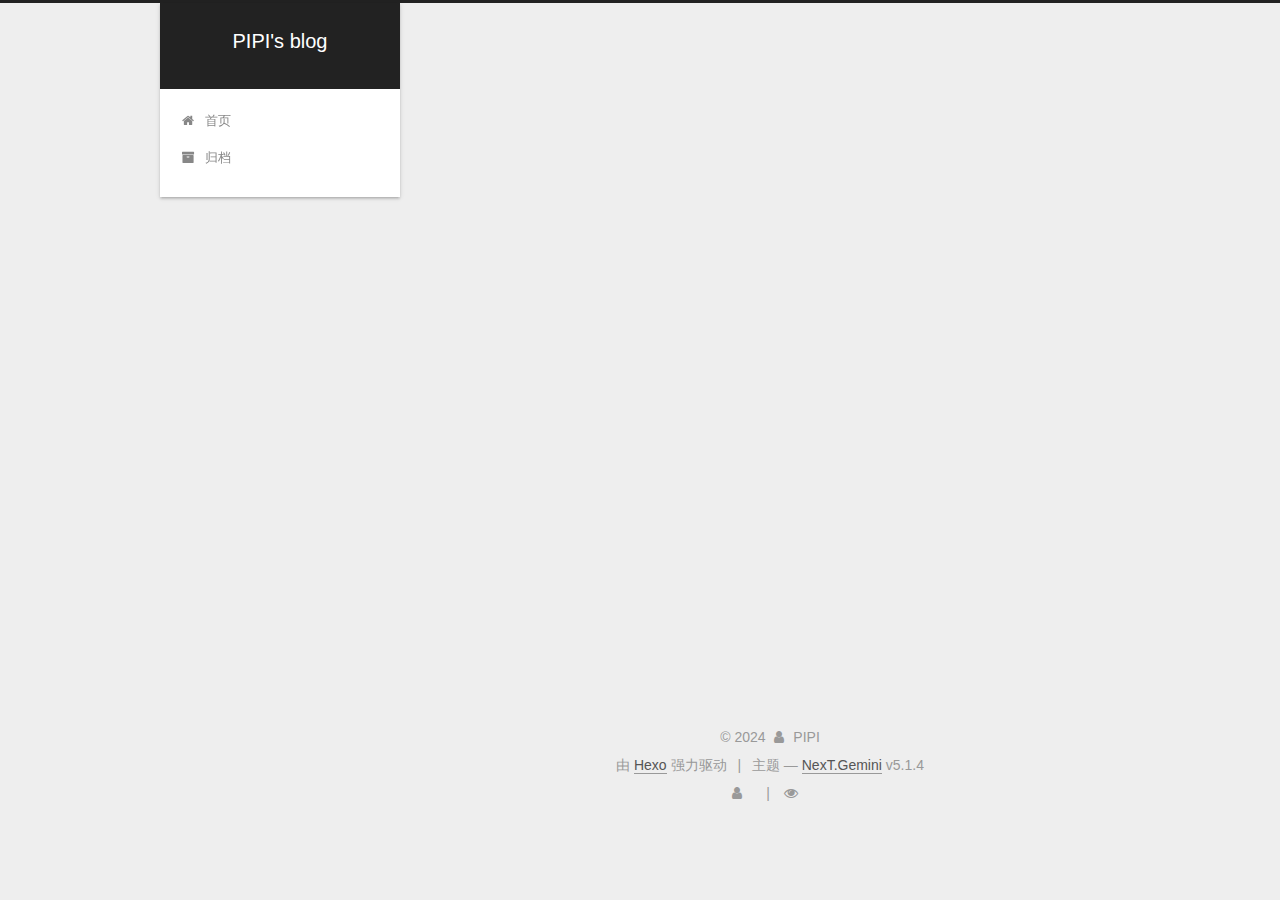
<file: index.html>
<!DOCTYPE html>



  


<html class="theme-next gemini use-motion" lang="zh-Hans">
<head>
  <meta charset="UTF-8"/>
<meta http-equiv="X-UA-Compatible" content="IE=edge" />
<meta name="viewport" content="width=device-width, initial-scale=1, maximum-scale=1"/>
<meta name="theme-color" content="#222">









<meta http-equiv="Cache-Control" content="no-transform" />
<meta http-equiv="Cache-Control" content="no-siteapp" />
















  
  
  <link href="/lib/fancybox/source/jquery.fancybox.css?v=2.1.5" rel="stylesheet" type="text/css" />







<link href="/lib/font-awesome/css/font-awesome.min.css?v=4.6.2" rel="stylesheet" type="text/css" />

<link href="/css/main.css?v=5.1.4" rel="stylesheet" type="text/css" />


  <link rel="apple-touch-icon" sizes="180x180" href="/images/apple-touch-icon-next.png?v=5.1.4">


  <link rel="icon" type="image/png" sizes="32x32" href="/images/favicon-32x32-next.png?v=5.1.4">


  <link rel="icon" type="image/png" sizes="16x16" href="/images/favicon-16x16-next.png?v=5.1.4">


  <link rel="mask-icon" href="/images/logo.svg?v=5.1.4" color="#222">





  <meta name="keywords" content="Hexo world" />










<meta property="og:type" content="website">
<meta property="og:title" content="PIPI&#39;s blog">
<meta property="og:url" content="http://example.com/index.html">
<meta property="og:site_name" content="PIPI&#39;s blog">
<meta property="og:locale">
<meta property="article:author" content="PIPI">
<meta name="twitter:card" content="summary">



<script type="text/javascript" id="hexo.configurations">
  var NexT = window.NexT || {};
  var CONFIG = {
    root: '',
    scheme: 'Gemini',
    version: '5.1.4',
    sidebar: {"position":"left","display":"post","offset":12,"b2t":false,"scrollpercent":false,"onmobile":false},
    fancybox: true,
    tabs: true,
    motion: {"enable":true,"async":false,"transition":{"post_block":"fadeIn","post_header":"slideDownIn","post_body":"slideDownIn","coll_header":"slideLeftIn","sidebar":"slideUpIn"}},
    duoshuo: {
      userId: '0',
      author: 'pipi'
    },
    algolia: {
      applicationID: '',
      apiKey: '',
      indexName: '',
      hits: {"per_page":10},
      labels: {"input_placeholder":"Search for Posts","hits_empty":"We didn't find any results for the search: ${query}","hits_stats":"${hits} results found in ${time} ms"}
    }
  };
</script>



  <link rel="canonical" href="http://example.com/"/>





  <title>PIPI's blog</title>
  








<meta name="generator" content="Hexo 7.1.1"></head>

<body itemscope itemtype="http://schema.org/WebPage" lang="zh-Hans">

  
  
    
  

  <div class="container sidebar-position-left 
  page-home">
    <div class="headband"></div>

    <header id="header" class="header" itemscope itemtype="http://schema.org/WPHeader">
      <div class="header-inner"><div class="site-brand-wrapper">
  <div class="site-meta ">
    

    <div class="custom-logo-site-title">
      <a href="/"  class="brand" rel="start">
        <span class="logo-line-before"><i></i></span>
        <span class="site-title">PIPI's blog</span>
        <span class="logo-line-after"><i></i></span>
      </a>
    </div>
      
        <p class="site-subtitle"></p>
      
  </div>

  <div class="site-nav-toggle">
    <button>
      <span class="btn-bar"></span>
      <span class="btn-bar"></span>
      <span class="btn-bar"></span>
    </button>
  </div>
</div>

<nav class="site-nav">
  

  
    <ul id="menu" class="menu">
      
        
        <li class="menu-item menu-item-home">
          <a href="/" rel="section">
            
              <i class="menu-item-icon fa fa-fw fa-home"></i> <br />
            
            首页
          </a>
        </li>
      
        
        <li class="menu-item menu-item-archives">
          <a href="/archives" rel="section">
            
              <i class="menu-item-icon fa fa-fw fa-archive"></i> <br />
            
            归档
          </a>
        </li>
      

      
    </ul>
  

  
</nav>



 </div>
    </header>

    <main id="main" class="main">
      <div class="main-inner">
        <div class="content-wrap">
          <div id="content" class="content">
            
  <section id="posts" class="posts-expand">
    
      

  

  
  
  

  <article class="post post-type-normal" itemscope itemtype="http://schema.org/Article">
  
  
  
  <div class="post-block">
    <link itemprop="mainEntityOfPage" href="http://example.com/2024/02/28/how-to-make-blog-wedsite/">

    <span hidden itemprop="author" itemscope itemtype="http://schema.org/Person">
      <meta itemprop="name" content="PIPI">
      <meta itemprop="description" content="">
      <meta itemprop="image" content="/images/avatar.jpg">
    </span>

    <span hidden itemprop="publisher" itemscope itemtype="http://schema.org/Organization">
      <meta itemprop="name" content="PIPI's blog">
    </span>

    
      <header class="post-header">

        
        
          <h1 class="post-title" itemprop="name headline">
                
                <a class="post-title-link" href="/2024/02/28/how-to-make-blog-wedsite/" itemprop="url">2024年，如何使用 github pages + Hexo + Next 搭建个人博客</a></h1>
        

        <div class="post-meta">
          <span class="post-time">
            
              <span class="post-meta-item-icon">
                <i class="fa fa-calendar-o"></i>
              </span>
              
                <span class="post-meta-item-text">发表于</span>
              
              <time title="创建于" itemprop="dateCreated datePublished" datetime="2024-02-28T17:13:40+08:00">
                2024-02-28
              </time>
            

            

            
          </span>

          

          
            
          

          
          

          

          

          

        </div>
      </header>
    

    
    
    
    <div class="post-body" itemprop="articleBody">

      
      

      
        
          
          为什么要搭建个人博客？

细细回想，今年已经是我踏足计算机领域的第5年了。从最开始懵懂无知的大一新生，经过大学四年专业课的学习与磨练，对于计算机科学有了最为基本的了解，到现在步入研究生阶段，选定了自己感兴趣且愿意深耕的领域，进行深入的学习与探索。在这个过程中接触 + 学习了太多太多知识、技能。但是正所谓用进废退，很多技能由于各种原因（课程结束、项目结题）慢慢被搁置、遗忘，这是我非常不愿意看到的。此前也进行过一些努力，比如在 github 上专门开一个仓库，用 markdown 记录自己的所学所想，但是现在看来，那些内容显得非常杂乱，有时候着急赶项目，单纯往里面扔一些博客链接啥的，现在点开都不知
          ...
          <!--noindex-->
          <div class="post-button text-center">
            <a class="btn" href="/2024/02/28/how-to-make-blog-wedsite/#more" rel="contents">
              阅读全文 &raquo;
            </a>
          </div>
          <!--/noindex-->
        
      
    </div>
    
    
    

    

    

    

    <footer class="post-footer">
      

      

      

      
      
        <div class="post-eof"></div>
      
    </footer>
  </div>
  
  
  
  </article>


    
  </section>

  


          </div>
          


          

        </div>
        
          
  
  <div class="sidebar-toggle">
    <div class="sidebar-toggle-line-wrap">
      <span class="sidebar-toggle-line sidebar-toggle-line-first"></span>
      <span class="sidebar-toggle-line sidebar-toggle-line-middle"></span>
      <span class="sidebar-toggle-line sidebar-toggle-line-last"></span>
    </div>
  </div>

  <aside id="sidebar" class="sidebar">
    
    <div class="sidebar-inner">

      

      

      <section class="site-overview-wrap sidebar-panel sidebar-panel-active">
        <div class="site-overview">
          <div class="site-author motion-element" itemprop="author" itemscope itemtype="http://schema.org/Person">
            
              <img class="site-author-image" itemprop="image"
                src="/images/avatar.jpg"
                alt="PIPI" />
            
              <p class="site-author-name" itemprop="name">PIPI</p>
              <p class="site-description motion-element" itemprop="description">记录一些重要的技术点，方便自己查阅，也希望能够帮助到大家。</p>
          </div>

          <nav class="site-state motion-element">

            
              <div class="site-state-item site-state-posts">
              
                <a href="/archives%7C%7C%20archive">
              
                  <span class="site-state-item-count">1</span>
                  <span class="site-state-item-name">日志</span>
                </a>
              </div>
            

            

            

          </nav>

          

          

          
          

          
          

          

        </div>
      </section>

      

      

    </div>
  </aside>


        
      </div>
    </main>

    <footer id="footer" class="footer">
      <div class="footer-inner">
        <div class="copyright">&copy; <span itemprop="copyrightYear">2024</span>
  <span class="with-love">
    <i class="fa fa-user"></i>
  </span>
  <span class="author" itemprop="copyrightHolder">PIPI</span>

  
</div>


  <div class="powered-by">由 <a class="theme-link" target="_blank" href="https://hexo.io">Hexo</a> 强力驱动</div>



  <span class="post-meta-divider">|</span>



  <div class="theme-info">主题 &mdash; <a class="theme-link" target="_blank" href="https://github.com/iissnan/hexo-theme-next">NexT.Gemini</a> v5.1.4</div>





    <script async src="//busuanzi.ibruce.info/busuanzi/2.3/busuanzi.pure.mini.js"></script>

        
<div class="busuanzi-count">
  <script async src="https://dn-lbstatics.qbox.me/busuanzi/2.3/busuanzi.pure.mini.js"></script>

  
    <span class="site-uv">
      <i class="fa fa-user"></i>
      <span class="busuanzi-value" id="busuanzi_value_site_uv"></span>
      
    </span>
  

  
    <span class="site-pv">
      <i class="fa fa-eye"></i>
      <span class="busuanzi-value" id="busuanzi_value_site_pv"></span>
      
    </span>
  
</div>








        
      </div>
    </footer>

    
      <div class="back-to-top">
        <i class="fa fa-arrow-up"></i>
        
      </div>
    

    

  </div>

  

<script type="text/javascript">
  if (Object.prototype.toString.call(window.Promise) !== '[object Function]') {
    window.Promise = null;
  }
</script>









  












  
  
    <script type="text/javascript" src="/lib/jquery/index.js?v=2.1.3"></script>
  

  
  
    <script type="text/javascript" src="/lib/fastclick/lib/fastclick.min.js?v=1.0.6"></script>
  

  
  
    <script type="text/javascript" src="/lib/jquery_lazyload/jquery.lazyload.js?v=1.9.7"></script>
  

  
  
    <script type="text/javascript" src="/lib/velocity/velocity.min.js?v=1.2.1"></script>
  

  
  
    <script type="text/javascript" src="/lib/velocity/velocity.ui.min.js?v=1.2.1"></script>
  

  
  
    <script type="text/javascript" src="/lib/fancybox/source/jquery.fancybox.pack.js?v=2.1.5"></script>
  


  


  <script type="text/javascript" src="/js/src/utils.js?v=5.1.4"></script>

  <script type="text/javascript" src="/js/src/motion.js?v=5.1.4"></script>



  
  


  <script type="text/javascript" src="/js/src/affix.js?v=5.1.4"></script>

  <script type="text/javascript" src="/js/src/schemes/pisces.js?v=5.1.4"></script>



  

  


  <script type="text/javascript" src="/js/src/bootstrap.js?v=5.1.4"></script>



  


  




	





  





  












  





  

  

  

  
  

  

  

  

</body>
</html>
</file>
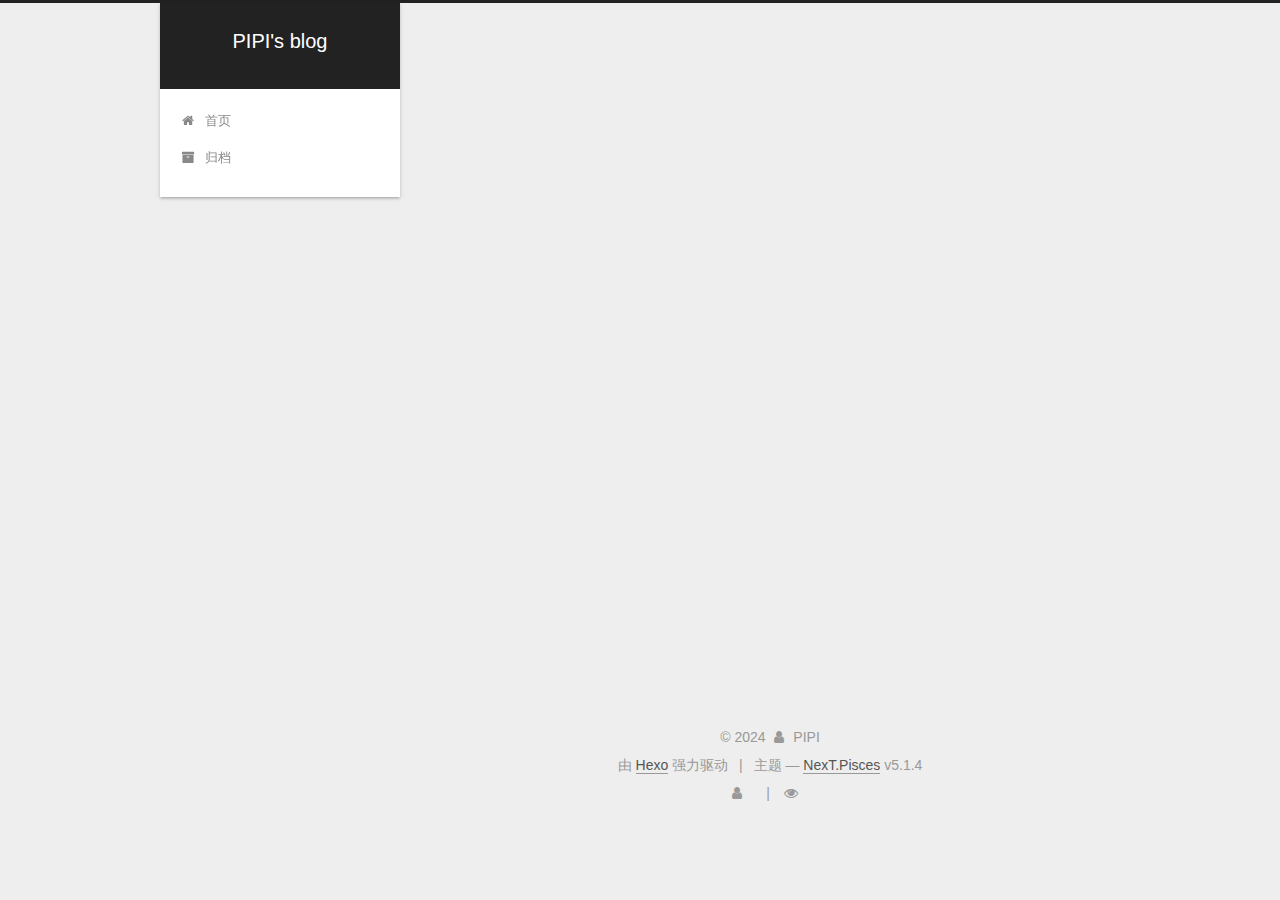
<file: archives/index.html>
<!DOCTYPE html>



  


<html class="theme-next pisces use-motion" lang="zh-Hans">
<head>
  <meta charset="UTF-8"/>
<meta http-equiv="X-UA-Compatible" content="IE=edge" />
<meta name="viewport" content="width=device-width, initial-scale=1, maximum-scale=1"/>
<meta name="theme-color" content="#222">









<meta http-equiv="Cache-Control" content="no-transform" />
<meta http-equiv="Cache-Control" content="no-siteapp" />
















  
  
  <link href="/lib/fancybox/source/jquery.fancybox.css?v=2.1.5" rel="stylesheet" type="text/css" />







<link href="/lib/font-awesome/css/font-awesome.min.css?v=4.6.2" rel="stylesheet" type="text/css" />

<link href="/css/main.css?v=5.1.4" rel="stylesheet" type="text/css" />


  <link rel="apple-touch-icon" sizes="180x180" href="/images/apple-touch-icon-next.png?v=5.1.4">


  <link rel="icon" type="image/png" sizes="32x32" href="/images/favicon-32x32-next.png?v=5.1.4">


  <link rel="icon" type="image/png" sizes="16x16" href="/images/favicon-16x16-next.png?v=5.1.4">


  <link rel="mask-icon" href="/images/logo.svg?v=5.1.4" color="#222">





  <meta name="keywords" content="Hexo world" />










<meta property="og:type" content="website">
<meta property="og:title" content="PIPI&#39;s blog">
<meta property="og:url" content="http://example.com/archives/index.html">
<meta property="og:site_name" content="PIPI&#39;s blog">
<meta property="og:locale">
<meta property="article:author" content="PIPI">
<meta name="twitter:card" content="summary">



<script type="text/javascript" id="hexo.configurations">
  var NexT = window.NexT || {};
  var CONFIG = {
    root: '',
    scheme: 'Pisces',
    version: '5.1.4',
    sidebar: {"position":"left","display":"post","offset":12,"b2t":false,"scrollpercent":false,"onmobile":false},
    fancybox: true,
    tabs: true,
    motion: {"enable":true,"async":false,"transition":{"post_block":"fadeIn","post_header":"slideDownIn","post_body":"slideDownIn","coll_header":"slideLeftIn","sidebar":"slideUpIn"}},
    duoshuo: {
      userId: '0',
      author: 'pipi'
    },
    algolia: {
      applicationID: '',
      apiKey: '',
      indexName: '',
      hits: {"per_page":10},
      labels: {"input_placeholder":"Search for Posts","hits_empty":"We didn't find any results for the search: ${query}","hits_stats":"${hits} results found in ${time} ms"}
    }
  };
</script>



  <link rel="canonical" href="http://example.com/archives/"/>





  <title>归档 | PIPI's blog</title>
  








<meta name="generator" content="Hexo 7.1.1"></head>

<body itemscope itemtype="http://schema.org/WebPage" lang="zh-Hans">

  
  
    
  

  <div class="container sidebar-position-left page-archive">
    <div class="headband"></div>

    <header id="header" class="header" itemscope itemtype="http://schema.org/WPHeader">
      <div class="header-inner"><div class="site-brand-wrapper">
  <div class="site-meta ">
    

    <div class="custom-logo-site-title">
      <a href="/"  class="brand" rel="start">
        <span class="logo-line-before"><i></i></span>
        <span class="site-title">PIPI's blog</span>
        <span class="logo-line-after"><i></i></span>
      </a>
    </div>
      
        <p class="site-subtitle"></p>
      
  </div>

  <div class="site-nav-toggle">
    <button>
      <span class="btn-bar"></span>
      <span class="btn-bar"></span>
      <span class="btn-bar"></span>
    </button>
  </div>
</div>

<nav class="site-nav">
  

  
    <ul id="menu" class="menu">
      
        
        <li class="menu-item menu-item-home">
          <a href="/" rel="section">
            
              <i class="menu-item-icon fa fa-fw fa-home"></i> <br />
            
            首页
          </a>
        </li>
      
        
        <li class="menu-item menu-item-archives">
          <a href="/archives" rel="section">
            
              <i class="menu-item-icon fa fa-fw fa-archive"></i> <br />
            
            归档
          </a>
        </li>
      

      
    </ul>
  

  
</nav>



 </div>
    </header>

    <main id="main" class="main">
      <div class="main-inner">
        <div class="content-wrap">
          <div id="content" class="content">
            

  
  
  
  <div class="post-block archive">
    <div id="posts" class="posts-collapse">
      <span class="archive-move-on"></span>

      <span class="archive-page-counter">
        
        
        
          
        
        嗯..! 目前共计 2 篇日志。 继续努力。
      </span>

      

        
        
        

        
          
          <div class="collection-title">
            <h1 class="archive-year" id="archive-year-2024">2024</h1>
          </div>
        
        

        

  <article class="post post-type-normal" itemscope itemtype="http://schema.org/Article">
    <header class="post-header">

      <h2 class="post-title">
        
            <a class="post-title-link" href="/2024/02/28/test/" itemprop="url">
              
                <span itemprop="name">My first blog!</span>
              
            </a>
        
      </h2>

      <div class="post-meta">
        <time class="post-time" itemprop="dateCreated"
              datetime="2024-02-28T16:41:10+08:00"
              content="2024-02-28" >
          02-28
        </time>
      </div>

    </header>
  </article>



      

        
        
        

        
        

        

  <article class="post post-type-normal" itemscope itemtype="http://schema.org/Article">
    <header class="post-header">

      <h2 class="post-title">
        
            <a class="post-title-link" href="/2024/02/28/hello-world/" itemprop="url">
              
                <span itemprop="name">Hello World</span>
              
            </a>
        
      </h2>

      <div class="post-meta">
        <time class="post-time" itemprop="dateCreated"
              datetime="2024-02-28T16:41:10+08:00"
              content="2024-02-28" >
          02-28
        </time>
      </div>

    </header>
  </article>



      

    </div>
  </div>
  
  
  

  



          </div>
          


          

        </div>
        
          
  
  <div class="sidebar-toggle">
    <div class="sidebar-toggle-line-wrap">
      <span class="sidebar-toggle-line sidebar-toggle-line-first"></span>
      <span class="sidebar-toggle-line sidebar-toggle-line-middle"></span>
      <span class="sidebar-toggle-line sidebar-toggle-line-last"></span>
    </div>
  </div>

  <aside id="sidebar" class="sidebar">
    
    <div class="sidebar-inner">

      

      

      <section class="site-overview-wrap sidebar-panel sidebar-panel-active">
        <div class="site-overview">
          <div class="site-author motion-element" itemprop="author" itemscope itemtype="http://schema.org/Person">
            
              <img class="site-author-image" itemprop="image"
                src="/images/avatar.jpg"
                alt="PIPI" />
            
              <p class="site-author-name" itemprop="name">PIPI</p>
              <p class="site-description motion-element" itemprop="description">记录一些重要的技术点，方便自己查阅，也希望能够帮助到大家。</p>
          </div>

          <nav class="site-state motion-element">

            
              <div class="site-state-item site-state-posts">
              
                <a href="/archives%7C%7C%20archive">
              
                  <span class="site-state-item-count">2</span>
                  <span class="site-state-item-name">日志</span>
                </a>
              </div>
            

            

            

          </nav>

          

          

          
          

          
          

          

        </div>
      </section>

      

      

    </div>
  </aside>


        
      </div>
    </main>

    <footer id="footer" class="footer">
      <div class="footer-inner">
        <div class="copyright">&copy; <span itemprop="copyrightYear">2024</span>
  <span class="with-love">
    <i class="fa fa-user"></i>
  </span>
  <span class="author" itemprop="copyrightHolder">PIPI</span>

  
</div>


  <div class="powered-by">由 <a class="theme-link" target="_blank" href="https://hexo.io">Hexo</a> 强力驱动</div>



  <span class="post-meta-divider">|</span>



  <div class="theme-info">主题 &mdash; <a class="theme-link" target="_blank" href="https://github.com/iissnan/hexo-theme-next">NexT.Pisces</a> v5.1.4</div>





    <script async src="//busuanzi.ibruce.info/busuanzi/2.3/busuanzi.pure.mini.js"></script>

        
<div class="busuanzi-count">
  <script async src="https://dn-lbstatics.qbox.me/busuanzi/2.3/busuanzi.pure.mini.js"></script>

  
    <span class="site-uv">
      <i class="fa fa-user"></i>
      <span class="busuanzi-value" id="busuanzi_value_site_uv"></span>
      
    </span>
  

  
    <span class="site-pv">
      <i class="fa fa-eye"></i>
      <span class="busuanzi-value" id="busuanzi_value_site_pv"></span>
      
    </span>
  
</div>








        
      </div>
    </footer>

    
      <div class="back-to-top">
        <i class="fa fa-arrow-up"></i>
        
      </div>
    

    

  </div>

  

<script type="text/javascript">
  if (Object.prototype.toString.call(window.Promise) !== '[object Function]') {
    window.Promise = null;
  }
</script>









  












  
  
    <script type="text/javascript" src="/lib/jquery/index.js?v=2.1.3"></script>
  

  
  
    <script type="text/javascript" src="/lib/fastclick/lib/fastclick.min.js?v=1.0.6"></script>
  

  
  
    <script type="text/javascript" src="/lib/jquery_lazyload/jquery.lazyload.js?v=1.9.7"></script>
  

  
  
    <script type="text/javascript" src="/lib/velocity/velocity.min.js?v=1.2.1"></script>
  

  
  
    <script type="text/javascript" src="/lib/velocity/velocity.ui.min.js?v=1.2.1"></script>
  

  
  
    <script type="text/javascript" src="/lib/fancybox/source/jquery.fancybox.pack.js?v=2.1.5"></script>
  


  


  <script type="text/javascript" src="/js/src/utils.js?v=5.1.4"></script>

  <script type="text/javascript" src="/js/src/motion.js?v=5.1.4"></script>



  
  


  <script type="text/javascript" src="/js/src/affix.js?v=5.1.4"></script>

  <script type="text/javascript" src="/js/src/schemes/pisces.js?v=5.1.4"></script>



  

  


  <script type="text/javascript" src="/js/src/bootstrap.js?v=5.1.4"></script>



  


  




	





  





  












  





  

  

  

  
  

  

  

  

</body>
</html>
</file>
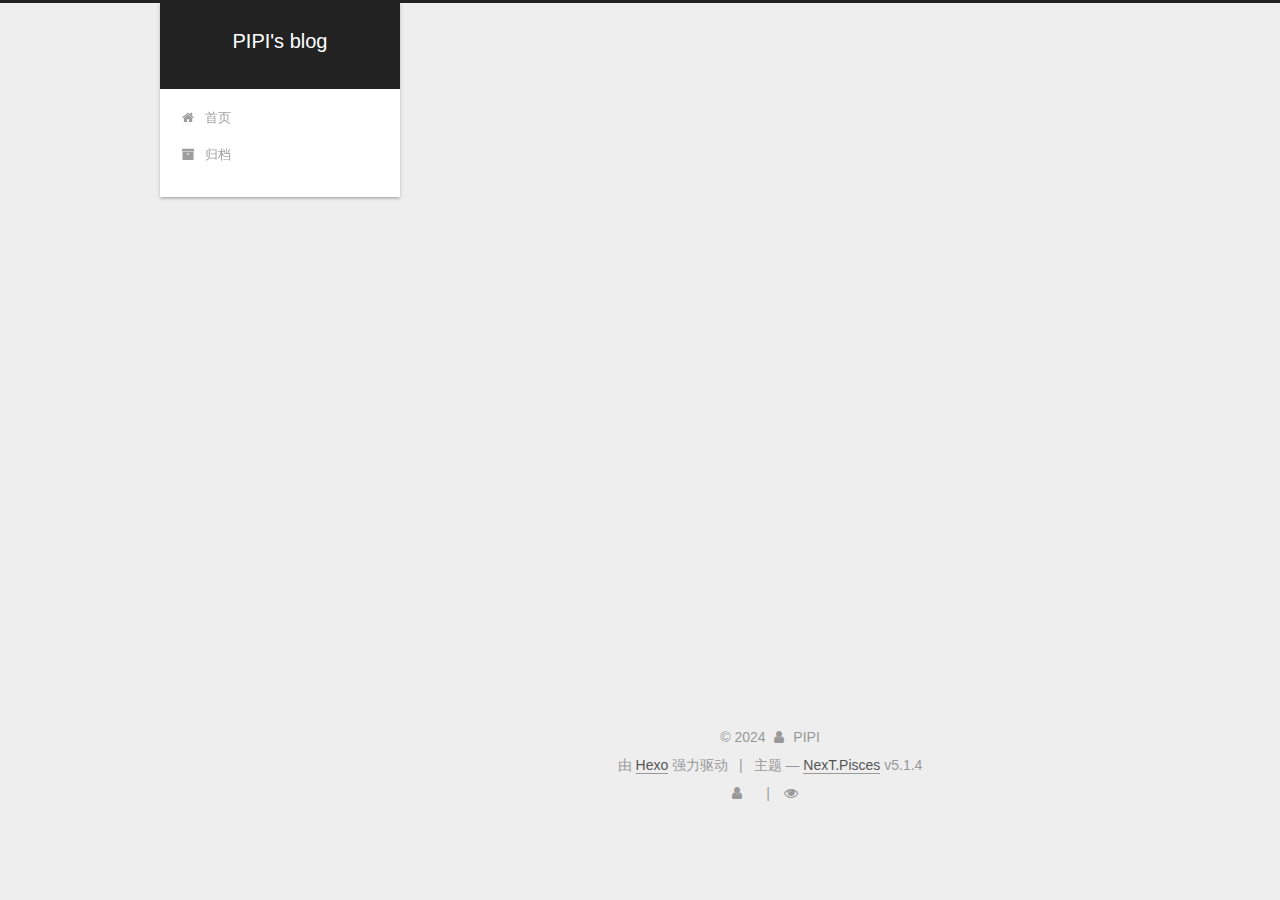
<file: archives/2024/index.html>
<!DOCTYPE html>



  


<html class="theme-next pisces use-motion" lang="zh-Hans">
<head>
  <meta charset="UTF-8"/>
<meta http-equiv="X-UA-Compatible" content="IE=edge" />
<meta name="viewport" content="width=device-width, initial-scale=1, maximum-scale=1"/>
<meta name="theme-color" content="#222">









<meta http-equiv="Cache-Control" content="no-transform" />
<meta http-equiv="Cache-Control" content="no-siteapp" />
















  
  
  <link href="/lib/fancybox/source/jquery.fancybox.css?v=2.1.5" rel="stylesheet" type="text/css" />







<link href="/lib/font-awesome/css/font-awesome.min.css?v=4.6.2" rel="stylesheet" type="text/css" />

<link href="/css/main.css?v=5.1.4" rel="stylesheet" type="text/css" />


  <link rel="apple-touch-icon" sizes="180x180" href="/images/apple-touch-icon-next.png?v=5.1.4">


  <link rel="icon" type="image/png" sizes="32x32" href="/images/favicon-32x32-next.png?v=5.1.4">


  <link rel="icon" type="image/png" sizes="16x16" href="/images/favicon-16x16-next.png?v=5.1.4">


  <link rel="mask-icon" href="/images/logo.svg?v=5.1.4" color="#222">





  <meta name="keywords" content="Hexo world" />










<meta property="og:type" content="website">
<meta property="og:title" content="PIPI&#39;s blog">
<meta property="og:url" content="http://example.com/archives/2024/index.html">
<meta property="og:site_name" content="PIPI&#39;s blog">
<meta property="og:locale">
<meta property="article:author" content="PIPI">
<meta name="twitter:card" content="summary">



<script type="text/javascript" id="hexo.configurations">
  var NexT = window.NexT || {};
  var CONFIG = {
    root: '',
    scheme: 'Pisces',
    version: '5.1.4',
    sidebar: {"position":"left","display":"post","offset":12,"b2t":false,"scrollpercent":false,"onmobile":false},
    fancybox: true,
    tabs: true,
    motion: {"enable":true,"async":false,"transition":{"post_block":"fadeIn","post_header":"slideDownIn","post_body":"slideDownIn","coll_header":"slideLeftIn","sidebar":"slideUpIn"}},
    duoshuo: {
      userId: '0',
      author: 'pipi'
    },
    algolia: {
      applicationID: '',
      apiKey: '',
      indexName: '',
      hits: {"per_page":10},
      labels: {"input_placeholder":"Search for Posts","hits_empty":"We didn't find any results for the search: ${query}","hits_stats":"${hits} results found in ${time} ms"}
    }
  };
</script>



  <link rel="canonical" href="http://example.com/archives/2024/"/>





  <title>归档 | PIPI's blog</title>
  








<meta name="generator" content="Hexo 7.1.1"></head>

<body itemscope itemtype="http://schema.org/WebPage" lang="zh-Hans">

  
  
    
  

  <div class="container sidebar-position-left page-archive">
    <div class="headband"></div>

    <header id="header" class="header" itemscope itemtype="http://schema.org/WPHeader">
      <div class="header-inner"><div class="site-brand-wrapper">
  <div class="site-meta ">
    

    <div class="custom-logo-site-title">
      <a href="/"  class="brand" rel="start">
        <span class="logo-line-before"><i></i></span>
        <span class="site-title">PIPI's blog</span>
        <span class="logo-line-after"><i></i></span>
      </a>
    </div>
      
        <p class="site-subtitle"></p>
      
  </div>

  <div class="site-nav-toggle">
    <button>
      <span class="btn-bar"></span>
      <span class="btn-bar"></span>
      <span class="btn-bar"></span>
    </button>
  </div>
</div>

<nav class="site-nav">
  

  
    <ul id="menu" class="menu">
      
        
        <li class="menu-item menu-item-home">
          <a href="/" rel="section">
            
              <i class="menu-item-icon fa fa-fw fa-home"></i> <br />
            
            首页
          </a>
        </li>
      
        
        <li class="menu-item menu-item-archives">
          <a href="/archives" rel="section">
            
              <i class="menu-item-icon fa fa-fw fa-archive"></i> <br />
            
            归档
          </a>
        </li>
      

      
    </ul>
  

  
</nav>



 </div>
    </header>

    <main id="main" class="main">
      <div class="main-inner">
        <div class="content-wrap">
          <div id="content" class="content">
            

  
  
  
  <div class="post-block archive">
    <div id="posts" class="posts-collapse">
      <span class="archive-move-on"></span>

      <span class="archive-page-counter">
        
        
        
          
        
        嗯..! 目前共计 2 篇日志。 继续努力。
      </span>

      

        
        
        

        
          
          <div class="collection-title">
            <h1 class="archive-year" id="archive-year-2024">2024</h1>
          </div>
        
        

        

  <article class="post post-type-normal" itemscope itemtype="http://schema.org/Article">
    <header class="post-header">

      <h2 class="post-title">
        
            <a class="post-title-link" href="/2024/02/28/test/" itemprop="url">
              
                <span itemprop="name">My first blog!</span>
              
            </a>
        
      </h2>

      <div class="post-meta">
        <time class="post-time" itemprop="dateCreated"
              datetime="2024-02-28T16:41:10+08:00"
              content="2024-02-28" >
          02-28
        </time>
      </div>

    </header>
  </article>



      

        
        
        

        
        

        

  <article class="post post-type-normal" itemscope itemtype="http://schema.org/Article">
    <header class="post-header">

      <h2 class="post-title">
        
            <a class="post-title-link" href="/2024/02/28/hello-world/" itemprop="url">
              
                <span itemprop="name">Hello World</span>
              
            </a>
        
      </h2>

      <div class="post-meta">
        <time class="post-time" itemprop="dateCreated"
              datetime="2024-02-28T16:41:10+08:00"
              content="2024-02-28" >
          02-28
        </time>
      </div>

    </header>
  </article>



      

    </div>
  </div>
  
  
  

  



          </div>
          


          

        </div>
        
          
  
  <div class="sidebar-toggle">
    <div class="sidebar-toggle-line-wrap">
      <span class="sidebar-toggle-line sidebar-toggle-line-first"></span>
      <span class="sidebar-toggle-line sidebar-toggle-line-middle"></span>
      <span class="sidebar-toggle-line sidebar-toggle-line-last"></span>
    </div>
  </div>

  <aside id="sidebar" class="sidebar">
    
    <div class="sidebar-inner">

      

      

      <section class="site-overview-wrap sidebar-panel sidebar-panel-active">
        <div class="site-overview">
          <div class="site-author motion-element" itemprop="author" itemscope itemtype="http://schema.org/Person">
            
              <img class="site-author-image" itemprop="image"
                src="/images/avatar.jpg"
                alt="PIPI" />
            
              <p class="site-author-name" itemprop="name">PIPI</p>
              <p class="site-description motion-element" itemprop="description">记录一些重要的技术点，方便自己查阅，也希望能够帮助到大家。</p>
          </div>

          <nav class="site-state motion-element">

            
              <div class="site-state-item site-state-posts">
              
                <a href="/archives%7C%7C%20archive">
              
                  <span class="site-state-item-count">2</span>
                  <span class="site-state-item-name">日志</span>
                </a>
              </div>
            

            

            

          </nav>

          

          

          
          

          
          

          

        </div>
      </section>

      

      

    </div>
  </aside>


        
      </div>
    </main>

    <footer id="footer" class="footer">
      <div class="footer-inner">
        <div class="copyright">&copy; <span itemprop="copyrightYear">2024</span>
  <span class="with-love">
    <i class="fa fa-user"></i>
  </span>
  <span class="author" itemprop="copyrightHolder">PIPI</span>

  
</div>


  <div class="powered-by">由 <a class="theme-link" target="_blank" href="https://hexo.io">Hexo</a> 强力驱动</div>



  <span class="post-meta-divider">|</span>



  <div class="theme-info">主题 &mdash; <a class="theme-link" target="_blank" href="https://github.com/iissnan/hexo-theme-next">NexT.Pisces</a> v5.1.4</div>





    <script async src="//busuanzi.ibruce.info/busuanzi/2.3/busuanzi.pure.mini.js"></script>

        
<div class="busuanzi-count">
  <script async src="https://dn-lbstatics.qbox.me/busuanzi/2.3/busuanzi.pure.mini.js"></script>

  
    <span class="site-uv">
      <i class="fa fa-user"></i>
      <span class="busuanzi-value" id="busuanzi_value_site_uv"></span>
      
    </span>
  

  
    <span class="site-pv">
      <i class="fa fa-eye"></i>
      <span class="busuanzi-value" id="busuanzi_value_site_pv"></span>
      
    </span>
  
</div>








        
      </div>
    </footer>

    
      <div class="back-to-top">
        <i class="fa fa-arrow-up"></i>
        
      </div>
    

    

  </div>

  

<script type="text/javascript">
  if (Object.prototype.toString.call(window.Promise) !== '[object Function]') {
    window.Promise = null;
  }
</script>









  












  
  
    <script type="text/javascript" src="/lib/jquery/index.js?v=2.1.3"></script>
  

  
  
    <script type="text/javascript" src="/lib/fastclick/lib/fastclick.min.js?v=1.0.6"></script>
  

  
  
    <script type="text/javascript" src="/lib/jquery_lazyload/jquery.lazyload.js?v=1.9.7"></script>
  

  
  
    <script type="text/javascript" src="/lib/velocity/velocity.min.js?v=1.2.1"></script>
  

  
  
    <script type="text/javascript" src="/lib/velocity/velocity.ui.min.js?v=1.2.1"></script>
  

  
  
    <script type="text/javascript" src="/lib/fancybox/source/jquery.fancybox.pack.js?v=2.1.5"></script>
  


  


  <script type="text/javascript" src="/js/src/utils.js?v=5.1.4"></script>

  <script type="text/javascript" src="/js/src/motion.js?v=5.1.4"></script>



  
  


  <script type="text/javascript" src="/js/src/affix.js?v=5.1.4"></script>

  <script type="text/javascript" src="/js/src/schemes/pisces.js?v=5.1.4"></script>



  

  


  <script type="text/javascript" src="/js/src/bootstrap.js?v=5.1.4"></script>



  


  




	





  





  












  





  

  

  

  
  

  

  

  

</body>
</html>
</file>
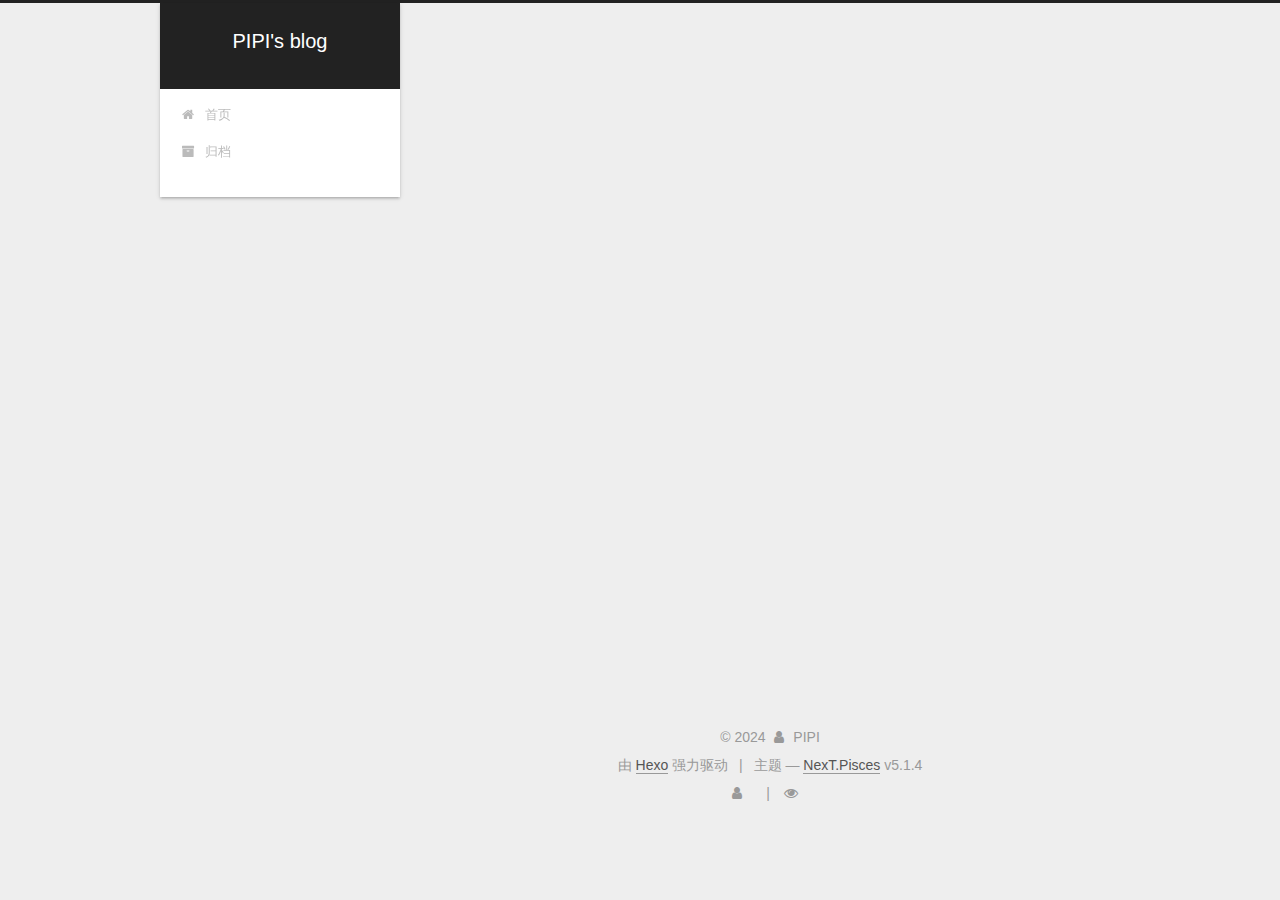
<file: archives/2024/02/index.html>
<!DOCTYPE html>



  


<html class="theme-next pisces use-motion" lang="zh-Hans">
<head>
  <meta charset="UTF-8"/>
<meta http-equiv="X-UA-Compatible" content="IE=edge" />
<meta name="viewport" content="width=device-width, initial-scale=1, maximum-scale=1"/>
<meta name="theme-color" content="#222">









<meta http-equiv="Cache-Control" content="no-transform" />
<meta http-equiv="Cache-Control" content="no-siteapp" />
















  
  
  <link href="/lib/fancybox/source/jquery.fancybox.css?v=2.1.5" rel="stylesheet" type="text/css" />







<link href="/lib/font-awesome/css/font-awesome.min.css?v=4.6.2" rel="stylesheet" type="text/css" />

<link href="/css/main.css?v=5.1.4" rel="stylesheet" type="text/css" />


  <link rel="apple-touch-icon" sizes="180x180" href="/images/apple-touch-icon-next.png?v=5.1.4">


  <link rel="icon" type="image/png" sizes="32x32" href="/images/favicon-32x32-next.png?v=5.1.4">


  <link rel="icon" type="image/png" sizes="16x16" href="/images/favicon-16x16-next.png?v=5.1.4">


  <link rel="mask-icon" href="/images/logo.svg?v=5.1.4" color="#222">





  <meta name="keywords" content="Hexo world" />










<meta property="og:type" content="website">
<meta property="og:title" content="PIPI&#39;s blog">
<meta property="og:url" content="http://example.com/archives/2024/02/index.html">
<meta property="og:site_name" content="PIPI&#39;s blog">
<meta property="og:locale">
<meta property="article:author" content="PIPI">
<meta name="twitter:card" content="summary">



<script type="text/javascript" id="hexo.configurations">
  var NexT = window.NexT || {};
  var CONFIG = {
    root: '',
    scheme: 'Pisces',
    version: '5.1.4',
    sidebar: {"position":"left","display":"post","offset":12,"b2t":false,"scrollpercent":false,"onmobile":false},
    fancybox: true,
    tabs: true,
    motion: {"enable":true,"async":false,"transition":{"post_block":"fadeIn","post_header":"slideDownIn","post_body":"slideDownIn","coll_header":"slideLeftIn","sidebar":"slideUpIn"}},
    duoshuo: {
      userId: '0',
      author: 'pipi'
    },
    algolia: {
      applicationID: '',
      apiKey: '',
      indexName: '',
      hits: {"per_page":10},
      labels: {"input_placeholder":"Search for Posts","hits_empty":"We didn't find any results for the search: ${query}","hits_stats":"${hits} results found in ${time} ms"}
    }
  };
</script>



  <link rel="canonical" href="http://example.com/archives/2024/02/"/>





  <title>归档 | PIPI's blog</title>
  








<meta name="generator" content="Hexo 7.1.1"></head>

<body itemscope itemtype="http://schema.org/WebPage" lang="zh-Hans">

  
  
    
  

  <div class="container sidebar-position-left page-archive">
    <div class="headband"></div>

    <header id="header" class="header" itemscope itemtype="http://schema.org/WPHeader">
      <div class="header-inner"><div class="site-brand-wrapper">
  <div class="site-meta ">
    

    <div class="custom-logo-site-title">
      <a href="/"  class="brand" rel="start">
        <span class="logo-line-before"><i></i></span>
        <span class="site-title">PIPI's blog</span>
        <span class="logo-line-after"><i></i></span>
      </a>
    </div>
      
        <p class="site-subtitle"></p>
      
  </div>

  <div class="site-nav-toggle">
    <button>
      <span class="btn-bar"></span>
      <span class="btn-bar"></span>
      <span class="btn-bar"></span>
    </button>
  </div>
</div>

<nav class="site-nav">
  

  
    <ul id="menu" class="menu">
      
        
        <li class="menu-item menu-item-home">
          <a href="/" rel="section">
            
              <i class="menu-item-icon fa fa-fw fa-home"></i> <br />
            
            首页
          </a>
        </li>
      
        
        <li class="menu-item menu-item-archives">
          <a href="/archives" rel="section">
            
              <i class="menu-item-icon fa fa-fw fa-archive"></i> <br />
            
            归档
          </a>
        </li>
      

      
    </ul>
  

  
</nav>



 </div>
    </header>

    <main id="main" class="main">
      <div class="main-inner">
        <div class="content-wrap">
          <div id="content" class="content">
            

  
  
  
  <div class="post-block archive">
    <div id="posts" class="posts-collapse">
      <span class="archive-move-on"></span>

      <span class="archive-page-counter">
        
        
        
          
        
        嗯..! 目前共计 2 篇日志。 继续努力。
      </span>

      

        
        
        

        
          
          <div class="collection-title">
            <h1 class="archive-year" id="archive-year-2024">2024</h1>
          </div>
        
        

        

  <article class="post post-type-normal" itemscope itemtype="http://schema.org/Article">
    <header class="post-header">

      <h2 class="post-title">
        
            <a class="post-title-link" href="/2024/02/28/test/" itemprop="url">
              
                <span itemprop="name">My first blog!</span>
              
            </a>
        
      </h2>

      <div class="post-meta">
        <time class="post-time" itemprop="dateCreated"
              datetime="2024-02-28T16:41:10+08:00"
              content="2024-02-28" >
          02-28
        </time>
      </div>

    </header>
  </article>



      

        
        
        

        
        

        

  <article class="post post-type-normal" itemscope itemtype="http://schema.org/Article">
    <header class="post-header">

      <h2 class="post-title">
        
            <a class="post-title-link" href="/2024/02/28/hello-world/" itemprop="url">
              
                <span itemprop="name">Hello World</span>
              
            </a>
        
      </h2>

      <div class="post-meta">
        <time class="post-time" itemprop="dateCreated"
              datetime="2024-02-28T16:41:10+08:00"
              content="2024-02-28" >
          02-28
        </time>
      </div>

    </header>
  </article>



      

    </div>
  </div>
  
  
  

  



          </div>
          


          

        </div>
        
          
  
  <div class="sidebar-toggle">
    <div class="sidebar-toggle-line-wrap">
      <span class="sidebar-toggle-line sidebar-toggle-line-first"></span>
      <span class="sidebar-toggle-line sidebar-toggle-line-middle"></span>
      <span class="sidebar-toggle-line sidebar-toggle-line-last"></span>
    </div>
  </div>

  <aside id="sidebar" class="sidebar">
    
    <div class="sidebar-inner">

      

      

      <section class="site-overview-wrap sidebar-panel sidebar-panel-active">
        <div class="site-overview">
          <div class="site-author motion-element" itemprop="author" itemscope itemtype="http://schema.org/Person">
            
              <img class="site-author-image" itemprop="image"
                src="/images/avatar.jpg"
                alt="PIPI" />
            
              <p class="site-author-name" itemprop="name">PIPI</p>
              <p class="site-description motion-element" itemprop="description">记录一些重要的技术点，方便自己查阅，也希望能够帮助到大家。</p>
          </div>

          <nav class="site-state motion-element">

            
              <div class="site-state-item site-state-posts">
              
                <a href="/archives%7C%7C%20archive">
              
                  <span class="site-state-item-count">2</span>
                  <span class="site-state-item-name">日志</span>
                </a>
              </div>
            

            

            

          </nav>

          

          

          
          

          
          

          

        </div>
      </section>

      

      

    </div>
  </aside>


        
      </div>
    </main>

    <footer id="footer" class="footer">
      <div class="footer-inner">
        <div class="copyright">&copy; <span itemprop="copyrightYear">2024</span>
  <span class="with-love">
    <i class="fa fa-user"></i>
  </span>
  <span class="author" itemprop="copyrightHolder">PIPI</span>

  
</div>


  <div class="powered-by">由 <a class="theme-link" target="_blank" href="https://hexo.io">Hexo</a> 强力驱动</div>



  <span class="post-meta-divider">|</span>



  <div class="theme-info">主题 &mdash; <a class="theme-link" target="_blank" href="https://github.com/iissnan/hexo-theme-next">NexT.Pisces</a> v5.1.4</div>





    <script async src="//busuanzi.ibruce.info/busuanzi/2.3/busuanzi.pure.mini.js"></script>

        
<div class="busuanzi-count">
  <script async src="https://dn-lbstatics.qbox.me/busuanzi/2.3/busuanzi.pure.mini.js"></script>

  
    <span class="site-uv">
      <i class="fa fa-user"></i>
      <span class="busuanzi-value" id="busuanzi_value_site_uv"></span>
      
    </span>
  

  
    <span class="site-pv">
      <i class="fa fa-eye"></i>
      <span class="busuanzi-value" id="busuanzi_value_site_pv"></span>
      
    </span>
  
</div>








        
      </div>
    </footer>

    
      <div class="back-to-top">
        <i class="fa fa-arrow-up"></i>
        
      </div>
    

    

  </div>

  

<script type="text/javascript">
  if (Object.prototype.toString.call(window.Promise) !== '[object Function]') {
    window.Promise = null;
  }
</script>









  












  
  
    <script type="text/javascript" src="/lib/jquery/index.js?v=2.1.3"></script>
  

  
  
    <script type="text/javascript" src="/lib/fastclick/lib/fastclick.min.js?v=1.0.6"></script>
  

  
  
    <script type="text/javascript" src="/lib/jquery_lazyload/jquery.lazyload.js?v=1.9.7"></script>
  

  
  
    <script type="text/javascript" src="/lib/velocity/velocity.min.js?v=1.2.1"></script>
  

  
  
    <script type="text/javascript" src="/lib/velocity/velocity.ui.min.js?v=1.2.1"></script>
  

  
  
    <script type="text/javascript" src="/lib/fancybox/source/jquery.fancybox.pack.js?v=2.1.5"></script>
  


  


  <script type="text/javascript" src="/js/src/utils.js?v=5.1.4"></script>

  <script type="text/javascript" src="/js/src/motion.js?v=5.1.4"></script>



  
  


  <script type="text/javascript" src="/js/src/affix.js?v=5.1.4"></script>

  <script type="text/javascript" src="/js/src/schemes/pisces.js?v=5.1.4"></script>



  

  


  <script type="text/javascript" src="/js/src/bootstrap.js?v=5.1.4"></script>



  


  




	





  





  












  





  

  

  

  
  

  

  

  

</body>
</html>
</file>
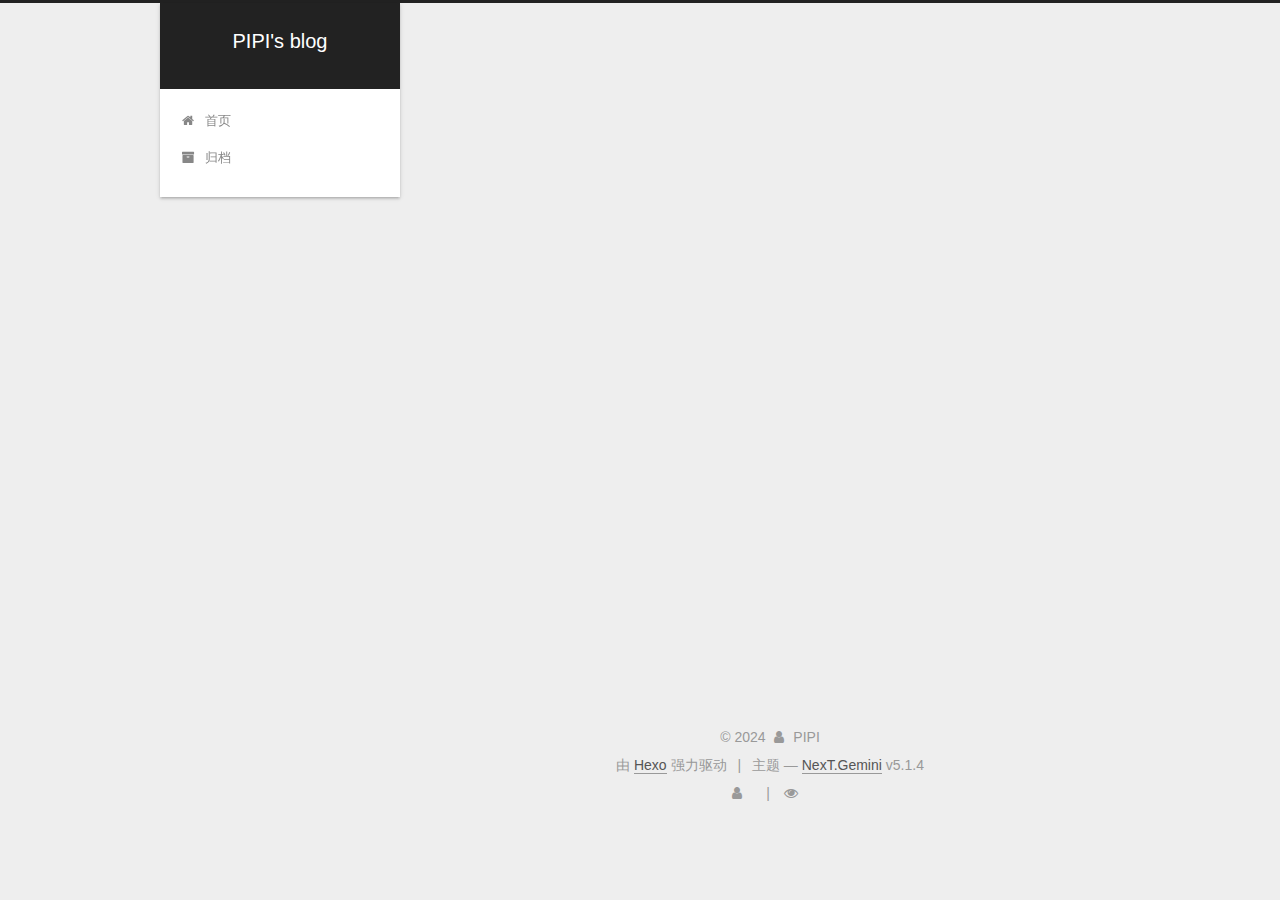
<file: archives/2024/03/index.html>
<!DOCTYPE html>



  


<html class="theme-next gemini use-motion" lang="zh-Hans">
<head>
  <meta charset="UTF-8"/>
<meta http-equiv="X-UA-Compatible" content="IE=edge" />
<meta name="viewport" content="width=device-width, initial-scale=1, maximum-scale=1"/>
<meta name="theme-color" content="#222">









<meta http-equiv="Cache-Control" content="no-transform" />
<meta http-equiv="Cache-Control" content="no-siteapp" />
















  
  
  <link href="/lib/fancybox/source/jquery.fancybox.css?v=2.1.5" rel="stylesheet" type="text/css" />







<link href="/lib/font-awesome/css/font-awesome.min.css?v=4.6.2" rel="stylesheet" type="text/css" />

<link href="/css/main.css?v=5.1.4" rel="stylesheet" type="text/css" />


  <link rel="apple-touch-icon" sizes="180x180" href="/images/apple-touch-icon-next.png?v=5.1.4">


  <link rel="icon" type="image/png" sizes="32x32" href="/images/favicon-32x32-next.png?v=5.1.4">


  <link rel="icon" type="image/png" sizes="16x16" href="/images/favicon-16x16-next.png?v=5.1.4">


  <link rel="mask-icon" href="/images/logo.svg?v=5.1.4" color="#222">





  <meta name="keywords" content="Hexo world" />










<meta property="og:type" content="website">
<meta property="og:title" content="PIPI&#39;s blog">
<meta property="og:url" content="http://example.com/archives/2024/03/index.html">
<meta property="og:site_name" content="PIPI&#39;s blog">
<meta property="og:locale">
<meta property="article:author" content="PIPI">
<meta name="twitter:card" content="summary">



<script type="text/javascript" id="hexo.configurations">
  var NexT = window.NexT || {};
  var CONFIG = {
    root: '',
    scheme: 'Gemini',
    version: '5.1.4',
    sidebar: {"position":"left","display":"post","offset":12,"b2t":false,"scrollpercent":false,"onmobile":false},
    fancybox: true,
    tabs: true,
    motion: {"enable":true,"async":false,"transition":{"post_block":"fadeIn","post_header":"slideDownIn","post_body":"slideDownIn","coll_header":"slideLeftIn","sidebar":"slideUpIn"}},
    duoshuo: {
      userId: '0',
      author: 'pipi'
    },
    algolia: {
      applicationID: '',
      apiKey: '',
      indexName: '',
      hits: {"per_page":10},
      labels: {"input_placeholder":"Search for Posts","hits_empty":"We didn't find any results for the search: ${query}","hits_stats":"${hits} results found in ${time} ms"}
    }
  };
</script>



  <link rel="canonical" href="http://example.com/archives/2024/03/"/>





  <title>归档 | PIPI's blog</title>
  








<meta name="generator" content="Hexo 7.1.1"></head>

<body itemscope itemtype="http://schema.org/WebPage" lang="zh-Hans">

  
  
    
  

  <div class="container sidebar-position-left page-archive">
    <div class="headband"></div>

    <header id="header" class="header" itemscope itemtype="http://schema.org/WPHeader">
      <div class="header-inner"><div class="site-brand-wrapper">
  <div class="site-meta ">
    

    <div class="custom-logo-site-title">
      <a href="/"  class="brand" rel="start">
        <span class="logo-line-before"><i></i></span>
        <span class="site-title">PIPI's blog</span>
        <span class="logo-line-after"><i></i></span>
      </a>
    </div>
      
        <p class="site-subtitle"></p>
      
  </div>

  <div class="site-nav-toggle">
    <button>
      <span class="btn-bar"></span>
      <span class="btn-bar"></span>
      <span class="btn-bar"></span>
    </button>
  </div>
</div>

<nav class="site-nav">
  

  
    <ul id="menu" class="menu">
      
        
        <li class="menu-item menu-item-home">
          <a href="/" rel="section">
            
              <i class="menu-item-icon fa fa-fw fa-home"></i> <br />
            
            首页
          </a>
        </li>
      
        
        <li class="menu-item menu-item-archives">
          <a href="/archives" rel="section">
            
              <i class="menu-item-icon fa fa-fw fa-archive"></i> <br />
            
            归档
          </a>
        </li>
      

      
    </ul>
  

  
</nav>



 </div>
    </header>

    <main id="main" class="main">
      <div class="main-inner">
        <div class="content-wrap">
          <div id="content" class="content">
            

  
  
  
  <div class="post-block archive">
    <div id="posts" class="posts-collapse">
      <span class="archive-move-on"></span>

      <span class="archive-page-counter">
        
        
        
          
        
        嗯..! 目前共计 2 篇日志。 继续努力。
      </span>

      

        
        
        

        
          
          <div class="collection-title">
            <h1 class="archive-year" id="archive-year-2024">2024</h1>
          </div>
        
        

        

  <article class="post post-type-normal" itemscope itemtype="http://schema.org/Article">
    <header class="post-header">

      <h2 class="post-title">
        
            <a class="post-title-link" href="/2024/03/02/Von-Neumann-architecture/" itemprop="url">
              
                <span itemprop="name">浅谈冯诺依曼结构</span>
              
            </a>
        
      </h2>

      <div class="post-meta">
        <time class="post-time" itemprop="dateCreated"
              datetime="2024-03-02T22:22:37+08:00"
              content="2024-03-02" >
          03-02
        </time>
      </div>

    </header>
  </article>



      

    </div>
  </div>
  
  
  

  



          </div>
          


          

        </div>
        
          
  
  <div class="sidebar-toggle">
    <div class="sidebar-toggle-line-wrap">
      <span class="sidebar-toggle-line sidebar-toggle-line-first"></span>
      <span class="sidebar-toggle-line sidebar-toggle-line-middle"></span>
      <span class="sidebar-toggle-line sidebar-toggle-line-last"></span>
    </div>
  </div>

  <aside id="sidebar" class="sidebar">
    
    <div class="sidebar-inner">

      

      

      <section class="site-overview-wrap sidebar-panel sidebar-panel-active">
        <div class="site-overview">
          <div class="site-author motion-element" itemprop="author" itemscope itemtype="http://schema.org/Person">
            
              <img class="site-author-image" itemprop="image"
                src="/images/avatar.jpg"
                alt="PIPI" />
            
              <p class="site-author-name" itemprop="name">PIPI</p>
              <p class="site-description motion-element" itemprop="description">记录一些重要的技术点，方便自己查阅，也希望能够帮助到大家。</p>
          </div>

          <nav class="site-state motion-element">

            
              <div class="site-state-item site-state-posts">
              
                <a href="/archives%7C%7C%20archive">
              
                  <span class="site-state-item-count">2</span>
                  <span class="site-state-item-name">日志</span>
                </a>
              </div>
            

            

            

          </nav>

          

          

          
          

          
          

          

        </div>
      </section>

      

      

    </div>
  </aside>


        
      </div>
    </main>

    <footer id="footer" class="footer">
      <div class="footer-inner">
        <div class="copyright">&copy; <span itemprop="copyrightYear">2024</span>
  <span class="with-love">
    <i class="fa fa-user"></i>
  </span>
  <span class="author" itemprop="copyrightHolder">PIPI</span>

  
</div>


  <div class="powered-by">由 <a class="theme-link" target="_blank" href="https://hexo.io">Hexo</a> 强力驱动</div>



  <span class="post-meta-divider">|</span>



  <div class="theme-info">主题 &mdash; <a class="theme-link" target="_blank" href="https://github.com/iissnan/hexo-theme-next">NexT.Gemini</a> v5.1.4</div>





    <script async src="//busuanzi.ibruce.info/busuanzi/2.3/busuanzi.pure.mini.js"></script>

        
<div class="busuanzi-count">
  <script async src="https://dn-lbstatics.qbox.me/busuanzi/2.3/busuanzi.pure.mini.js"></script>

  
    <span class="site-uv">
      <i class="fa fa-user"></i>
      <span class="busuanzi-value" id="busuanzi_value_site_uv"></span>
      
    </span>
  

  
    <span class="site-pv">
      <i class="fa fa-eye"></i>
      <span class="busuanzi-value" id="busuanzi_value_site_pv"></span>
      
    </span>
  
</div>








        
      </div>
    </footer>

    
      <div class="back-to-top">
        <i class="fa fa-arrow-up"></i>
        
      </div>
    

    

  </div>

  

<script type="text/javascript">
  if (Object.prototype.toString.call(window.Promise) !== '[object Function]') {
    window.Promise = null;
  }
</script>









  












  
  
    <script type="text/javascript" src="/lib/jquery/index.js?v=2.1.3"></script>
  

  
  
    <script type="text/javascript" src="/lib/fastclick/lib/fastclick.min.js?v=1.0.6"></script>
  

  
  
    <script type="text/javascript" src="/lib/jquery_lazyload/jquery.lazyload.js?v=1.9.7"></script>
  

  
  
    <script type="text/javascript" src="/lib/velocity/velocity.min.js?v=1.2.1"></script>
  

  
  
    <script type="text/javascript" src="/lib/velocity/velocity.ui.min.js?v=1.2.1"></script>
  

  
  
    <script type="text/javascript" src="/lib/fancybox/source/jquery.fancybox.pack.js?v=2.1.5"></script>
  


  


  <script type="text/javascript" src="/js/src/utils.js?v=5.1.4"></script>

  <script type="text/javascript" src="/js/src/motion.js?v=5.1.4"></script>



  
  


  <script type="text/javascript" src="/js/src/affix.js?v=5.1.4"></script>

  <script type="text/javascript" src="/js/src/schemes/pisces.js?v=5.1.4"></script>



  

  


  <script type="text/javascript" src="/js/src/bootstrap.js?v=5.1.4"></script>



  


  




	





  





  












  





  

  

  

  
  

  

  

  

</body>
</html>
</file>
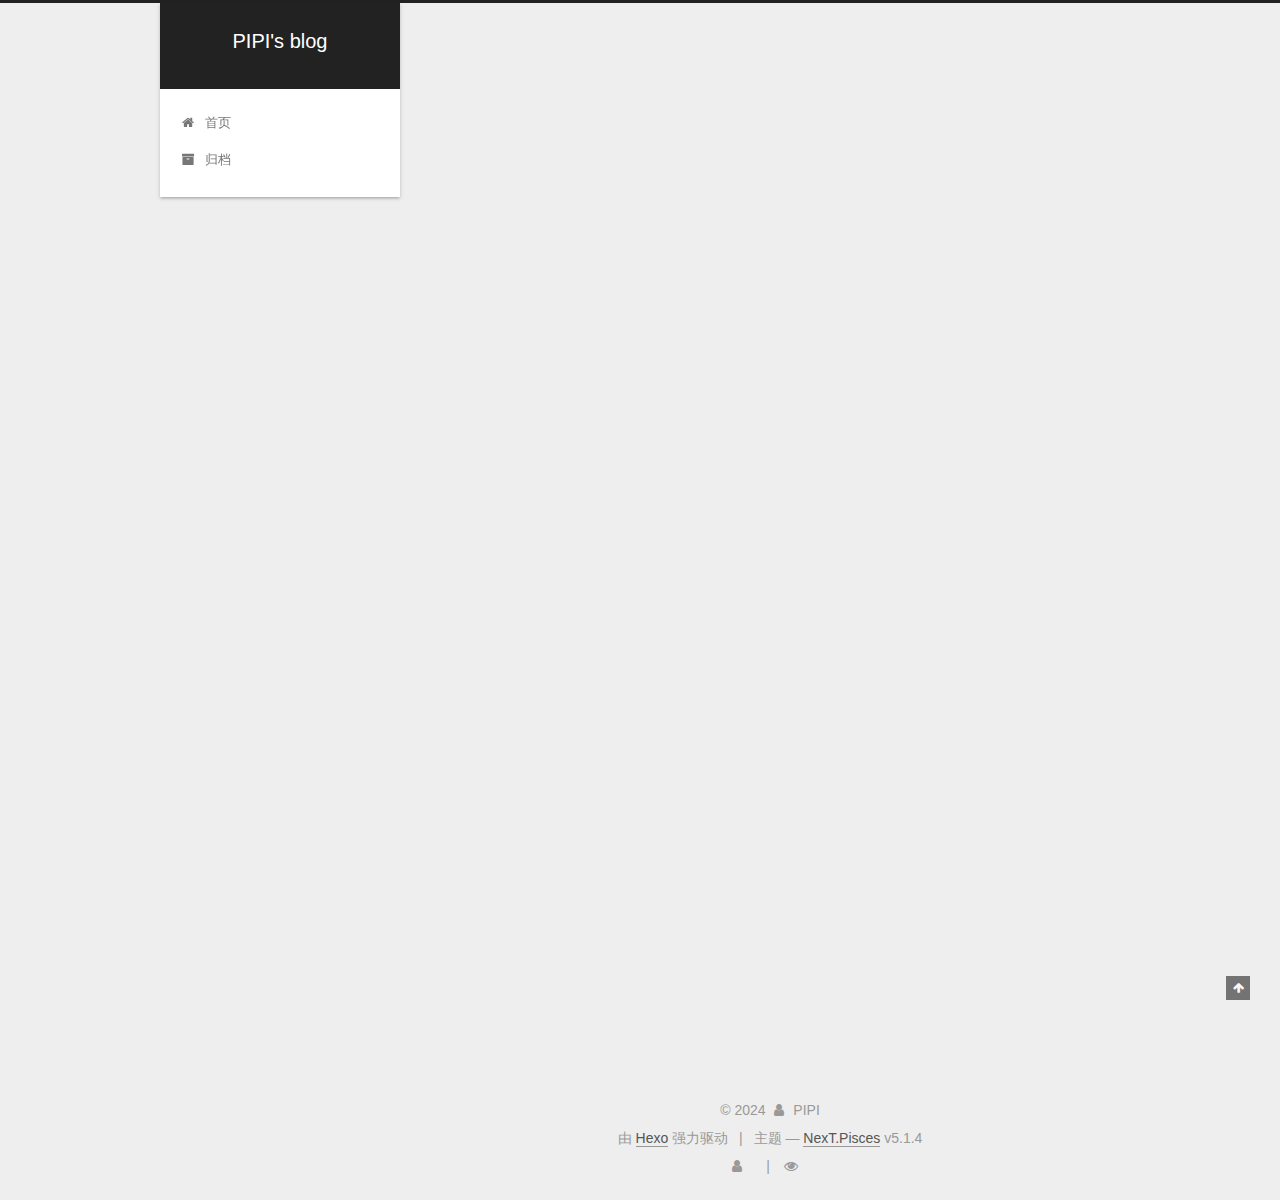
<file: 2024/02/28/hello-world/index.html>
<!DOCTYPE html>



  


<html class="theme-next pisces use-motion" lang="zh-Hans">
<head>
  <meta charset="UTF-8"/>
<meta http-equiv="X-UA-Compatible" content="IE=edge" />
<meta name="viewport" content="width=device-width, initial-scale=1, maximum-scale=1"/>
<meta name="theme-color" content="#222">









<meta http-equiv="Cache-Control" content="no-transform" />
<meta http-equiv="Cache-Control" content="no-siteapp" />
















  
  
  <link href="/lib/fancybox/source/jquery.fancybox.css?v=2.1.5" rel="stylesheet" type="text/css" />







<link href="/lib/font-awesome/css/font-awesome.min.css?v=4.6.2" rel="stylesheet" type="text/css" />

<link href="/css/main.css?v=5.1.4" rel="stylesheet" type="text/css" />


  <link rel="apple-touch-icon" sizes="180x180" href="/images/apple-touch-icon-next.png?v=5.1.4">


  <link rel="icon" type="image/png" sizes="32x32" href="/images/favicon-32x32-next.png?v=5.1.4">


  <link rel="icon" type="image/png" sizes="16x16" href="/images/favicon-16x16-next.png?v=5.1.4">


  <link rel="mask-icon" href="/images/logo.svg?v=5.1.4" color="#222">





  <meta name="keywords" content="Hexo world" />










<meta name="description" content="Welcome to Hexo! This is your very first post. Check documentation for more info. If you get any problems when using Hexo, you can find the answer in troubleshooting or you can ask me on GitHub. Quick">
<meta property="og:type" content="article">
<meta property="og:title" content="Hello World">
<meta property="og:url" content="http://example.com/2024/02/28/hello-world/index.html">
<meta property="og:site_name" content="PIPI&#39;s blog">
<meta property="og:description" content="Welcome to Hexo! This is your very first post. Check documentation for more info. If you get any problems when using Hexo, you can find the answer in troubleshooting or you can ask me on GitHub. Quick">
<meta property="og:locale">
<meta property="article:published_time" content="2024-02-28T08:41:10.867Z">
<meta property="article:modified_time" content="2024-02-28T08:41:10.867Z">
<meta property="article:author" content="PIPI">
<meta name="twitter:card" content="summary">



<script type="text/javascript" id="hexo.configurations">
  var NexT = window.NexT || {};
  var CONFIG = {
    root: '',
    scheme: 'Pisces',
    version: '5.1.4',
    sidebar: {"position":"left","display":"post","offset":12,"b2t":false,"scrollpercent":false,"onmobile":false},
    fancybox: true,
    tabs: true,
    motion: {"enable":true,"async":false,"transition":{"post_block":"fadeIn","post_header":"slideDownIn","post_body":"slideDownIn","coll_header":"slideLeftIn","sidebar":"slideUpIn"}},
    duoshuo: {
      userId: '0',
      author: 'pipi'
    },
    algolia: {
      applicationID: '',
      apiKey: '',
      indexName: '',
      hits: {"per_page":10},
      labels: {"input_placeholder":"Search for Posts","hits_empty":"We didn't find any results for the search: ${query}","hits_stats":"${hits} results found in ${time} ms"}
    }
  };
</script>



  <link rel="canonical" href="http://example.com/2024/02/28/hello-world/"/>





  <title>Hello World | PIPI's blog</title>
  








<meta name="generator" content="Hexo 7.1.1"></head>

<body itemscope itemtype="http://schema.org/WebPage" lang="zh-Hans">

  
  
    
  

  <div class="container sidebar-position-left page-post-detail">
    <div class="headband"></div>

    <header id="header" class="header" itemscope itemtype="http://schema.org/WPHeader">
      <div class="header-inner"><div class="site-brand-wrapper">
  <div class="site-meta ">
    

    <div class="custom-logo-site-title">
      <a href="/"  class="brand" rel="start">
        <span class="logo-line-before"><i></i></span>
        <span class="site-title">PIPI's blog</span>
        <span class="logo-line-after"><i></i></span>
      </a>
    </div>
      
        <p class="site-subtitle"></p>
      
  </div>

  <div class="site-nav-toggle">
    <button>
      <span class="btn-bar"></span>
      <span class="btn-bar"></span>
      <span class="btn-bar"></span>
    </button>
  </div>
</div>

<nav class="site-nav">
  

  
    <ul id="menu" class="menu">
      
        
        <li class="menu-item menu-item-home">
          <a href="/" rel="section">
            
              <i class="menu-item-icon fa fa-fw fa-home"></i> <br />
            
            首页
          </a>
        </li>
      
        
        <li class="menu-item menu-item-archives">
          <a href="/archives" rel="section">
            
              <i class="menu-item-icon fa fa-fw fa-archive"></i> <br />
            
            归档
          </a>
        </li>
      

      
    </ul>
  

  
</nav>



 </div>
    </header>

    <main id="main" class="main">
      <div class="main-inner">
        <div class="content-wrap">
          <div id="content" class="content">
            

  <div id="posts" class="posts-expand">
    

  

  
  
  

  <article class="post post-type-normal" itemscope itemtype="http://schema.org/Article">
  
  
  
  <div class="post-block">
    <link itemprop="mainEntityOfPage" href="http://example.com/2024/02/28/hello-world/">

    <span hidden itemprop="author" itemscope itemtype="http://schema.org/Person">
      <meta itemprop="name" content="PIPI">
      <meta itemprop="description" content="">
      <meta itemprop="image" content="/images/avatar.jpg">
    </span>

    <span hidden itemprop="publisher" itemscope itemtype="http://schema.org/Organization">
      <meta itemprop="name" content="PIPI's blog">
    </span>

    
      <header class="post-header">

        
        
          <h1 class="post-title" itemprop="name headline">Hello World</h1>
        

        <div class="post-meta">
          <span class="post-time">
            
              <span class="post-meta-item-icon">
                <i class="fa fa-calendar-o"></i>
              </span>
              
                <span class="post-meta-item-text">发表于</span>
              
              <time title="创建于" itemprop="dateCreated datePublished" datetime="2024-02-28T16:41:10+08:00">
                2024-02-28
              </time>
            

            

            
          </span>

          

          
            
          

          
          

          
            <span class="post-meta-divider">|</span>
            <span class="page-pv"><i class="fa fa-eye"></i>
            <span class="busuanzi-value" id="busuanzi_value_page_pv" ></span>
            </span>
          

          

          

        </div>
      </header>
    

    
    
    
    <div class="post-body" itemprop="articleBody">

      
      

      
        <p>Welcome to <a target="_blank" rel="noopener" href="https://hexo.io/">Hexo</a>! This is your very first post. Check <a target="_blank" rel="noopener" href="https://hexo.io/docs/">documentation</a> for more info. If you get any problems when using Hexo, you can find the answer in <a target="_blank" rel="noopener" href="https://hexo.io/docs/troubleshooting.html">troubleshooting</a> or you can ask me on <a target="_blank" rel="noopener" href="https://github.com/hexojs/hexo/issues">GitHub</a>.</p>
<h2 id="Quick-Start"><a href="#Quick-Start" class="headerlink" title="Quick Start"></a>Quick Start</h2><h3 id="Create-a-new-post"><a href="#Create-a-new-post" class="headerlink" title="Create a new post"></a>Create a new post</h3><figure class="highlight bash"><table><tr><td class="gutter"><pre><span class="line">1</span><br></pre></td><td class="code"><pre><span class="line">$ hexo new <span class="string">&quot;My New Post&quot;</span></span><br></pre></td></tr></table></figure>

<p>More info: <a target="_blank" rel="noopener" href="https://hexo.io/docs/writing.html">Writing</a></p>
<h3 id="Run-server"><a href="#Run-server" class="headerlink" title="Run server"></a>Run server</h3><figure class="highlight bash"><table><tr><td class="gutter"><pre><span class="line">1</span><br></pre></td><td class="code"><pre><span class="line">$ hexo server</span><br></pre></td></tr></table></figure>

<p>More info: <a target="_blank" rel="noopener" href="https://hexo.io/docs/server.html">Server</a></p>
<h3 id="Generate-static-files"><a href="#Generate-static-files" class="headerlink" title="Generate static files"></a>Generate static files</h3><figure class="highlight bash"><table><tr><td class="gutter"><pre><span class="line">1</span><br></pre></td><td class="code"><pre><span class="line">$ hexo generate</span><br></pre></td></tr></table></figure>

<p>More info: <a target="_blank" rel="noopener" href="https://hexo.io/docs/generating.html">Generating</a></p>
<h3 id="Deploy-to-remote-sites"><a href="#Deploy-to-remote-sites" class="headerlink" title="Deploy to remote sites"></a>Deploy to remote sites</h3><figure class="highlight bash"><table><tr><td class="gutter"><pre><span class="line">1</span><br></pre></td><td class="code"><pre><span class="line">$ hexo deploy</span><br></pre></td></tr></table></figure>

<p>More info: <a target="_blank" rel="noopener" href="https://hexo.io/docs/one-command-deployment.html">Deployment</a></p>

      
    </div>
    
    
    

    

    

    

    <footer class="post-footer">
      

      
      
      

      
        <div class="post-nav">
          <div class="post-nav-next post-nav-item">
            
          </div>

          <span class="post-nav-divider"></span>

          <div class="post-nav-prev post-nav-item">
            
              <a href="/2024/02/28/test/" rel="prev" title="My first blog!">
                My first blog! <i class="fa fa-chevron-right"></i>
              </a>
            
          </div>
        </div>
      

      
      
    </footer>
  </div>
  
  
  
  </article>



    <div class="post-spread">
      
    </div>
  </div>


          </div>
          


          

  



        </div>
        
          
  
  <div class="sidebar-toggle">
    <div class="sidebar-toggle-line-wrap">
      <span class="sidebar-toggle-line sidebar-toggle-line-first"></span>
      <span class="sidebar-toggle-line sidebar-toggle-line-middle"></span>
      <span class="sidebar-toggle-line sidebar-toggle-line-last"></span>
    </div>
  </div>

  <aside id="sidebar" class="sidebar">
    
    <div class="sidebar-inner">

      

      
        <ul class="sidebar-nav motion-element">
          <li class="sidebar-nav-toc sidebar-nav-active" data-target="post-toc-wrap">
            文章目录
          </li>
          <li class="sidebar-nav-overview" data-target="site-overview-wrap">
            站点概览
          </li>
        </ul>
      

      <section class="site-overview-wrap sidebar-panel">
        <div class="site-overview">
          <div class="site-author motion-element" itemprop="author" itemscope itemtype="http://schema.org/Person">
            
              <img class="site-author-image" itemprop="image"
                src="/images/avatar.jpg"
                alt="PIPI" />
            
              <p class="site-author-name" itemprop="name">PIPI</p>
              <p class="site-description motion-element" itemprop="description">记录一些重要的技术点，方便自己查阅，也希望能够帮助到大家。</p>
          </div>

          <nav class="site-state motion-element">

            
              <div class="site-state-item site-state-posts">
              
                <a href="/archives%7C%7C%20archive">
              
                  <span class="site-state-item-count">2</span>
                  <span class="site-state-item-name">日志</span>
                </a>
              </div>
            

            

            

          </nav>

          

          

          
          

          
          

          

        </div>
      </section>

      
      <!--noindex-->
        <section class="post-toc-wrap motion-element sidebar-panel sidebar-panel-active">
          <div class="post-toc">

            
              
            

            
              <div class="post-toc-content"><ol class="nav"><li class="nav-item nav-level-2"><a class="nav-link" href="#Quick-Start"><span class="nav-number">1.</span> <span class="nav-text">Quick Start</span></a><ol class="nav-child"><li class="nav-item nav-level-3"><a class="nav-link" href="#Create-a-new-post"><span class="nav-number">1.1.</span> <span class="nav-text">Create a new post</span></a></li><li class="nav-item nav-level-3"><a class="nav-link" href="#Run-server"><span class="nav-number">1.2.</span> <span class="nav-text">Run server</span></a></li><li class="nav-item nav-level-3"><a class="nav-link" href="#Generate-static-files"><span class="nav-number">1.3.</span> <span class="nav-text">Generate static files</span></a></li><li class="nav-item nav-level-3"><a class="nav-link" href="#Deploy-to-remote-sites"><span class="nav-number">1.4.</span> <span class="nav-text">Deploy to remote sites</span></a></li></ol></li></ol></div>
            

          </div>
        </section>
      <!--/noindex-->
      

      

    </div>
  </aside>


        
      </div>
    </main>

    <footer id="footer" class="footer">
      <div class="footer-inner">
        <div class="copyright">&copy; <span itemprop="copyrightYear">2024</span>
  <span class="with-love">
    <i class="fa fa-user"></i>
  </span>
  <span class="author" itemprop="copyrightHolder">PIPI</span>

  
</div>


  <div class="powered-by">由 <a class="theme-link" target="_blank" href="https://hexo.io">Hexo</a> 强力驱动</div>



  <span class="post-meta-divider">|</span>



  <div class="theme-info">主题 &mdash; <a class="theme-link" target="_blank" href="https://github.com/iissnan/hexo-theme-next">NexT.Pisces</a> v5.1.4</div>





    <script async src="//busuanzi.ibruce.info/busuanzi/2.3/busuanzi.pure.mini.js"></script>

        
<div class="busuanzi-count">
  <script async src="https://dn-lbstatics.qbox.me/busuanzi/2.3/busuanzi.pure.mini.js"></script>

  
    <span class="site-uv">
      <i class="fa fa-user"></i>
      <span class="busuanzi-value" id="busuanzi_value_site_uv"></span>
      
    </span>
  

  
    <span class="site-pv">
      <i class="fa fa-eye"></i>
      <span class="busuanzi-value" id="busuanzi_value_site_pv"></span>
      
    </span>
  
</div>








        
      </div>
    </footer>

    
      <div class="back-to-top">
        <i class="fa fa-arrow-up"></i>
        
      </div>
    

    

  </div>

  

<script type="text/javascript">
  if (Object.prototype.toString.call(window.Promise) !== '[object Function]') {
    window.Promise = null;
  }
</script>









  












  
  
    <script type="text/javascript" src="/lib/jquery/index.js?v=2.1.3"></script>
  

  
  
    <script type="text/javascript" src="/lib/fastclick/lib/fastclick.min.js?v=1.0.6"></script>
  

  
  
    <script type="text/javascript" src="/lib/jquery_lazyload/jquery.lazyload.js?v=1.9.7"></script>
  

  
  
    <script type="text/javascript" src="/lib/velocity/velocity.min.js?v=1.2.1"></script>
  

  
  
    <script type="text/javascript" src="/lib/velocity/velocity.ui.min.js?v=1.2.1"></script>
  

  
  
    <script type="text/javascript" src="/lib/fancybox/source/jquery.fancybox.pack.js?v=2.1.5"></script>
  


  


  <script type="text/javascript" src="/js/src/utils.js?v=5.1.4"></script>

  <script type="text/javascript" src="/js/src/motion.js?v=5.1.4"></script>



  
  


  <script type="text/javascript" src="/js/src/affix.js?v=5.1.4"></script>

  <script type="text/javascript" src="/js/src/schemes/pisces.js?v=5.1.4"></script>



  
  <script type="text/javascript" src="/js/src/scrollspy.js?v=5.1.4"></script>
<script type="text/javascript" src="/js/src/post-details.js?v=5.1.4"></script>



  


  <script type="text/javascript" src="/js/src/bootstrap.js?v=5.1.4"></script>



  


  




	





  





  












  





  

  

  

  
  

  

  

  

</body>
</html>
</file>
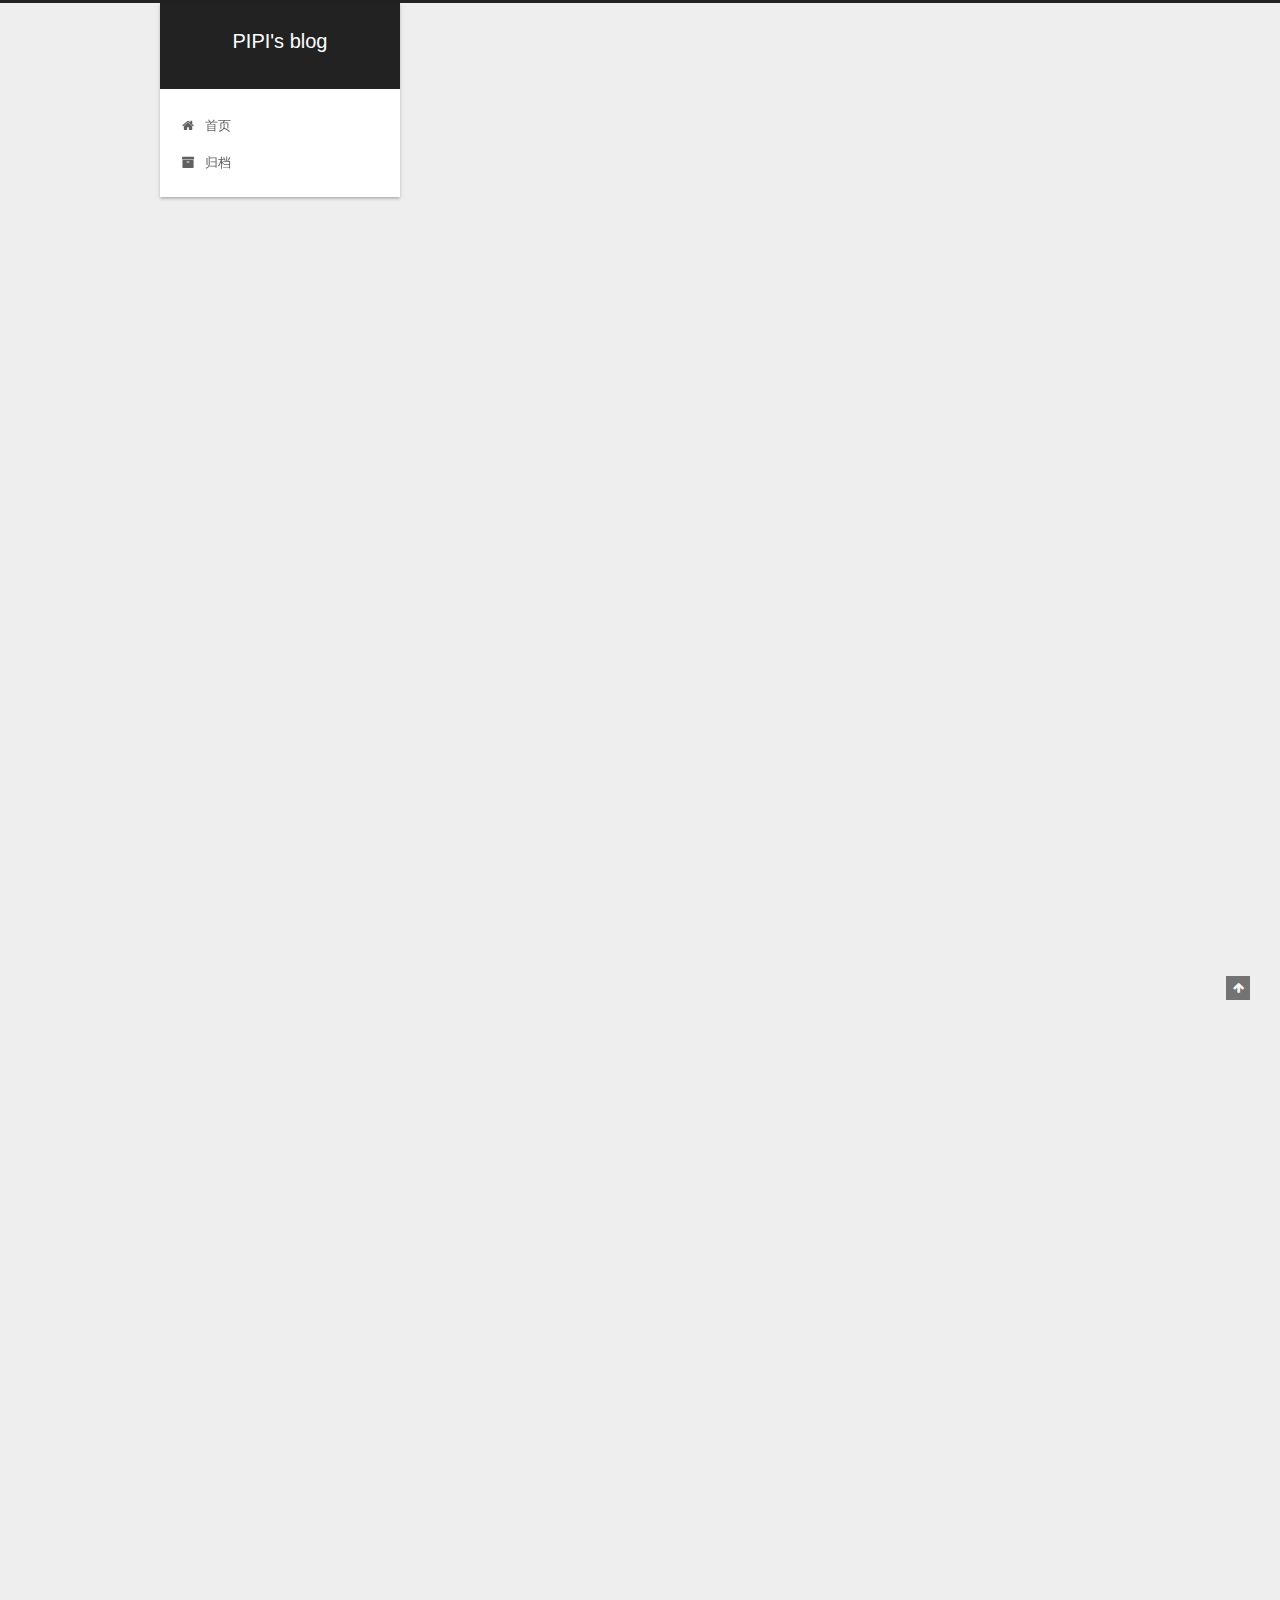
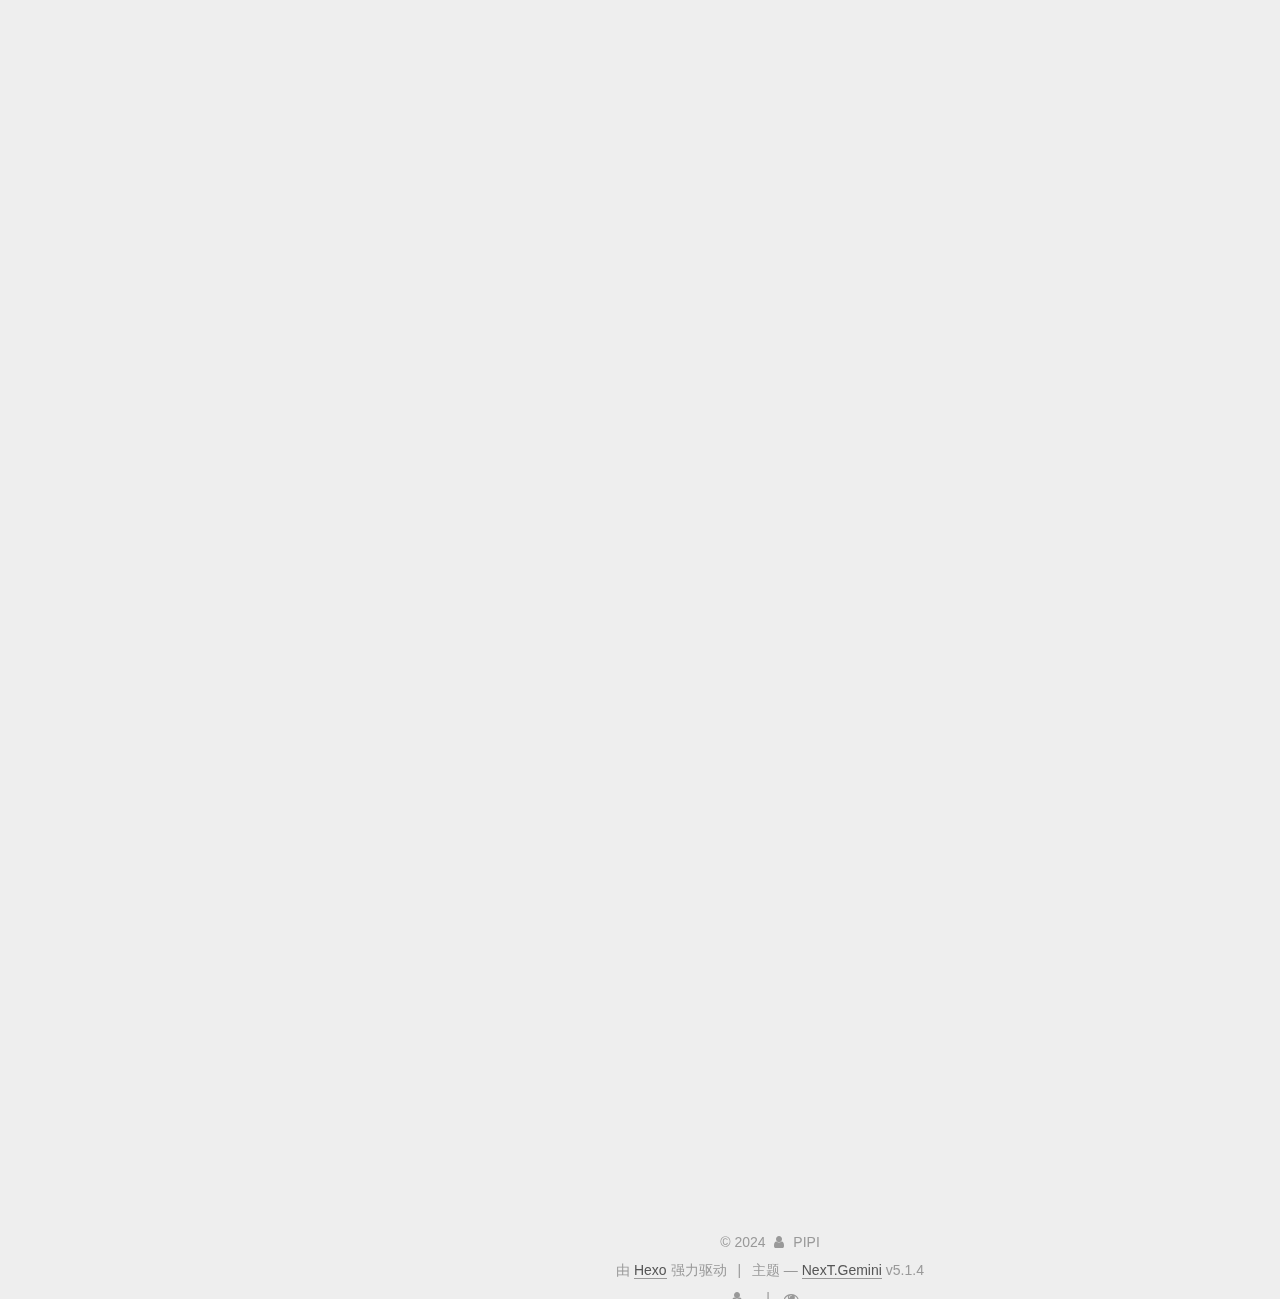
<file: 2024/02/28/how-to-make-blog-wedsite/index.html>
<!DOCTYPE html>



  


<html class="theme-next gemini use-motion" lang="zh-Hans">
<head>
  <meta charset="UTF-8"/>
<meta http-equiv="X-UA-Compatible" content="IE=edge" />
<meta name="viewport" content="width=device-width, initial-scale=1, maximum-scale=1"/>
<meta name="theme-color" content="#222">









<meta http-equiv="Cache-Control" content="no-transform" />
<meta http-equiv="Cache-Control" content="no-siteapp" />
















  
  
  <link href="/lib/fancybox/source/jquery.fancybox.css?v=2.1.5" rel="stylesheet" type="text/css" />







<link href="/lib/font-awesome/css/font-awesome.min.css?v=4.6.2" rel="stylesheet" type="text/css" />

<link href="/css/main.css?v=5.1.4" rel="stylesheet" type="text/css" />


  <link rel="apple-touch-icon" sizes="180x180" href="/images/apple-touch-icon-next.png?v=5.1.4">


  <link rel="icon" type="image/png" sizes="32x32" href="/images/favicon-32x32-next.png?v=5.1.4">


  <link rel="icon" type="image/png" sizes="16x16" href="/images/favicon-16x16-next.png?v=5.1.4">


  <link rel="mask-icon" href="/images/logo.svg?v=5.1.4" color="#222">





  <meta name="keywords" content="Hexo world" />










<meta name="description" content="为什么要搭建个人博客？  细细回想，今年已经是我踏足计算机领域的第5年了。从最开始懵懂无知的大一新生，经过大学四年专业课的学习与磨练，对于计算机科学有了最为基本的了解，到现在步入研究生阶段，选定了自己感兴趣且愿意深耕的领域，进行深入的学习与探索。在这个过程中接触 + 学习了太多太多知识、技能。但是正所谓用进废退，很多技能由于各种原因（课程结束、项目结题）慢慢被搁置、遗忘，这是我非常不愿意看到的。此">
<meta property="og:type" content="article">
<meta property="og:title" content="2024年，如何使用 github pages + Hexo + Next 搭建个人博客">
<meta property="og:url" content="http://example.com/2024/02/28/how-to-make-blog-wedsite/index.html">
<meta property="og:site_name" content="PIPI&#39;s blog">
<meta property="og:description" content="为什么要搭建个人博客？  细细回想，今年已经是我踏足计算机领域的第5年了。从最开始懵懂无知的大一新生，经过大学四年专业课的学习与磨练，对于计算机科学有了最为基本的了解，到现在步入研究生阶段，选定了自己感兴趣且愿意深耕的领域，进行深入的学习与探索。在这个过程中接触 + 学习了太多太多知识、技能。但是正所谓用进废退，很多技能由于各种原因（课程结束、项目结题）慢慢被搁置、遗忘，这是我非常不愿意看到的。此">
<meta property="og:locale">
<meta property="og:image" content="http://example.com/images/how-to-make-blog-wedsite/webp.png">
<meta property="og:image" content="http://example.com/images/how-to-make-blog-wedsite/image-20240228205455131.png">
<meta property="article:published_time" content="2024-02-28T09:13:40.752Z">
<meta property="article:modified_time" content="2024-02-28T14:12:51.533Z">
<meta property="article:author" content="PIPI">
<meta name="twitter:card" content="summary">
<meta name="twitter:image" content="http://example.com/images/how-to-make-blog-wedsite/webp.png">



<script type="text/javascript" id="hexo.configurations">
  var NexT = window.NexT || {};
  var CONFIG = {
    root: '',
    scheme: 'Gemini',
    version: '5.1.4',
    sidebar: {"position":"left","display":"post","offset":12,"b2t":false,"scrollpercent":false,"onmobile":false},
    fancybox: true,
    tabs: true,
    motion: {"enable":true,"async":false,"transition":{"post_block":"fadeIn","post_header":"slideDownIn","post_body":"slideDownIn","coll_header":"slideLeftIn","sidebar":"slideUpIn"}},
    duoshuo: {
      userId: '0',
      author: 'pipi'
    },
    algolia: {
      applicationID: '',
      apiKey: '',
      indexName: '',
      hits: {"per_page":10},
      labels: {"input_placeholder":"Search for Posts","hits_empty":"We didn't find any results for the search: ${query}","hits_stats":"${hits} results found in ${time} ms"}
    }
  };
</script>



  <link rel="canonical" href="http://example.com/2024/02/28/how-to-make-blog-wedsite/"/>





  <title>2024年，如何使用 github pages + Hexo + Next 搭建个人博客 | PIPI's blog</title>
  








<meta name="generator" content="Hexo 7.1.1"></head>

<body itemscope itemtype="http://schema.org/WebPage" lang="zh-Hans">

  
  
    
  

  <div class="container sidebar-position-left page-post-detail">
    <div class="headband"></div>

    <header id="header" class="header" itemscope itemtype="http://schema.org/WPHeader">
      <div class="header-inner"><div class="site-brand-wrapper">
  <div class="site-meta ">
    

    <div class="custom-logo-site-title">
      <a href="/"  class="brand" rel="start">
        <span class="logo-line-before"><i></i></span>
        <span class="site-title">PIPI's blog</span>
        <span class="logo-line-after"><i></i></span>
      </a>
    </div>
      
        <p class="site-subtitle"></p>
      
  </div>

  <div class="site-nav-toggle">
    <button>
      <span class="btn-bar"></span>
      <span class="btn-bar"></span>
      <span class="btn-bar"></span>
    </button>
  </div>
</div>

<nav class="site-nav">
  

  
    <ul id="menu" class="menu">
      
        
        <li class="menu-item menu-item-home">
          <a href="/" rel="section">
            
              <i class="menu-item-icon fa fa-fw fa-home"></i> <br />
            
            首页
          </a>
        </li>
      
        
        <li class="menu-item menu-item-archives">
          <a href="/archives" rel="section">
            
              <i class="menu-item-icon fa fa-fw fa-archive"></i> <br />
            
            归档
          </a>
        </li>
      

      
    </ul>
  

  
</nav>



 </div>
    </header>

    <main id="main" class="main">
      <div class="main-inner">
        <div class="content-wrap">
          <div id="content" class="content">
            

  <div id="posts" class="posts-expand">
    

  

  
  
  

  <article class="post post-type-normal" itemscope itemtype="http://schema.org/Article">
  
  
  
  <div class="post-block">
    <link itemprop="mainEntityOfPage" href="http://example.com/2024/02/28/how-to-make-blog-wedsite/">

    <span hidden itemprop="author" itemscope itemtype="http://schema.org/Person">
      <meta itemprop="name" content="PIPI">
      <meta itemprop="description" content="">
      <meta itemprop="image" content="/images/avatar.jpg">
    </span>

    <span hidden itemprop="publisher" itemscope itemtype="http://schema.org/Organization">
      <meta itemprop="name" content="PIPI's blog">
    </span>

    
      <header class="post-header">

        
        
          <h1 class="post-title" itemprop="name headline">2024年，如何使用 github pages + Hexo + Next 搭建个人博客</h1>
        

        <div class="post-meta">
          <span class="post-time">
            
              <span class="post-meta-item-icon">
                <i class="fa fa-calendar-o"></i>
              </span>
              
                <span class="post-meta-item-text">发表于</span>
              
              <time title="创建于" itemprop="dateCreated datePublished" datetime="2024-02-28T17:13:40+08:00">
                2024-02-28
              </time>
            

            

            
          </span>

          

          
            
          

          
          

          
            <span class="post-meta-divider">|</span>
            <span class="page-pv"><i class="fa fa-eye"></i>
            <span class="busuanzi-value" id="busuanzi_value_page_pv" ></span>
            </span>
          

          

          

        </div>
      </header>
    

    
    
    
    <div class="post-body" itemprop="articleBody">

      
      

      
        <h2 id="为什么要搭建个人博客？"><a href="#为什么要搭建个人博客？" class="headerlink" title="为什么要搭建个人博客？"></a>为什么要搭建个人博客？</h2><br />

<p>细细回想，今年已经是我踏足计算机领域的第5年了。从最开始懵懂无知的大一新生，经过大学四年专业课的学习与磨练，对于计算机科学有了最为基本的了解，到现在步入研究生阶段，选定了自己感兴趣且愿意深耕的领域，进行深入的学习与探索。在这个过程中接触 + 学习了太多太多知识、技能。但是正所谓用进废退，很多技能由于各种原因（课程结束、项目结题）慢慢被搁置、遗忘，这是我非常不愿意看到的。此前也进行过一些努力，比如在 github 上专门开一个仓库，用 markdown 记录自己的所学所想，但是现在看来，那些内容显得非常杂乱，有时候着急赶项目，单纯往里面扔一些博客链接啥的，现在点开都不知道当初为什么记录它，它的哪些内容解答了我的疑惑。综上，我选择搭建个人博客，定期总结所学所想，方便日后回忆，也希望能够帮助到和我遇到同样bug的家人们。</p>
<p>第一篇blog就从如何搭建个人博客开始吧，哈哈。</p>
<br />

<h2 id="小白科普向：github-pages、Hexo、Next是什么？有什么关联？"><a href="#小白科普向：github-pages、Hexo、Next是什么？有什么关联？" class="headerlink" title="小白科普向：github pages、Hexo、Next是什么？有什么关联？"></a>小白科普向：github pages、Hexo、Next是什么？有什么关联？</h2><h3 id="1-github-pages："><a href="#1-github-pages：" class="headerlink" title="1. github pages："></a>1. github pages：</h3><blockquote>
<p>GitHub Pages 是一项静态站点托管服务，它直接从 GitHub 上获取 HTML、CSS 和 JavaScript 文件，通过构建过程运行文件，然后发布网站。 </p>
<p>你可以在 GitHub 的 <code>github.io</code> 域或自己的自定义域上托管站点。</p>
</blockquote>
<p>可以总结为以下几点：</p>
<ul>
<li>Github Pages 是 Github 提供的<strong>网页寄存服务</strong>，用于存放<strong>静态网页</strong>，也就是我们的博客。</li>
<li>我们可以使用专业软件将文档转换成静态网页（如：Hexo），然后上传至 Github</li>
<li>最后的结果就像现在这样，你们可以通过我的<code>github.io</code>子域名访问到我生成的静态网页，即本篇博客</li>
</ul>
<h3 id="2-Hexo："><a href="#2-Hexo：" class="headerlink" title="2. Hexo："></a>2. Hexo：</h3><ul>
<li>Hexo 是一款基于 Node.js 的快速、简洁且高效的<strong>静态博客框架</strong>。</li>
<li>Hexo 使用 <strong>Markdown</strong>（或其他渲染引擎）解析文章，安装十分方便，配置简单，自定义功能强大，在几秒内，即可利用靓丽的主题生成静态网页。</li>
<li>使用起来的效果就是：我仍然可以使用 Markdown 写博客内容，然后使用部署在本地的Hexo框架进行解析，生成相应的静态网页，最后一键上传即可。</li>
</ul>
<h3 id="3-Next："><a href="#3-Next：" class="headerlink" title="3. Next："></a>3. Next：</h3><ul>
<li>仔细看看本篇博客的界面布局和操作逻辑，不知你是否有一种似曾相识的感觉？没错，这就是<strong>主题</strong>的功效！我和网上很多博主使用的都是名为 Next 的主题，所以我们的博客界面千篇一律，只有一些细微差异。</li>
<li>说到底，Next 是一个高品质的 Hexo <strong>主题</strong></li>
</ul>
<h3 id="4-总结："><a href="#4-总结：" class="headerlink" title="4. 总结："></a>4. 总结：</h3><p>Hexo 结合 Markdown 格式的博客内容和 Next 主题生成<strong>静态页面</strong>，该页面被托管在 Github Pages 服务上，供大家浏览。</p>
<br />

<h2 id="实践！搭建自己的个人博客！"><a href="#实践！搭建自己的个人博客！" class="headerlink" title="实践！搭建自己的个人博客！"></a>实践！搭建自己的个人博客！</h2><h3 id="Step1：创建-github-账号和-github-io-仓库"><a href="#Step1：创建-github-账号和-github-io-仓库" class="headerlink" title="Step1：创建 github 账号和 &lt;username&gt;.github.io 仓库"></a>Step1：创建 github 账号和 <code>&lt;username&gt;.github.io</code> 仓库</h3><h3 id="Step2：在本地部署-Hexo-环境（以-windows-为例）"><a href="#Step2：在本地部署-Hexo-环境（以-windows-为例）" class="headerlink" title="Step2：在本地部署 Hexo 环境（以 windows 为例）"></a>Step2：在本地部署 Hexo 环境（以 windows 为例）</h3><ul>
<li><p>安装 Hexo： <code>npm install -g hexo-cli</code></p>
</li>
<li><p>初始化 Hexo 框架：<code>hexo init blog</code></p>
</li>
<li><p>进入上条命令所创建的 blog 文件夹中：<code>cd blog</code></p>
</li>
<li><p>安装相关依赖：<code>npm install</code></p>
</li>
<li><p>启动 Hexo 服务：<code>hexo server</code></p>
</li>
<li><p>访问默认界面，测试是否安装成功：浏览器访问<code>localhost:4000</code></p>
</li>
<li><p>ref：<a target="_blank" rel="noopener" href="https://hexo.io/zh-cn/">https://hexo.io/zh-cn/</a></p>
</li>
<li><p><strong>这一步可能出现的问题：</strong></p>
<ul>
<li><p><strong>执行 <code>hexo server</code> 命令时报错！</strong></p>
<ul>
<li><p>报错信息如下所示：</p>
<figure class="highlight shell"><table><tr><td class="gutter"><pre><span class="line">1</span><br><span class="line">2</span><br><span class="line">3</span><br><span class="line">4</span><br><span class="line">5</span><br><span class="line">6</span><br><span class="line">7</span><br><span class="line">8</span><br></pre></td><td class="code"><pre><span class="line">hexo : 无法加载文件 C:\Users\Administrator\AppData\Roaming\npm\hexo.ps1，</span><br><span class="line">因为在此系统上禁止运行脚本。有关详细信息，请参阅 </span><br><span class="line">https:/go.microsoft.com/fwlink/?LinkID=135170 中的about_Execution_Policies。</span><br><span class="line">所在位置 行:1 字符: 1</span><br><span class="line">+ hexo new &quot;PowerShell：因为在此系统上禁止运行脚本，解决方法&quot;</span><br><span class="line">+</span><br><span class="line">    + CategoryInfo          : SecurityError: (:) []，PSSecurityException</span><br><span class="line">    + FullyQualifiedErrorId : UnauthorizedAccess</span><br></pre></td></tr></table></figure>
</li>
<li><p>这是 powershell 执行策略的问题，不用担心。</p>
</li>
<li><p><strong>解决方案：</strong>设置-&gt;隐私和安全性-&gt;开发者选项-&gt;<strong>允许本地PowerShell脚本未签名的情况下运行</strong></p>
</li>
</ul>
</li>
<li><p><strong>浏览器访问<code>localhost:4000</code>时出错！</strong></p>
<ul>
<li><p>浏览器显示内容如下所示：</p>
<figure class="highlight plaintext"><table><tr><td class="gutter"><pre><span class="line">1</span><br><span class="line">2</span><br><span class="line">3</span><br><span class="line">4</span><br><span class="line">5</span><br><span class="line">6</span><br></pre></td><td class="code"><pre><span class="line">&#123;% extends &#x27;_layout.swig&#x27; %&#125; &#123;% import &#x27;_macro/post.swig&#x27; as post_template %&#125; &#123;% import &#x27;_macro/sidebar.swig&#x27; as </span><br><span class="line">sidebar_template %&#125; &#123;% block title %&#125;&#123;&#123; config.title &#125;&#125;&#123;% if theme.index_with_subtitle and config.subtitle %&#125; - </span><br><span class="line">&#123;&#123;config.subtitle &#125;&#125;&#123;% endif %&#125;&#123;% endblock %&#125; &#123;%  block page_class %&#125; &#123;% if is_home() %&#125;page-home&#123;% endif -%&#125; &#123;% </span><br><span class="line">endblock %&#125; &#123;% block content %&#125; &#123;% for post in page.posts %&#125; &#123;&#123; post_template.render(post, true) &#125;&#125; &#123;% endfor %&#125; &#123;% </span><br><span class="line">include &#x27;_partials/pagination.swig&#x27; %&#125; &#123;% endblock %&#125; &#123;% block sidebar %&#125; &#123;&#123; sidebar_template.render(false) &#125;&#125; &#123;% </span><br><span class="line">endblock %&#125;</span><br></pre></td></tr></table></figure>
</li>
<li><p>这是因为 hexo 在5.0之后把 swig 删除了，需要自己手动安装</p>
</li>
<li><p><strong>解决方案：</strong><code>npm i hexo-renderer-swig</code></p>
</li>
<li><p>ref：<a target="_blank" rel="noopener" href="https://kt-learn.cn/2018/12/16/hello_my_blog/">https://kt-learn.cn/2018/12/16/hello_my_blog/</a></p>
</li>
</ul>
</li>
</ul>
</li>
</ul>
<h3 id="Step3：配置-Next-主题"><a href="#Step3：配置-Next-主题" class="headerlink" title="Step3：配置 Next 主题"></a>Step3：配置 Next 主题</h3><ul>
<li><p>进入上一步创建的 blog 文件夹中，将 Next 主题相关文件从 github 克隆到 themes 文件夹中</p>
<ul>
<li>命令：<code>git clone https://github.com/iissnan/hexo-theme-next themes/next</code></li>
</ul>
</li>
<li><p>配置 Hexo 的主题参数（在根目录的 <code>_config.yml</code> 文件中），选择使用 Next 主题</p>
<ul>
<li>修改参数为：<code>theme: next</code></li>
</ul>
</li>
<li><p>启动 Hexo 服务，验证 Next 主题是否启用</p>
<ul>
<li><p>命令行执行：<code>hexo server </code></p>
</li>
<li><p>浏览器访问：<code>localhost:4000</code></p>
</li>
</ul>
</li>
<li><p>ref：<a target="_blank" rel="noopener" href="http://theme-next.iissnan.com/getting-started.html">http://theme-next.iissnan.com/getting-started.html</a></p>
</li>
</ul>
<h3 id="Step4：添加博客内容"><a href="#Step4：添加博客内容" class="headerlink" title="Step4：添加博客内容"></a>Step4：添加博客内容</h3><ul>
<li>将写好的 Markdown 放到 <code>source\_posts</code> 目录</li>
<li>将相应的图片放到 <code>source\images</code>目录</li>
<li>启动 Hexo 服务（如果之前没有关闭，请忽略此步骤）</li>
<li>通过浏览器访问博客主页，可以发现更改已生效</li>
</ul>
<h3 id="Step5：对-Next-主题进行小修改"><a href="#Step5：对-Next-主题进行小修改" class="headerlink" title="Step5：对 Next 主题进行小修改"></a>Step5：对 Next 主题进行小修改</h3><ul>
<li><p>这一步有两大任务：<strong>根据个人喜好配置主题</strong> 和 <strong>修一些小bug</strong>，下面我们分别来看看</p>
</li>
<li><p><strong>优化1：</strong>Next 主题默认首页文章不折叠，但是个人认为这种不美观，所以<strong>配置首页文章折叠</strong></p>
<ul>
<li><p>在<code>主题配置文件</code>中找到<code>auto_excerpt</code>，这个属性可以设置为自动折叠，比如设置成只显示<code>300</code>个字，这样的后面的内容就会折叠起来，配置如下：</p>
<figure class="highlight yml"><table><tr><td class="gutter"><pre><span class="line">1</span><br><span class="line">2</span><br><span class="line">3</span><br></pre></td><td class="code"><pre><span class="line"><span class="attr">auto_excerpt:</span></span><br><span class="line">  <span class="attr">enable:</span> <span class="literal">true</span></span><br><span class="line">  <span class="attr">length:</span> <span class="number">300</span></span><br></pre></td></tr></table></figure>
</li>
<li><p>ref：<a target="_blank" rel="noopener" href="https://cloud.tencent.com/developer/article/2317861">https://cloud.tencent.com/developer/article/2317861</a></p>
</li>
</ul>
</li>
<li><p><strong>BUG1：</strong>Next 图标丢失，显示为问号</p>
<ul>
<li><p>问题效果如下图所示：<img src="/images/how-to-make-blog-wedsite/webp.png" alt="img"></p>
</li>
<li><p>问题出在主题配置文件（<code>blog\themes\next\_config.yml</code>）。。。官方文档误人啊！</p>
</li>
<li><p>将 menu 配置修正为这样即可：（<code>||</code>后面是图标类型啊！千万不能删！不能照抄官方文档！）</p>
<figure class="highlight yml"><table><tr><td class="gutter"><pre><span class="line">1</span><br><span class="line">2</span><br><span class="line">3</span><br><span class="line">4</span><br><span class="line">5</span><br><span class="line">6</span><br></pre></td><td class="code"><pre><span class="line"><span class="attr">menu:</span></span><br><span class="line">  <span class="attr">home:</span> <span class="string">/||</span> <span class="string">home</span></span><br><span class="line">  <span class="attr">about:</span> <span class="string">/about/||</span> <span class="string">user</span></span><br><span class="line">  <span class="attr">tags:</span> <span class="string">/tags/||</span> <span class="string">tags</span></span><br><span class="line">  <span class="attr">categories:</span> <span class="string">/categories/||</span> <span class="string">th</span></span><br><span class="line">  <span class="attr">archives:</span> <span class="string">/archives||</span> <span class="string">archive</span></span><br></pre></td></tr></table></figure>
</li>
<li><p>ref：<a target="_blank" rel="noopener" href="https://www.jianshu.com/p/a1777c2098b0">https://www.jianshu.com/p/a1777c2098b0</a></p>
</li>
</ul>
</li>
<li><p><strong>BUG2：</strong>图片不能加载</p>
<ul>
<li><strong>问题描述：</strong>按照正常 Markdown 的写法，将<code>.md</code>文件放在<code>source\_posts</code>文件夹中，将图片放在<code>source\images</code>文件夹中，然后在 Markdown 中通过相对路径引用图片。Markdown 中图片显示正常，但是在浏览器中<strong>图片加载不出来</strong>。</li>
<li><strong>解决方案：</strong>在网上查了很多博客，还是没弄懂问题产生的原因，但是有一种行之有效的解决方案。<strong>具体操作是：</strong>将 Markdown 中的图片引用路径最前面的<code>..</code>删掉。即 将<code>../images/pic1</code>改为<code>/images/pic1</code>。这样一通操作下来，Markdown 中的图片不能正常显示了，但是浏览器中的图片就恢复了。真TM奇怪，哈哈哈。</li>
<li>ref：<a target="_blank" rel="noopener" href="https://blog.csdn.net/zzy0222/article/details/129073797">https://blog.csdn.net/zzy0222/article/details/129073797</a></li>
</ul>
</li>
<li><p><strong>BUG3：</strong>头像下面的名称和描述不显示</p>
<ul>
<li><p><strong>问题描述：</strong>下图所示的部分在根目录的<code>yml</code>文件中填写了，但是在浏览器中检查的时候就是不显示！</p>
<p><img src="/images/how-to-make-blog-wedsite/image-20240228205455131.png" alt="image-20240228205455131"></p>
</li>
<li><p><strong>解决方案：</strong></p>
<ul>
<li>在 Next 主题的目录 _config.yml 中加入：<code>author: xxxx</code> 和 <code>subtitle: xxxxxx</code>就行了</li>
<li>ref：<a target="_blank" rel="noopener" href="https://github.com/litten/hexo-theme-yilia/issues/878">https://github.com/litten/hexo-theme-yilia/issues/878</a></li>
</ul>
</li>
</ul>
</li>
</ul>
<h3 id="Step6：将生成的静态页面部署到-github-上"><a href="#Step6：将生成的静态页面部署到-github-上" class="headerlink" title="Step6：将生成的静态页面部署到 github 上"></a>Step6：将生成的静态页面部署到 github 上</h3><ul>
<li><p>通过上面 5 步的操作，我们已经可以在本地通过 <code>localhost:4000</code> 查看博客页面了。</p>
</li>
<li><p>因此，这里我们要将 Hexo 框架生成的内容部署到 github 上，让其他家人也能看到 。</p>
</li>
<li><p><strong>具体操作：</strong>修改站点配置文件<code>_config.yml</code>的最后部分</p>
<figure class="highlight plaintext"><table><tr><td class="gutter"><pre><span class="line">1</span><br><span class="line">2</span><br><span class="line">3</span><br><span class="line">4</span><br></pre></td><td class="code"><pre><span class="line">deploy:</span><br><span class="line">  type: git</span><br><span class="line">  repo: https://github.com/YourgithubName/YourgithubName.github.io.git</span><br><span class="line">  branch: master</span><br></pre></td></tr></table></figure>

<p>要先安装deploy-git，才能用命令部署到GitHub</p>
<figure class="highlight plaintext"><table><tr><td class="gutter"><pre><span class="line">1</span><br></pre></td><td class="code"><pre><span class="line">npm install hexo-deployer-git --save</span><br></pre></td></tr></table></figure>

<p>然后</p>
<figure class="highlight plaintext"><table><tr><td class="gutter"><pre><span class="line">1</span><br><span class="line">2</span><br><span class="line">3</span><br></pre></td><td class="code"><pre><span class="line">hexo clean #清除之前生成的东西</span><br><span class="line">hexo generate  #生成静态文章，缩写hexo g</span><br><span class="line">hexo deploy  #部署文章，缩写hexo d</span><br></pre></td></tr></table></figure>

<p>过一会儿就可以在<code>http://yourname.github.io</code>这个网站看到你的博客了！</p>
</li>
<li><p>ref：<a target="_blank" rel="noopener" href="https://zhengyujie.github.io/2019/07/26/hexo%E7%AE%80%E4%BB%8B%E5%92%8C%E5%AE%89%E8%A3%85/">https://zhengyujie.github.io/2019/07/26/hexo%E7%AE%80%E4%BB%8B%E5%92%8C%E5%AE%89%E8%A3%85/</a></p>
</li>
</ul>

      
    </div>
    
    
    

    

    

    

    <footer class="post-footer">
      

      
      
      

      

      
      
    </footer>
  </div>
  
  
  
  </article>



    <div class="post-spread">
      
    </div>
  </div>


          </div>
          


          

  



        </div>
        
          
  
  <div class="sidebar-toggle">
    <div class="sidebar-toggle-line-wrap">
      <span class="sidebar-toggle-line sidebar-toggle-line-first"></span>
      <span class="sidebar-toggle-line sidebar-toggle-line-middle"></span>
      <span class="sidebar-toggle-line sidebar-toggle-line-last"></span>
    </div>
  </div>

  <aside id="sidebar" class="sidebar">
    
    <div class="sidebar-inner">

      

      
        <ul class="sidebar-nav motion-element">
          <li class="sidebar-nav-toc sidebar-nav-active" data-target="post-toc-wrap">
            文章目录
          </li>
          <li class="sidebar-nav-overview" data-target="site-overview-wrap">
            站点概览
          </li>
        </ul>
      

      <section class="site-overview-wrap sidebar-panel">
        <div class="site-overview">
          <div class="site-author motion-element" itemprop="author" itemscope itemtype="http://schema.org/Person">
            
              <img class="site-author-image" itemprop="image"
                src="/images/avatar.jpg"
                alt="PIPI" />
            
              <p class="site-author-name" itemprop="name">PIPI</p>
              <p class="site-description motion-element" itemprop="description">记录一些重要的技术点，方便自己查阅，也希望能够帮助到大家。</p>
          </div>

          <nav class="site-state motion-element">

            
              <div class="site-state-item site-state-posts">
              
                <a href="/archives%7C%7C%20archive">
              
                  <span class="site-state-item-count">1</span>
                  <span class="site-state-item-name">日志</span>
                </a>
              </div>
            

            

            

          </nav>

          

          

          
          

          
          

          

        </div>
      </section>

      
      <!--noindex-->
        <section class="post-toc-wrap motion-element sidebar-panel sidebar-panel-active">
          <div class="post-toc">

            
              
            

            
              <div class="post-toc-content"><ol class="nav"><li class="nav-item nav-level-2"><a class="nav-link" href="#%E4%B8%BA%E4%BB%80%E4%B9%88%E8%A6%81%E6%90%AD%E5%BB%BA%E4%B8%AA%E4%BA%BA%E5%8D%9A%E5%AE%A2%EF%BC%9F"><span class="nav-number">1.</span> <span class="nav-text">为什么要搭建个人博客？</span></a></li><li class="nav-item nav-level-2"><a class="nav-link" href="#%E5%B0%8F%E7%99%BD%E7%A7%91%E6%99%AE%E5%90%91%EF%BC%9Agithub-pages%E3%80%81Hexo%E3%80%81Next%E6%98%AF%E4%BB%80%E4%B9%88%EF%BC%9F%E6%9C%89%E4%BB%80%E4%B9%88%E5%85%B3%E8%81%94%EF%BC%9F"><span class="nav-number">2.</span> <span class="nav-text">小白科普向：github pages、Hexo、Next是什么？有什么关联？</span></a><ol class="nav-child"><li class="nav-item nav-level-3"><a class="nav-link" href="#1-github-pages%EF%BC%9A"><span class="nav-number">2.1.</span> <span class="nav-text">1. github pages：</span></a></li><li class="nav-item nav-level-3"><a class="nav-link" href="#2-Hexo%EF%BC%9A"><span class="nav-number">2.2.</span> <span class="nav-text">2. Hexo：</span></a></li><li class="nav-item nav-level-3"><a class="nav-link" href="#3-Next%EF%BC%9A"><span class="nav-number">2.3.</span> <span class="nav-text">3. Next：</span></a></li><li class="nav-item nav-level-3"><a class="nav-link" href="#4-%E6%80%BB%E7%BB%93%EF%BC%9A"><span class="nav-number">2.4.</span> <span class="nav-text">4. 总结：</span></a></li></ol></li><li class="nav-item nav-level-2"><a class="nav-link" href="#%E5%AE%9E%E8%B7%B5%EF%BC%81%E6%90%AD%E5%BB%BA%E8%87%AA%E5%B7%B1%E7%9A%84%E4%B8%AA%E4%BA%BA%E5%8D%9A%E5%AE%A2%EF%BC%81"><span class="nav-number">3.</span> <span class="nav-text">实践！搭建自己的个人博客！</span></a><ol class="nav-child"><li class="nav-item nav-level-3"><a class="nav-link" href="#Step1%EF%BC%9A%E5%88%9B%E5%BB%BA-github-%E8%B4%A6%E5%8F%B7%E5%92%8C-github-io-%E4%BB%93%E5%BA%93"><span class="nav-number">3.1.</span> <span class="nav-text">Step1：创建 github 账号和 &lt;username&gt;.github.io 仓库</span></a></li><li class="nav-item nav-level-3"><a class="nav-link" href="#Step2%EF%BC%9A%E5%9C%A8%E6%9C%AC%E5%9C%B0%E9%83%A8%E7%BD%B2-Hexo-%E7%8E%AF%E5%A2%83%EF%BC%88%E4%BB%A5-windows-%E4%B8%BA%E4%BE%8B%EF%BC%89"><span class="nav-number">3.2.</span> <span class="nav-text">Step2：在本地部署 Hexo 环境（以 windows 为例）</span></a></li><li class="nav-item nav-level-3"><a class="nav-link" href="#Step3%EF%BC%9A%E9%85%8D%E7%BD%AE-Next-%E4%B8%BB%E9%A2%98"><span class="nav-number">3.3.</span> <span class="nav-text">Step3：配置 Next 主题</span></a></li><li class="nav-item nav-level-3"><a class="nav-link" href="#Step4%EF%BC%9A%E6%B7%BB%E5%8A%A0%E5%8D%9A%E5%AE%A2%E5%86%85%E5%AE%B9"><span class="nav-number">3.4.</span> <span class="nav-text">Step4：添加博客内容</span></a></li><li class="nav-item nav-level-3"><a class="nav-link" href="#Step5%EF%BC%9A%E5%AF%B9-Next-%E4%B8%BB%E9%A2%98%E8%BF%9B%E8%A1%8C%E5%B0%8F%E4%BF%AE%E6%94%B9"><span class="nav-number">3.5.</span> <span class="nav-text">Step5：对 Next 主题进行小修改</span></a></li><li class="nav-item nav-level-3"><a class="nav-link" href="#Step6%EF%BC%9A%E5%B0%86%E7%94%9F%E6%88%90%E7%9A%84%E9%9D%99%E6%80%81%E9%A1%B5%E9%9D%A2%E9%83%A8%E7%BD%B2%E5%88%B0-github-%E4%B8%8A"><span class="nav-number">3.6.</span> <span class="nav-text">Step6：将生成的静态页面部署到 github 上</span></a></li></ol></li></ol></div>
            

          </div>
        </section>
      <!--/noindex-->
      

      

    </div>
  </aside>


        
      </div>
    </main>

    <footer id="footer" class="footer">
      <div class="footer-inner">
        <div class="copyright">&copy; <span itemprop="copyrightYear">2024</span>
  <span class="with-love">
    <i class="fa fa-user"></i>
  </span>
  <span class="author" itemprop="copyrightHolder">PIPI</span>

  
</div>


  <div class="powered-by">由 <a class="theme-link" target="_blank" href="https://hexo.io">Hexo</a> 强力驱动</div>



  <span class="post-meta-divider">|</span>



  <div class="theme-info">主题 &mdash; <a class="theme-link" target="_blank" href="https://github.com/iissnan/hexo-theme-next">NexT.Gemini</a> v5.1.4</div>





    <script async src="//busuanzi.ibruce.info/busuanzi/2.3/busuanzi.pure.mini.js"></script>

        
<div class="busuanzi-count">
  <script async src="https://dn-lbstatics.qbox.me/busuanzi/2.3/busuanzi.pure.mini.js"></script>

  
    <span class="site-uv">
      <i class="fa fa-user"></i>
      <span class="busuanzi-value" id="busuanzi_value_site_uv"></span>
      
    </span>
  

  
    <span class="site-pv">
      <i class="fa fa-eye"></i>
      <span class="busuanzi-value" id="busuanzi_value_site_pv"></span>
      
    </span>
  
</div>








        
      </div>
    </footer>

    
      <div class="back-to-top">
        <i class="fa fa-arrow-up"></i>
        
      </div>
    

    

  </div>

  

<script type="text/javascript">
  if (Object.prototype.toString.call(window.Promise) !== '[object Function]') {
    window.Promise = null;
  }
</script>









  












  
  
    <script type="text/javascript" src="/lib/jquery/index.js?v=2.1.3"></script>
  

  
  
    <script type="text/javascript" src="/lib/fastclick/lib/fastclick.min.js?v=1.0.6"></script>
  

  
  
    <script type="text/javascript" src="/lib/jquery_lazyload/jquery.lazyload.js?v=1.9.7"></script>
  

  
  
    <script type="text/javascript" src="/lib/velocity/velocity.min.js?v=1.2.1"></script>
  

  
  
    <script type="text/javascript" src="/lib/velocity/velocity.ui.min.js?v=1.2.1"></script>
  

  
  
    <script type="text/javascript" src="/lib/fancybox/source/jquery.fancybox.pack.js?v=2.1.5"></script>
  


  


  <script type="text/javascript" src="/js/src/utils.js?v=5.1.4"></script>

  <script type="text/javascript" src="/js/src/motion.js?v=5.1.4"></script>



  
  


  <script type="text/javascript" src="/js/src/affix.js?v=5.1.4"></script>

  <script type="text/javascript" src="/js/src/schemes/pisces.js?v=5.1.4"></script>



  
  <script type="text/javascript" src="/js/src/scrollspy.js?v=5.1.4"></script>
<script type="text/javascript" src="/js/src/post-details.js?v=5.1.4"></script>



  


  <script type="text/javascript" src="/js/src/bootstrap.js?v=5.1.4"></script>



  


  




	





  





  












  





  

  

  

  
  

  

  

  

</body>
</html>
</file>
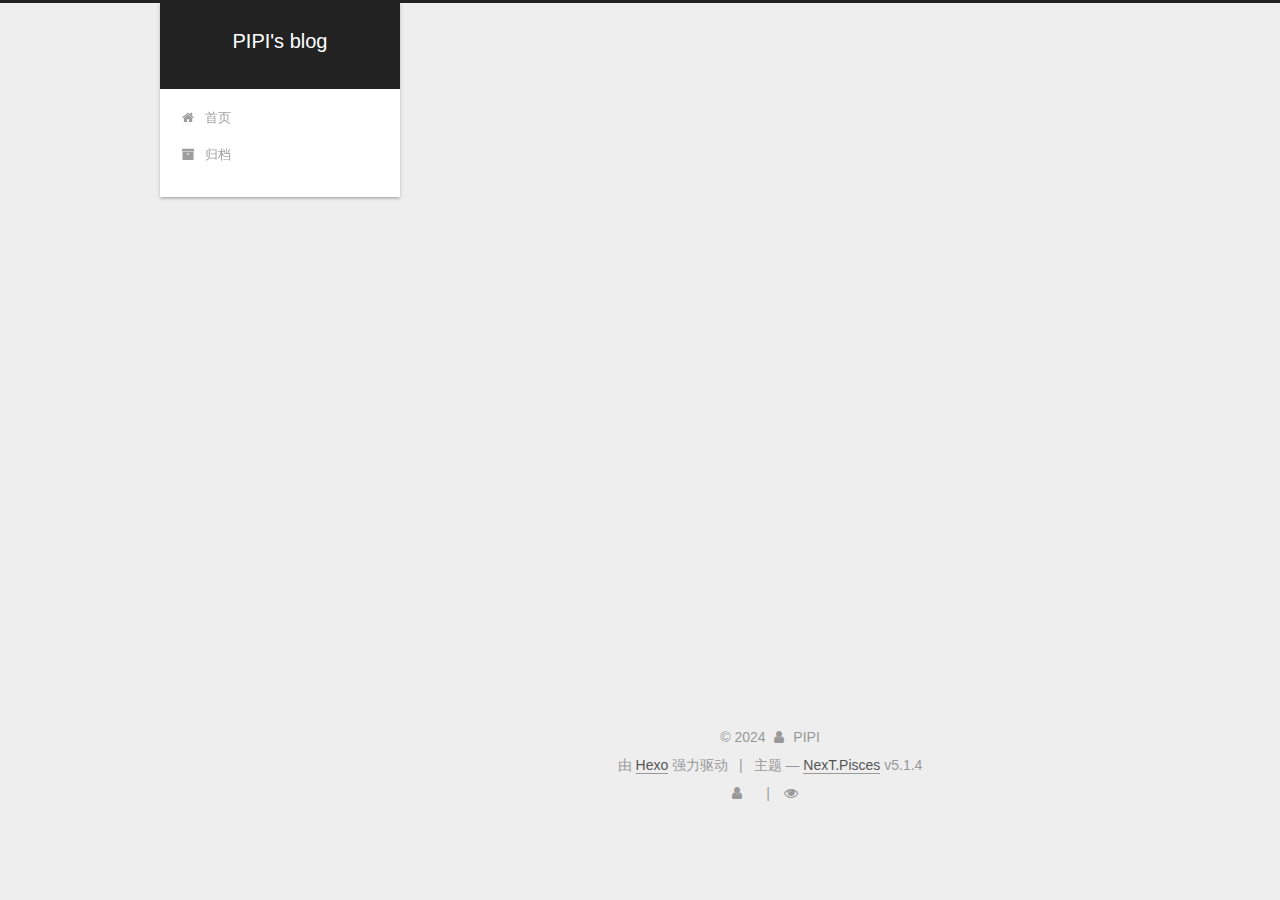
<file: 2024/02/28/test/index.html>
<!DOCTYPE html>



  


<html class="theme-next pisces use-motion" lang="zh-Hans">
<head>
  <meta charset="UTF-8"/>
<meta http-equiv="X-UA-Compatible" content="IE=edge" />
<meta name="viewport" content="width=device-width, initial-scale=1, maximum-scale=1"/>
<meta name="theme-color" content="#222">









<meta http-equiv="Cache-Control" content="no-transform" />
<meta http-equiv="Cache-Control" content="no-siteapp" />
















  
  
  <link href="/lib/fancybox/source/jquery.fancybox.css?v=2.1.5" rel="stylesheet" type="text/css" />







<link href="/lib/font-awesome/css/font-awesome.min.css?v=4.6.2" rel="stylesheet" type="text/css" />

<link href="/css/main.css?v=5.1.4" rel="stylesheet" type="text/css" />


  <link rel="apple-touch-icon" sizes="180x180" href="/images/apple-touch-icon-next.png?v=5.1.4">


  <link rel="icon" type="image/png" sizes="32x32" href="/images/favicon-32x32-next.png?v=5.1.4">


  <link rel="icon" type="image/png" sizes="16x16" href="/images/favicon-16x16-next.png?v=5.1.4">


  <link rel="mask-icon" href="/images/logo.svg?v=5.1.4" color="#222">





  <meta name="keywords" content="Hexo world" />










<meta name="description" content="测试测试图片能不能正常加载啦">
<meta property="og:type" content="article">
<meta property="og:title" content="My first blog!">
<meta property="og:url" content="http://example.com/2024/02/28/test/index.html">
<meta property="og:site_name" content="PIPI&#39;s blog">
<meta property="og:description" content="测试测试图片能不能正常加载啦">
<meta property="og:locale">
<meta property="og:image" content="http://example.com/images/avatar.jpg">
<meta property="article:published_time" content="2024-02-28T08:41:10.868Z">
<meta property="article:modified_time" content="2024-02-28T08:41:10.868Z">
<meta property="article:author" content="PIPI">
<meta name="twitter:card" content="summary">
<meta name="twitter:image" content="http://example.com/images/avatar.jpg">



<script type="text/javascript" id="hexo.configurations">
  var NexT = window.NexT || {};
  var CONFIG = {
    root: '',
    scheme: 'Pisces',
    version: '5.1.4',
    sidebar: {"position":"left","display":"post","offset":12,"b2t":false,"scrollpercent":false,"onmobile":false},
    fancybox: true,
    tabs: true,
    motion: {"enable":true,"async":false,"transition":{"post_block":"fadeIn","post_header":"slideDownIn","post_body":"slideDownIn","coll_header":"slideLeftIn","sidebar":"slideUpIn"}},
    duoshuo: {
      userId: '0',
      author: 'pipi'
    },
    algolia: {
      applicationID: '',
      apiKey: '',
      indexName: '',
      hits: {"per_page":10},
      labels: {"input_placeholder":"Search for Posts","hits_empty":"We didn't find any results for the search: ${query}","hits_stats":"${hits} results found in ${time} ms"}
    }
  };
</script>



  <link rel="canonical" href="http://example.com/2024/02/28/test/"/>





  <title>My first blog! | PIPI's blog</title>
  








<meta name="generator" content="Hexo 7.1.1"></head>

<body itemscope itemtype="http://schema.org/WebPage" lang="zh-Hans">

  
  
    
  

  <div class="container sidebar-position-left page-post-detail">
    <div class="headband"></div>

    <header id="header" class="header" itemscope itemtype="http://schema.org/WPHeader">
      <div class="header-inner"><div class="site-brand-wrapper">
  <div class="site-meta ">
    

    <div class="custom-logo-site-title">
      <a href="/"  class="brand" rel="start">
        <span class="logo-line-before"><i></i></span>
        <span class="site-title">PIPI's blog</span>
        <span class="logo-line-after"><i></i></span>
      </a>
    </div>
      
        <p class="site-subtitle"></p>
      
  </div>

  <div class="site-nav-toggle">
    <button>
      <span class="btn-bar"></span>
      <span class="btn-bar"></span>
      <span class="btn-bar"></span>
    </button>
  </div>
</div>

<nav class="site-nav">
  

  
    <ul id="menu" class="menu">
      
        
        <li class="menu-item menu-item-home">
          <a href="/" rel="section">
            
              <i class="menu-item-icon fa fa-fw fa-home"></i> <br />
            
            首页
          </a>
        </li>
      
        
        <li class="menu-item menu-item-archives">
          <a href="/archives" rel="section">
            
              <i class="menu-item-icon fa fa-fw fa-archive"></i> <br />
            
            归档
          </a>
        </li>
      

      
    </ul>
  

  
</nav>



 </div>
    </header>

    <main id="main" class="main">
      <div class="main-inner">
        <div class="content-wrap">
          <div id="content" class="content">
            

  <div id="posts" class="posts-expand">
    

  

  
  
  

  <article class="post post-type-normal" itemscope itemtype="http://schema.org/Article">
  
  
  
  <div class="post-block">
    <link itemprop="mainEntityOfPage" href="http://example.com/2024/02/28/test/">

    <span hidden itemprop="author" itemscope itemtype="http://schema.org/Person">
      <meta itemprop="name" content="PIPI">
      <meta itemprop="description" content="">
      <meta itemprop="image" content="/images/avatar.jpg">
    </span>

    <span hidden itemprop="publisher" itemscope itemtype="http://schema.org/Organization">
      <meta itemprop="name" content="PIPI's blog">
    </span>

    
      <header class="post-header">

        
        
          <h1 class="post-title" itemprop="name headline">My first blog!</h1>
        

        <div class="post-meta">
          <span class="post-time">
            
              <span class="post-meta-item-icon">
                <i class="fa fa-calendar-o"></i>
              </span>
              
                <span class="post-meta-item-text">发表于</span>
              
              <time title="创建于" itemprop="dateCreated datePublished" datetime="2024-02-28T16:41:10+08:00">
                2024-02-28
              </time>
            

            

            
          </span>

          

          
            
          

          
          

          
            <span class="post-meta-divider">|</span>
            <span class="page-pv"><i class="fa fa-eye"></i>
            <span class="busuanzi-value" id="busuanzi_value_page_pv" ></span>
            </span>
          

          

          

        </div>
      </header>
    

    
    
    
    <div class="post-body" itemprop="articleBody">

      
      

      
        <p>测试测试图片能不能正常加载啦</p>
<img src="/images/avatar.jpg" alt="hhh" style="zoom:50%;" />
      
    </div>
    
    
    

    

    

    

    <footer class="post-footer">
      

      
      
      

      
        <div class="post-nav">
          <div class="post-nav-next post-nav-item">
            
              <a href="/2024/02/28/hello-world/" rel="next" title="Hello World">
                <i class="fa fa-chevron-left"></i> Hello World
              </a>
            
          </div>

          <span class="post-nav-divider"></span>

          <div class="post-nav-prev post-nav-item">
            
          </div>
        </div>
      

      
      
    </footer>
  </div>
  
  
  
  </article>



    <div class="post-spread">
      
    </div>
  </div>


          </div>
          


          

  



        </div>
        
          
  
  <div class="sidebar-toggle">
    <div class="sidebar-toggle-line-wrap">
      <span class="sidebar-toggle-line sidebar-toggle-line-first"></span>
      <span class="sidebar-toggle-line sidebar-toggle-line-middle"></span>
      <span class="sidebar-toggle-line sidebar-toggle-line-last"></span>
    </div>
  </div>

  <aside id="sidebar" class="sidebar">
    
    <div class="sidebar-inner">

      

      

      <section class="site-overview-wrap sidebar-panel sidebar-panel-active">
        <div class="site-overview">
          <div class="site-author motion-element" itemprop="author" itemscope itemtype="http://schema.org/Person">
            
              <img class="site-author-image" itemprop="image"
                src="/images/avatar.jpg"
                alt="PIPI" />
            
              <p class="site-author-name" itemprop="name">PIPI</p>
              <p class="site-description motion-element" itemprop="description">记录一些重要的技术点，方便自己查阅，也希望能够帮助到大家。</p>
          </div>

          <nav class="site-state motion-element">

            
              <div class="site-state-item site-state-posts">
              
                <a href="/archives%7C%7C%20archive">
              
                  <span class="site-state-item-count">2</span>
                  <span class="site-state-item-name">日志</span>
                </a>
              </div>
            

            

            

          </nav>

          

          

          
          

          
          

          

        </div>
      </section>

      

      

    </div>
  </aside>


        
      </div>
    </main>

    <footer id="footer" class="footer">
      <div class="footer-inner">
        <div class="copyright">&copy; <span itemprop="copyrightYear">2024</span>
  <span class="with-love">
    <i class="fa fa-user"></i>
  </span>
  <span class="author" itemprop="copyrightHolder">PIPI</span>

  
</div>


  <div class="powered-by">由 <a class="theme-link" target="_blank" href="https://hexo.io">Hexo</a> 强力驱动</div>



  <span class="post-meta-divider">|</span>



  <div class="theme-info">主题 &mdash; <a class="theme-link" target="_blank" href="https://github.com/iissnan/hexo-theme-next">NexT.Pisces</a> v5.1.4</div>





    <script async src="//busuanzi.ibruce.info/busuanzi/2.3/busuanzi.pure.mini.js"></script>

        
<div class="busuanzi-count">
  <script async src="https://dn-lbstatics.qbox.me/busuanzi/2.3/busuanzi.pure.mini.js"></script>

  
    <span class="site-uv">
      <i class="fa fa-user"></i>
      <span class="busuanzi-value" id="busuanzi_value_site_uv"></span>
      
    </span>
  

  
    <span class="site-pv">
      <i class="fa fa-eye"></i>
      <span class="busuanzi-value" id="busuanzi_value_site_pv"></span>
      
    </span>
  
</div>








        
      </div>
    </footer>

    
      <div class="back-to-top">
        <i class="fa fa-arrow-up"></i>
        
      </div>
    

    

  </div>

  

<script type="text/javascript">
  if (Object.prototype.toString.call(window.Promise) !== '[object Function]') {
    window.Promise = null;
  }
</script>









  












  
  
    <script type="text/javascript" src="/lib/jquery/index.js?v=2.1.3"></script>
  

  
  
    <script type="text/javascript" src="/lib/fastclick/lib/fastclick.min.js?v=1.0.6"></script>
  

  
  
    <script type="text/javascript" src="/lib/jquery_lazyload/jquery.lazyload.js?v=1.9.7"></script>
  

  
  
    <script type="text/javascript" src="/lib/velocity/velocity.min.js?v=1.2.1"></script>
  

  
  
    <script type="text/javascript" src="/lib/velocity/velocity.ui.min.js?v=1.2.1"></script>
  

  
  
    <script type="text/javascript" src="/lib/fancybox/source/jquery.fancybox.pack.js?v=2.1.5"></script>
  


  


  <script type="text/javascript" src="/js/src/utils.js?v=5.1.4"></script>

  <script type="text/javascript" src="/js/src/motion.js?v=5.1.4"></script>



  
  


  <script type="text/javascript" src="/js/src/affix.js?v=5.1.4"></script>

  <script type="text/javascript" src="/js/src/schemes/pisces.js?v=5.1.4"></script>



  
  <script type="text/javascript" src="/js/src/scrollspy.js?v=5.1.4"></script>
<script type="text/javascript" src="/js/src/post-details.js?v=5.1.4"></script>



  


  <script type="text/javascript" src="/js/src/bootstrap.js?v=5.1.4"></script>



  


  




	





  





  












  





  

  

  

  
  

  

  

  

</body>
</html>
</file>
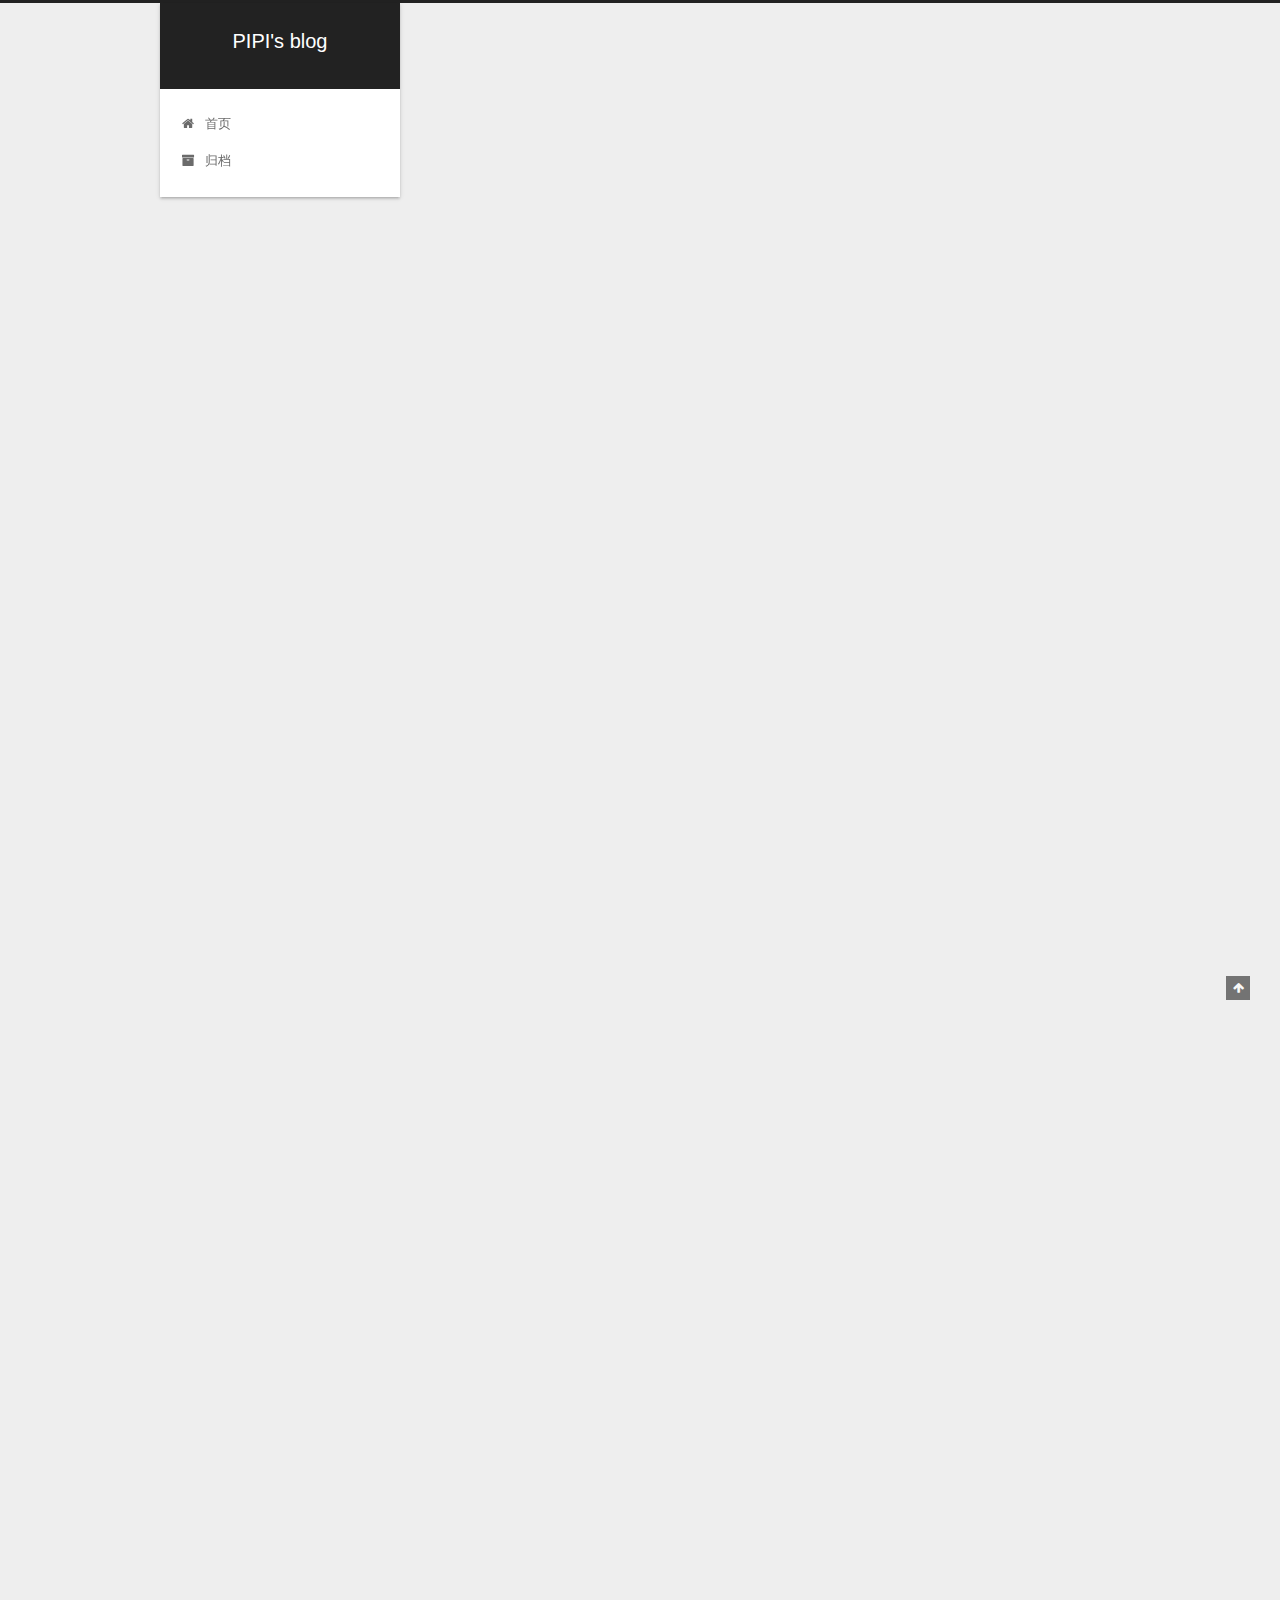
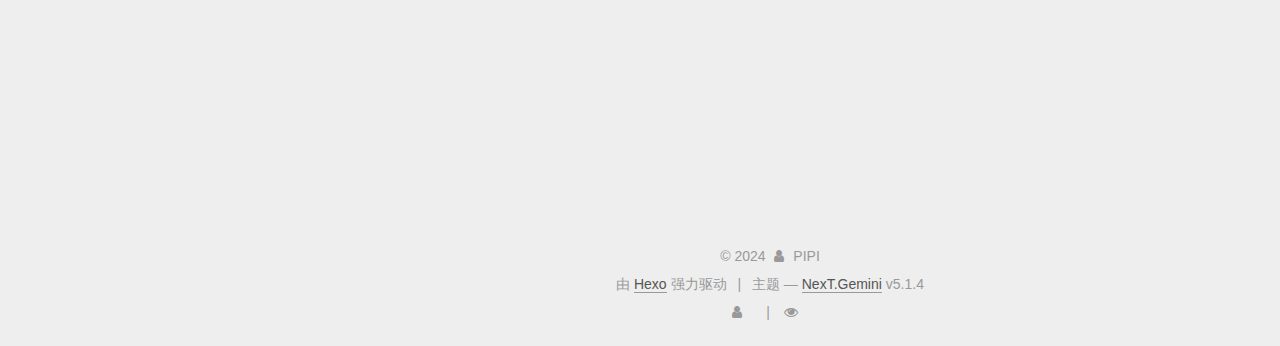
<file: 2024/03/02/Von-Neumann-architecture/index.html>
<!DOCTYPE html>



  


<html class="theme-next gemini use-motion" lang="zh-Hans">
<head>
  <meta charset="UTF-8"/>
<meta http-equiv="X-UA-Compatible" content="IE=edge" />
<meta name="viewport" content="width=device-width, initial-scale=1, maximum-scale=1"/>
<meta name="theme-color" content="#222">









<meta http-equiv="Cache-Control" content="no-transform" />
<meta http-equiv="Cache-Control" content="no-siteapp" />
















  
  
  <link href="/lib/fancybox/source/jquery.fancybox.css?v=2.1.5" rel="stylesheet" type="text/css" />







<link href="/lib/font-awesome/css/font-awesome.min.css?v=4.6.2" rel="stylesheet" type="text/css" />

<link href="/css/main.css?v=5.1.4" rel="stylesheet" type="text/css" />


  <link rel="apple-touch-icon" sizes="180x180" href="/images/apple-touch-icon-next.png?v=5.1.4">


  <link rel="icon" type="image/png" sizes="32x32" href="/images/favicon-32x32-next.png?v=5.1.4">


  <link rel="icon" type="image/png" sizes="16x16" href="/images/favicon-16x16-next.png?v=5.1.4">


  <link rel="mask-icon" href="/images/logo.svg?v=5.1.4" color="#222">





  <meta name="keywords" content="Hexo world" />










<meta name="description" content="我第一次接触冯诺依曼结构大概是在学《计算机组成原理》这门课的时候，当时老师在讲解计算机硬件组成时，直接就提到了现代计算机基本结构形式是冯诺依曼结构，先说明了它的先进性，例如：第一次采用二进制作为数制基础、提出了存储程序和程序控制的概念等等，并且对其五大组成部件进行了简要分析。后续这门课的讲解也主要围绕这五大部分进行。此后的很长一段时间里，我对冯诺依曼结构的理解止步于课本，没有更深入的了解。直到昨天">
<meta property="og:type" content="article">
<meta property="og:title" content="浅谈冯诺依曼结构">
<meta property="og:url" content="http://example.com/2024/03/02/Von-Neumann-architecture/index.html">
<meta property="og:site_name" content="PIPI&#39;s blog">
<meta property="og:description" content="我第一次接触冯诺依曼结构大概是在学《计算机组成原理》这门课的时候，当时老师在讲解计算机硬件组成时，直接就提到了现代计算机基本结构形式是冯诺依曼结构，先说明了它的先进性，例如：第一次采用二进制作为数制基础、提出了存储程序和程序控制的概念等等，并且对其五大组成部件进行了简要分析。后续这门课的讲解也主要围绕这五大部分进行。此后的很长一段时间里，我对冯诺依曼结构的理解止步于课本，没有更深入的了解。直到昨天">
<meta property="og:locale">
<meta property="og:image" content="http://example.com/images/Von-Neumann-architecture/1550297242205042819.jpg">
<meta property="og:image" content="http://example.com/images/Von-Neumann-architecture/1550297242397082537.jpg">
<meta property="article:published_time" content="2024-03-02T14:22:37.084Z">
<meta property="article:modified_time" content="2024-03-03T15:37:26.954Z">
<meta property="article:author" content="PIPI">
<meta name="twitter:card" content="summary">
<meta name="twitter:image" content="http://example.com/images/Von-Neumann-architecture/1550297242205042819.jpg">



<script type="text/javascript" id="hexo.configurations">
  var NexT = window.NexT || {};
  var CONFIG = {
    root: '',
    scheme: 'Gemini',
    version: '5.1.4',
    sidebar: {"position":"left","display":"post","offset":12,"b2t":false,"scrollpercent":false,"onmobile":false},
    fancybox: true,
    tabs: true,
    motion: {"enable":true,"async":false,"transition":{"post_block":"fadeIn","post_header":"slideDownIn","post_body":"slideDownIn","coll_header":"slideLeftIn","sidebar":"slideUpIn"}},
    duoshuo: {
      userId: '0',
      author: 'pipi'
    },
    algolia: {
      applicationID: '',
      apiKey: '',
      indexName: '',
      hits: {"per_page":10},
      labels: {"input_placeholder":"Search for Posts","hits_empty":"We didn't find any results for the search: ${query}","hits_stats":"${hits} results found in ${time} ms"}
    }
  };
</script>



  <link rel="canonical" href="http://example.com/2024/03/02/Von-Neumann-architecture/"/>





  <title>浅谈冯诺依曼结构 | PIPI's blog</title>
  








<meta name="generator" content="Hexo 7.1.1"></head>

<body itemscope itemtype="http://schema.org/WebPage" lang="zh-Hans">

  
  
    
  

  <div class="container sidebar-position-left page-post-detail">
    <div class="headband"></div>

    <header id="header" class="header" itemscope itemtype="http://schema.org/WPHeader">
      <div class="header-inner"><div class="site-brand-wrapper">
  <div class="site-meta ">
    

    <div class="custom-logo-site-title">
      <a href="/"  class="brand" rel="start">
        <span class="logo-line-before"><i></i></span>
        <span class="site-title">PIPI's blog</span>
        <span class="logo-line-after"><i></i></span>
      </a>
    </div>
      
        <p class="site-subtitle"></p>
      
  </div>

  <div class="site-nav-toggle">
    <button>
      <span class="btn-bar"></span>
      <span class="btn-bar"></span>
      <span class="btn-bar"></span>
    </button>
  </div>
</div>

<nav class="site-nav">
  

  
    <ul id="menu" class="menu">
      
        
        <li class="menu-item menu-item-home">
          <a href="/" rel="section">
            
              <i class="menu-item-icon fa fa-fw fa-home"></i> <br />
            
            首页
          </a>
        </li>
      
        
        <li class="menu-item menu-item-archives">
          <a href="/archives" rel="section">
            
              <i class="menu-item-icon fa fa-fw fa-archive"></i> <br />
            
            归档
          </a>
        </li>
      

      
    </ul>
  

  
</nav>



 </div>
    </header>

    <main id="main" class="main">
      <div class="main-inner">
        <div class="content-wrap">
          <div id="content" class="content">
            

  <div id="posts" class="posts-expand">
    

  

  
  
  

  <article class="post post-type-normal" itemscope itemtype="http://schema.org/Article">
  
  
  
  <div class="post-block">
    <link itemprop="mainEntityOfPage" href="http://example.com/2024/03/02/Von-Neumann-architecture/">

    <span hidden itemprop="author" itemscope itemtype="http://schema.org/Person">
      <meta itemprop="name" content="PIPI">
      <meta itemprop="description" content="">
      <meta itemprop="image" content="/images/avatar.jpg">
    </span>

    <span hidden itemprop="publisher" itemscope itemtype="http://schema.org/Organization">
      <meta itemprop="name" content="PIPI's blog">
    </span>

    
      <header class="post-header">

        
        
          <h1 class="post-title" itemprop="name headline">浅谈冯诺依曼结构</h1>
        

        <div class="post-meta">
          <span class="post-time">
            
              <span class="post-meta-item-icon">
                <i class="fa fa-calendar-o"></i>
              </span>
              
                <span class="post-meta-item-text">发表于</span>
              
              <time title="创建于" itemprop="dateCreated datePublished" datetime="2024-03-02T22:22:37+08:00">
                2024-03-02
              </time>
            

            

            
          </span>

          

          
            
          

          
          

          
            <span class="post-meta-divider">|</span>
            <span class="page-pv"><i class="fa fa-eye"></i>
            <span class="busuanzi-value" id="busuanzi_value_page_pv" ></span>
            </span>
          

          

          

        </div>
      </header>
    

    
    
    
    <div class="post-body" itemprop="articleBody">

      
      

      
        <p>我第一次接触冯诺依曼结构大概是在学《计算机组成原理》这门课的时候，当时老师在讲解计算机硬件组成时，直接就提到了现代计算机基本结构形式是冯诺依曼结构，先说明了它的先进性，例如：第一次采用二进制作为数制基础、提出了存储程序和程序控制的概念等等，并且对其五大组成部件进行了简要分析。后续这门课的讲解也主要围绕这五大部分进行。此后的很长一段时间里，我对冯诺依曼结构的理解止步于课本，没有更深入的了解。直到昨天，我脑袋里突然闪过两个问题：“在冯诺依曼结构提出之前的计算机都是什么样的？”，“冯诺依曼结构的先进性体现在什么地方？”。今天这篇博客将从这两个问题入手，认真分析冯诺依曼结构的前世今生。</p>
<h3 id="早期的计算设备"><a href="#早期的计算设备" class="headerlink" title="早期的计算设备"></a>早期的计算设备</h3><p>关于“现代计算机”概念的提出，最早要追溯到1834年。在英国有个发明家叫做查尔斯·巴贝奇，他在1822年用<strong>机械装置</strong>完成了第一台用于数字计算的差分机，运算精度达到了小数点后六位。后来他继续潜心研究，在1834年提出了更为先进的“分析机”概念，在分析机的设计中，就已经有了现代计算机的基本结构。可惜因为当时的制作工艺水平不够，分析机的设计没有最终成型。</p>
<img src="/images/Von-Neumann-architecture/1550297242205042819.jpg" alt="差分机复原图" style="zoom:50%;" />





<h3 id="第一台电子计算机"><a href="#第一台电子计算机" class="headerlink" title="第一台电子计算机"></a>第一台电子计算机</h3><p>1937年，实体计算机有了更新的发展，美国的约翰·温森特·阿塔纳索夫教授和克里夫特·贝瑞设计了一台用于求解线性方程组的计算机，以设计者的名字命名，叫做阿塔纳索夫-贝瑞计算机（Atanasoff–Berry Computer），简称ABC机，于1942年成功进行了测试。这是世界上<strong>第一台电子计算机</strong>。</p>
<img src="/images/Von-Neumann-architecture/1550297242397082537.jpg" alt="冷门知识：最早的计算机长什么样，究竟是谁发明了第一台计算机？" style="zoom: 67%;" />

<p>其主要特点如下：</p>
<ul>
<li>采用电能与电子元件，在当时就是电子真空管</li>
<li>采用二进制位， 而非当时常用的十进制位</li>
<li>使用电容作为存储器，可再生</li>
<li><strong>不可编程，仅用于求解线性方程组</strong><ul>
<li>正因如此， ABC机只能称为第一台电子计算机，而不能称为第一台通用计算机</li>
<li>细心的家人可能已经发现，ABC机于1937年出现，远早于ENIAC的1946年。但是人们都倾向于将ENIAC认为是第一台现代意义上的计算机。我认为大概率是因为ABC机不够通用吧。</li>
<li>但不可否认的是，ENIAC以及后续的EDVAC在ABC机上借鉴了很多东西，例如：基于二进制运算、可重复使用的内存、逻辑电路等等。</li>
</ul>
</li>
</ul>
<h3 id="第一台通用计算机"><a href="#第一台通用计算机" class="headerlink" title="第一台通用计算机"></a>第一台通用计算机</h3><p>随着二战爆发，大批科学家开始被召集起来做军事科技研发（战争推动科技进步的典型例子）。1942年，为了进行弹道研究，能够更快更准确的得到计算结果，以莫西利和埃克特为首的研制小组，在军方的支持下开始研发可以<strong>重复编程</strong>并且适用于多种场景的通用计算机。经过四年研发时间，终于在1946年2月14日年正式诞生，这台计算机被命名为ENIAC计算机。</p>
<p>这台机器相信大家都很熟悉了，它作为<strong>世界上第一台通用计算机</strong>，是一台图灵完全的电子计算机，能够重复编程、解决各种计算问题。<strong>能够编程</strong>是ENIAC与ABC机相比最大的进步，但需要注意的是：此编程非彼编程。现在我们眼里的编程可能是敲敲键盘、点点鼠标，最后一键编译执行。但在当时，ENIAC必须通过使用跳线接线进行编程。在编程时，程序的特定逻辑必须要直接连接到机器中。这意味着程序员需要通过人工移动插板上的电缆并更改控制输入响应的开关来执行编程。然后，ENIAC 在解决完这个特定的问题后，在执行另一个问题时还需要更改程序，再次手动连接机器的数据路径。这是一个相当费力的过程，需要几天时间进行必要的物理更改，此外，设计和编写新程序还需要数周时间。</p>
<p>小结一下，ENIAC虽然实现了可重复编程，但是它的程序还是体现在电路连接上的（数据则体现在纸带上），通用但费力。</p>
<h3 id="冯诺依曼结构"><a href="#冯诺依曼结构" class="headerlink" title="冯诺依曼结构"></a>冯诺依曼结构</h3><p>扯了这么久，终于聊到冯诺依曼结构了。我们先看看这个结构是什么时间，在哪里提出来的：</p>
<blockquote>
<p>“1945年，曾参与过ENIAC研发的冯·诺依曼和他的研发小组在经过一系列的讨论后，发表了一个全新的带有存储装置的计算机设计方案——EDVAC。”</p>
<p>“冯·诺伊曼结构这个词出自美籍犹太数学家约翰·冯·诺伊曼（John von Neumann）的论文：《EDVAC报告书的第一份草案》”</p>
</blockquote>
<p>也就是说，冯诺依曼在研制ENIAC的过程中，意识到了这种结构的不足，并提出了自己的改进思路，应用到了EDVAC中。因此，深入了解ENIAC的优缺点对于理解冯诺依曼结构的先进性有着巨大的帮助。</p>
<p>提到冯诺依曼结构，想必各位家人的脑袋里会不由自主的浮现出两个知识点<strong>“计算机五大组成部分”</strong>和<strong>“存储程序 + 程序控制”</strong>。没错，这正是它最最最大的亮点。那什么是<strong>存储程序 + 程序控制</strong>呢？即事先将编写好的程序和原始数据送入主存后再执行程序，一旦程序被启动执行，计算机不需要操作人员干预，自动完成逐条指令的取出和执行任务。此前的各种电子计算机，无论是ENIAC还是ABC机，它们的程序和数据都是分离的，且以不同形式呈现给计算机。其中，程序通过硬件电路连接体现，而数据通过纸带输入。很显然，这种架构存在非常严重的弊端，即不同的程序对应不同的硬件连接，给编程带来巨大困难。因此，冯诺依曼改变了程序的表现形式，由<strong>n种不同的电路连接 &#x3D; n种不同的程序</strong>变为<strong>1种固定的电路连接 + n种不同的指令序列 &#x3D; n种不同的程序</strong>，指令序列给出了程序的执行逻辑，想要让计算机执行不同的程序，只需更改存储的指令序列的内容即可。那不同的指令序列怎么映射到不同的电路逻辑呢？这就不得不提到计算机五大组成部件之一的<strong>控制器</strong>了，它会解析指令序列中的每条指令，根据其内容发出控制信号，通知其他各个部件分别执行什么样的逻辑，从而实现同一硬件 + 不同指令能够得到不一样的结果。这一针对程序表现形式的改变也使得程序能够和数据一样进行存储和传输。这就是所谓的<strong>存储程序 + 程序控制</strong>理解到这里，<strong>计算机五大组成部分</strong>的概念就呼之欲出啦，其中，<strong>存储器</strong>顾名思义就是存储程序和数据的部件，指导了计算机的执行逻辑；<strong>控制器</strong>解析代码，发出控制信号；<strong>运算器</strong>负责执行各种类型的逻辑运算，具体由控制信号决定；<strong>输入设备和输出设备</strong>则提供了人们与机器交互的渠道。</p>
<p>最后，我们再总结一下冯诺依曼结构的特点：</p>
<ul>
<li>提出了计算机的5大组成部件</li>
<li>存储程序 + 程序控制的概念</li>
<li>以运算器为核心的结构</li>
<li>指令与数据同等地位存放在存储器中</li>
<li>指令与数据都以二进制表示</li>
</ul>

      
    </div>
    
    
    

    

    

    

    <footer class="post-footer">
      

      
      
      

      
        <div class="post-nav">
          <div class="post-nav-next post-nav-item">
            
              <a href="/2024/02/28/how-to-make-blog-wedsite/" rel="next" title="2024年，如何使用 github pages + Hexo + Next 搭建个人博客">
                <i class="fa fa-chevron-left"></i> 2024年，如何使用 github pages + Hexo + Next 搭建个人博客
              </a>
            
          </div>

          <span class="post-nav-divider"></span>

          <div class="post-nav-prev post-nav-item">
            
          </div>
        </div>
      

      
      
    </footer>
  </div>
  
  
  
  </article>



    <div class="post-spread">
      
    </div>
  </div>


          </div>
          


          

  



        </div>
        
          
  
  <div class="sidebar-toggle">
    <div class="sidebar-toggle-line-wrap">
      <span class="sidebar-toggle-line sidebar-toggle-line-first"></span>
      <span class="sidebar-toggle-line sidebar-toggle-line-middle"></span>
      <span class="sidebar-toggle-line sidebar-toggle-line-last"></span>
    </div>
  </div>

  <aside id="sidebar" class="sidebar">
    
    <div class="sidebar-inner">

      

      
        <ul class="sidebar-nav motion-element">
          <li class="sidebar-nav-toc sidebar-nav-active" data-target="post-toc-wrap">
            文章目录
          </li>
          <li class="sidebar-nav-overview" data-target="site-overview-wrap">
            站点概览
          </li>
        </ul>
      

      <section class="site-overview-wrap sidebar-panel">
        <div class="site-overview">
          <div class="site-author motion-element" itemprop="author" itemscope itemtype="http://schema.org/Person">
            
              <img class="site-author-image" itemprop="image"
                src="/images/avatar.jpg"
                alt="PIPI" />
            
              <p class="site-author-name" itemprop="name">PIPI</p>
              <p class="site-description motion-element" itemprop="description">记录一些重要的技术点，方便自己查阅，也希望能够帮助到大家。</p>
          </div>

          <nav class="site-state motion-element">

            
              <div class="site-state-item site-state-posts">
              
                <a href="/archives%7C%7C%20archive">
              
                  <span class="site-state-item-count">2</span>
                  <span class="site-state-item-name">日志</span>
                </a>
              </div>
            

            

            

          </nav>

          

          

          
          

          
          

          

        </div>
      </section>

      
      <!--noindex-->
        <section class="post-toc-wrap motion-element sidebar-panel sidebar-panel-active">
          <div class="post-toc">

            
              
            

            
              <div class="post-toc-content"><ol class="nav"><li class="nav-item nav-level-3"><a class="nav-link" href="#%E6%97%A9%E6%9C%9F%E7%9A%84%E8%AE%A1%E7%AE%97%E8%AE%BE%E5%A4%87"><span class="nav-number">1.</span> <span class="nav-text">早期的计算设备</span></a></li><li class="nav-item nav-level-3"><a class="nav-link" href="#%E7%AC%AC%E4%B8%80%E5%8F%B0%E7%94%B5%E5%AD%90%E8%AE%A1%E7%AE%97%E6%9C%BA"><span class="nav-number">2.</span> <span class="nav-text">第一台电子计算机</span></a></li><li class="nav-item nav-level-3"><a class="nav-link" href="#%E7%AC%AC%E4%B8%80%E5%8F%B0%E9%80%9A%E7%94%A8%E8%AE%A1%E7%AE%97%E6%9C%BA"><span class="nav-number">3.</span> <span class="nav-text">第一台通用计算机</span></a></li><li class="nav-item nav-level-3"><a class="nav-link" href="#%E5%86%AF%E8%AF%BA%E4%BE%9D%E6%9B%BC%E7%BB%93%E6%9E%84"><span class="nav-number">4.</span> <span class="nav-text">冯诺依曼结构</span></a></li></ol></div>
            

          </div>
        </section>
      <!--/noindex-->
      

      

    </div>
  </aside>


        
      </div>
    </main>

    <footer id="footer" class="footer">
      <div class="footer-inner">
        <div class="copyright">&copy; <span itemprop="copyrightYear">2024</span>
  <span class="with-love">
    <i class="fa fa-user"></i>
  </span>
  <span class="author" itemprop="copyrightHolder">PIPI</span>

  
</div>


  <div class="powered-by">由 <a class="theme-link" target="_blank" href="https://hexo.io">Hexo</a> 强力驱动</div>



  <span class="post-meta-divider">|</span>



  <div class="theme-info">主题 &mdash; <a class="theme-link" target="_blank" href="https://github.com/iissnan/hexo-theme-next">NexT.Gemini</a> v5.1.4</div>





    <script async src="//busuanzi.ibruce.info/busuanzi/2.3/busuanzi.pure.mini.js"></script>

        
<div class="busuanzi-count">
  <script async src="https://dn-lbstatics.qbox.me/busuanzi/2.3/busuanzi.pure.mini.js"></script>

  
    <span class="site-uv">
      <i class="fa fa-user"></i>
      <span class="busuanzi-value" id="busuanzi_value_site_uv"></span>
      
    </span>
  

  
    <span class="site-pv">
      <i class="fa fa-eye"></i>
      <span class="busuanzi-value" id="busuanzi_value_site_pv"></span>
      
    </span>
  
</div>








        
      </div>
    </footer>

    
      <div class="back-to-top">
        <i class="fa fa-arrow-up"></i>
        
      </div>
    

    

  </div>

  

<script type="text/javascript">
  if (Object.prototype.toString.call(window.Promise) !== '[object Function]') {
    window.Promise = null;
  }
</script>









  












  
  
    <script type="text/javascript" src="/lib/jquery/index.js?v=2.1.3"></script>
  

  
  
    <script type="text/javascript" src="/lib/fastclick/lib/fastclick.min.js?v=1.0.6"></script>
  

  
  
    <script type="text/javascript" src="/lib/jquery_lazyload/jquery.lazyload.js?v=1.9.7"></script>
  

  
  
    <script type="text/javascript" src="/lib/velocity/velocity.min.js?v=1.2.1"></script>
  

  
  
    <script type="text/javascript" src="/lib/velocity/velocity.ui.min.js?v=1.2.1"></script>
  

  
  
    <script type="text/javascript" src="/lib/fancybox/source/jquery.fancybox.pack.js?v=2.1.5"></script>
  


  


  <script type="text/javascript" src="/js/src/utils.js?v=5.1.4"></script>

  <script type="text/javascript" src="/js/src/motion.js?v=5.1.4"></script>



  
  


  <script type="text/javascript" src="/js/src/affix.js?v=5.1.4"></script>

  <script type="text/javascript" src="/js/src/schemes/pisces.js?v=5.1.4"></script>



  
  <script type="text/javascript" src="/js/src/scrollspy.js?v=5.1.4"></script>
<script type="text/javascript" src="/js/src/post-details.js?v=5.1.4"></script>



  


  <script type="text/javascript" src="/js/src/bootstrap.js?v=5.1.4"></script>



  


  




	





  





  












  





  

  

  

  
  

  

  

  

</body>
</html>
</file>
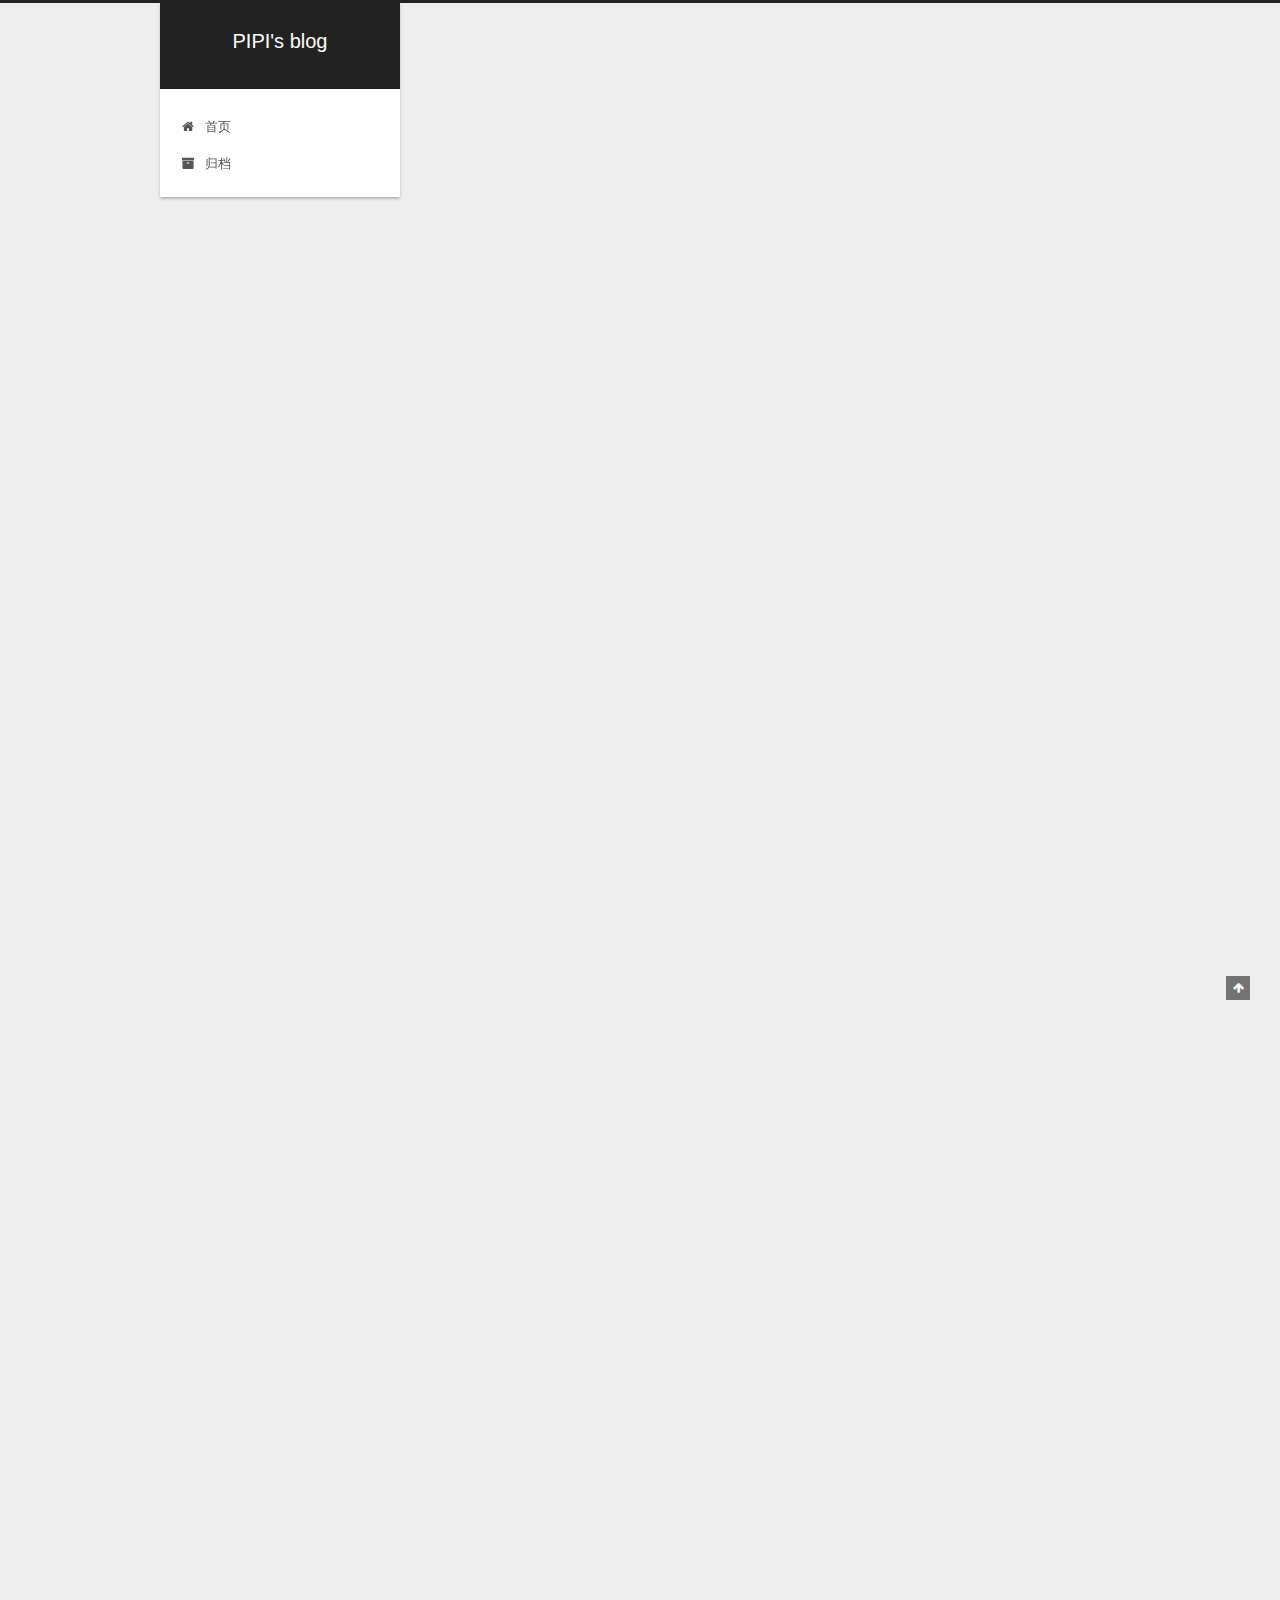
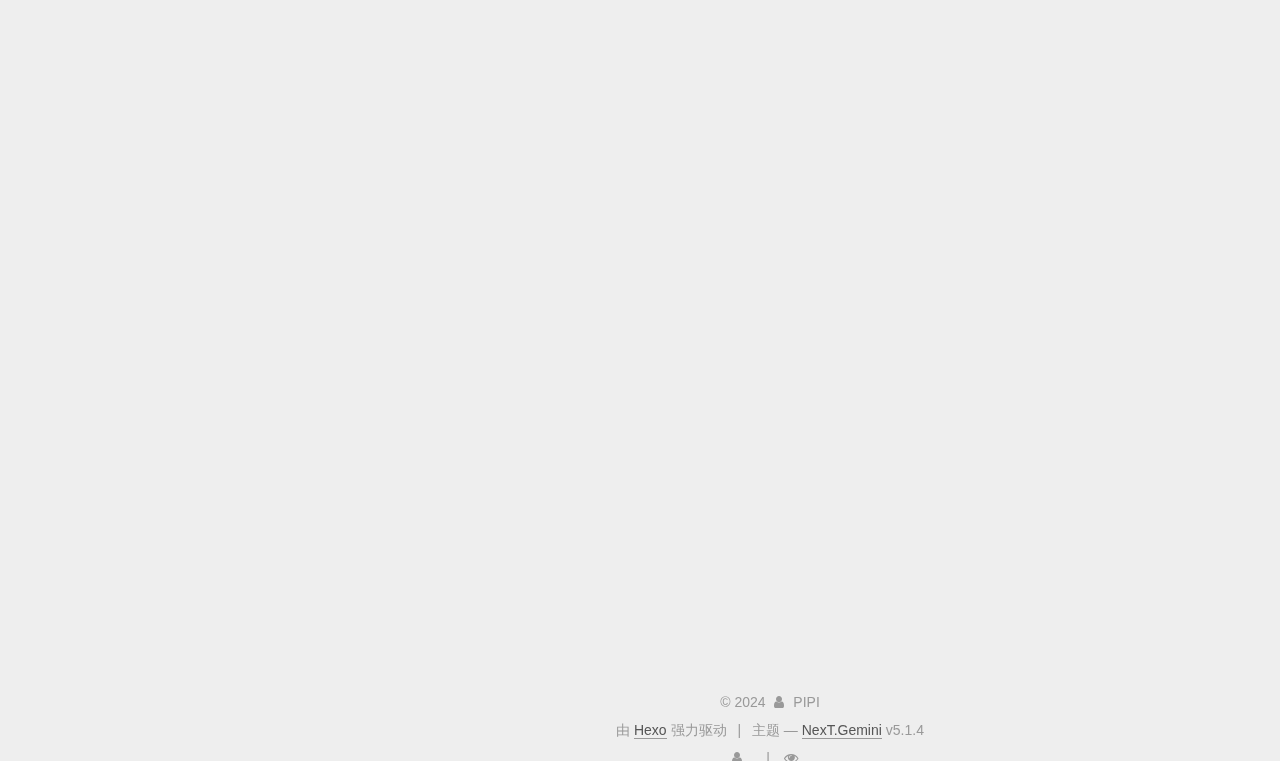
<file: 2024/03/06/configure-windows-driver-development-environment/index.html>
<!DOCTYPE html>



  


<html class="theme-next gemini use-motion" lang="zh-Hans">
<head>
  <meta charset="UTF-8"/>
<meta http-equiv="X-UA-Compatible" content="IE=edge" />
<meta name="viewport" content="width=device-width, initial-scale=1, maximum-scale=1"/>
<meta name="theme-color" content="#222">









<meta http-equiv="Cache-Control" content="no-transform" />
<meta http-equiv="Cache-Control" content="no-siteapp" />
















  
  
  <link href="/lib/fancybox/source/jquery.fancybox.css?v=2.1.5" rel="stylesheet" type="text/css" />







<link href="/lib/font-awesome/css/font-awesome.min.css?v=4.6.2" rel="stylesheet" type="text/css" />

<link href="/css/main.css?v=5.1.4" rel="stylesheet" type="text/css" />


  <link rel="apple-touch-icon" sizes="180x180" href="/images/apple-touch-icon-next.png?v=5.1.4">


  <link rel="icon" type="image/png" sizes="32x32" href="/images/favicon-32x32-next.png?v=5.1.4">


  <link rel="icon" type="image/png" sizes="16x16" href="/images/favicon-16x16-next.png?v=5.1.4">


  <link rel="mask-icon" href="/images/logo.svg?v=5.1.4" color="#222">





  <meta name="keywords" content="Hexo world" />










<meta name="description" content="概述：本文基于微软官方教程 编写 Hello World Windows 驱动程序 (KMDF) ，结合笔者在配置开发环境过程中踩的坑，详细讲解了如何使用 USB 连接主计算机和目标计算机，并配置相应的双机开发环境。最后，通过在 Hello World 程序入口添加断点来验证环境正确性。（ps：主计算机用于开发和调试，目标计算机用于运行编写的驱动程序） 核心步骤： 在主计算机上安装 visual">
<meta property="og:type" content="article">
<meta property="og:title" content="windows 驱动程序开发环境配置（USB连接的双机开发）">
<meta property="og:url" content="http://example.com/2024/03/06/configure-windows-driver-development-environment/index.html">
<meta property="og:site_name" content="PIPI&#39;s blog">
<meta property="og:description" content="概述：本文基于微软官方教程 编写 Hello World Windows 驱动程序 (KMDF) ，结合笔者在配置开发环境过程中踩的坑，详细讲解了如何使用 USB 连接主计算机和目标计算机，并配置相应的双机开发环境。最后，通过在 Hello World 程序入口添加断点来验证环境正确性。（ps：主计算机用于开发和调试，目标计算机用于运行编写的驱动程序） 核心步骤： 在主计算机上安装 visual">
<meta property="og:locale">
<meta property="og:image" content="http://example.com/images/configure-windows-driver-development-environment/image-20240306174436450.png">
<meta property="og:image" content="http://example.com/images/configure-windows-driver-development-environment/image-20240306174601687.png">
<meta property="og:image" content="http://example.com/images/configure-windows-driver-development-environment/image-20240306180000794.png">
<meta property="og:image" content="http://example.com/images/configure-windows-driver-development-environment/image-20240306180500822.png">
<meta property="og:image" content="http://example.com/images/configure-windows-driver-development-environment/image-20240306181215750.png">
<meta property="og:image" content="http://example.com/images/configure-windows-driver-development-environment/image-20240306181337978.png">
<meta property="og:image" content="http://example.com/images/configure-windows-driver-development-environment/pic1.png">
<meta property="og:image" content="http://example.com/images/configure-windows-driver-development-environment/pic2.png">
<meta property="og:image" content="http://example.com/images/configure-windows-driver-development-environment/pic3.png">
<meta property="og:image" content="http://example.com/images/configure-windows-driver-development-environment/image-20240307112315521.png">
<meta property="og:image" content="http://example.com/images/configure-windows-driver-development-environment/image-20240307112403820.png">
<meta property="og:image" content="http://example.com/images/configure-windows-driver-development-environment/image-20240307120009804.png">
<meta property="og:image" content="http://example.com/images/configure-windows-driver-development-environment/image-20240307120111745.png">
<meta property="og:image" content="http://example.com/images/configure-windows-driver-development-environment/image-20240307120812626.png">
<meta property="og:image" content="http://example.com/images/configure-windows-driver-development-environment/image-20240307162231068.png">
<meta property="og:image" content="http://example.com/images/configure-windows-driver-development-environment/image-20240307162605583.png">
<meta property="og:image" content="http://example.com/images/configure-windows-driver-development-environment/image-20240307172708095.png">
<meta property="og:image" content="http://example.com/images/configure-windows-driver-development-environment/image-20240307172822833.png">
<meta property="og:image" content="http://example.com/images/configure-windows-driver-development-environment/image-20240307172957286.png">
<meta property="og:image" content="http://example.com/images/configure-windows-driver-development-environment/image-20240307162522591.png">
<meta property="article:published_time" content="2024-03-06T07:52:10.581Z">
<meta property="article:modified_time" content="2024-03-07T09:59:07.528Z">
<meta property="article:author" content="PIPI">
<meta name="twitter:card" content="summary">
<meta name="twitter:image" content="http://example.com/images/configure-windows-driver-development-environment/image-20240306174436450.png">



<script type="text/javascript" id="hexo.configurations">
  var NexT = window.NexT || {};
  var CONFIG = {
    root: '',
    scheme: 'Gemini',
    version: '5.1.4',
    sidebar: {"position":"left","display":"post","offset":12,"b2t":false,"scrollpercent":false,"onmobile":false},
    fancybox: true,
    tabs: true,
    motion: {"enable":true,"async":false,"transition":{"post_block":"fadeIn","post_header":"slideDownIn","post_body":"slideDownIn","coll_header":"slideLeftIn","sidebar":"slideUpIn"}},
    duoshuo: {
      userId: '0',
      author: 'pipi'
    },
    algolia: {
      applicationID: '',
      apiKey: '',
      indexName: '',
      hits: {"per_page":10},
      labels: {"input_placeholder":"Search for Posts","hits_empty":"We didn't find any results for the search: ${query}","hits_stats":"${hits} results found in ${time} ms"}
    }
  };
</script>



  <link rel="canonical" href="http://example.com/2024/03/06/configure-windows-driver-development-environment/"/>





  <title>windows 驱动程序开发环境配置（USB连接的双机开发） | PIPI's blog</title>
  








<meta name="generator" content="Hexo 7.1.1"></head>

<body itemscope itemtype="http://schema.org/WebPage" lang="zh-Hans">

  
  
    
  

  <div class="container sidebar-position-left page-post-detail">
    <div class="headband"></div>

    <header id="header" class="header" itemscope itemtype="http://schema.org/WPHeader">
      <div class="header-inner"><div class="site-brand-wrapper">
  <div class="site-meta ">
    

    <div class="custom-logo-site-title">
      <a href="/"  class="brand" rel="start">
        <span class="logo-line-before"><i></i></span>
        <span class="site-title">PIPI's blog</span>
        <span class="logo-line-after"><i></i></span>
      </a>
    </div>
      
        <p class="site-subtitle"></p>
      
  </div>

  <div class="site-nav-toggle">
    <button>
      <span class="btn-bar"></span>
      <span class="btn-bar"></span>
      <span class="btn-bar"></span>
    </button>
  </div>
</div>

<nav class="site-nav">
  

  
    <ul id="menu" class="menu">
      
        
        <li class="menu-item menu-item-home">
          <a href="/" rel="section">
            
              <i class="menu-item-icon fa fa-fw fa-home"></i> <br />
            
            首页
          </a>
        </li>
      
        
        <li class="menu-item menu-item-archives">
          <a href="/archives" rel="section">
            
              <i class="menu-item-icon fa fa-fw fa-archive"></i> <br />
            
            归档
          </a>
        </li>
      

      
    </ul>
  

  
</nav>



 </div>
    </header>

    <main id="main" class="main">
      <div class="main-inner">
        <div class="content-wrap">
          <div id="content" class="content">
            

  <div id="posts" class="posts-expand">
    

  

  
  
  

  <article class="post post-type-normal" itemscope itemtype="http://schema.org/Article">
  
  
  
  <div class="post-block">
    <link itemprop="mainEntityOfPage" href="http://example.com/2024/03/06/configure-windows-driver-development-environment/">

    <span hidden itemprop="author" itemscope itemtype="http://schema.org/Person">
      <meta itemprop="name" content="PIPI">
      <meta itemprop="description" content="">
      <meta itemprop="image" content="/images/avatar.jpg">
    </span>

    <span hidden itemprop="publisher" itemscope itemtype="http://schema.org/Organization">
      <meta itemprop="name" content="PIPI's blog">
    </span>

    
      <header class="post-header">

        
        
          <h1 class="post-title" itemprop="name headline">windows 驱动程序开发环境配置（USB连接的双机开发）</h1>
        

        <div class="post-meta">
          <span class="post-time">
            
              <span class="post-meta-item-icon">
                <i class="fa fa-calendar-o"></i>
              </span>
              
                <span class="post-meta-item-text">发表于</span>
              
              <time title="创建于" itemprop="dateCreated datePublished" datetime="2024-03-06T15:52:10+08:00">
                2024-03-06
              </time>
            

            

            
          </span>

          

          
            
          

          
          

          
            <span class="post-meta-divider">|</span>
            <span class="page-pv"><i class="fa fa-eye"></i>
            <span class="busuanzi-value" id="busuanzi_value_page_pv" ></span>
            </span>
          

          

          

        </div>
      </header>
    

    
    
    
    <div class="post-body" itemprop="articleBody">

      
      

      
        <h3 id="概述："><a href="#概述：" class="headerlink" title="概述："></a>概述：</h3><p>本文基于微软官方教程 <a target="_blank" rel="noopener" href="https://learn.microsoft.com/zh-cn/windows-hardware/drivers/gettingstarted/writing-a-very-small-kmdf--driver">编写 Hello World Windows 驱动程序 (KMDF)</a> ，结合笔者在配置开发环境过程中踩的坑，详细讲解了如何使用 USB 连接主计算机和目标计算机，并配置相应的双机开发环境。最后，通过在 Hello World 程序入口添加断点来验证环境正确性。（ps：主计算机用于开发和调试，目标计算机用于运行编写的驱动程序）</p>
<h3 id="核心步骤："><a href="#核心步骤：" class="headerlink" title="核心步骤："></a>核心步骤：</h3><ul>
<li>在主计算机上安装 visual studio 2022 + Windows 驱动程序工具包</li>
<li>编写 Hello World 驱动程序</li>
<li>生成 Hello World 驱动程序</li>
<li>本地测试 Hello World 驱动程序 （可选）</li>
<li>预配目标计算机</li>
<li>在目标计算机上部署解决方案</li>
<li>在目标计算机上安装驱动程序</li>
<li>使用 WinDBG + USB 的模式调试目标计算机</li>
</ul>
<h3 id="Step1：在主计算机上安装-visual-studio-2022-Windows-驱动程序工具包"><a href="#Step1：在主计算机上安装-visual-studio-2022-Windows-驱动程序工具包" class="headerlink" title="Step1：在主计算机上安装 visual studio 2022 + Windows 驱动程序工具包"></a>Step1：在主计算机上安装 visual studio 2022 + Windows 驱动程序工具包</h3><ul>
<li>visual studio官方网址如下：<a target="_blank" rel="noopener" href="https://visualstudio.microsoft.com/zh-hans/">https://visualstudio.microsoft.com/zh-hans/</a></li>
<li>个人学习使用的话，下载社区版本即可</li>
<li>安装时 <strong>工作负载</strong> 选择 <strong>使用 C++ 的桌面开发</strong></li>
<li>安装时 <strong>单个组件</strong> 添加：<ul>
<li>MSVC v143 - VS 2022 C++ ARM64&#x2F;ARM64EC Spectre 缓解库（最新版本）</li>
<li>MSVC v143 - VS 2022 C++ x64&#x2F;x86 Spectre 缓解库（最新版本）</li>
<li>带有 Spectre 缓解库的适用于最新 v143 生成工具的 C++ ATL (ARM64&#x2F;ARM64EC)</li>
<li>适用于具有 Spectre 缓解功能的最新 v143 生成工具的 C++ ATL (x86 &amp; x64)</li>
<li>带有 Spectre 缓解库的适用于最新 v143 生成工具的 C++ MFC (ARM64&#x2F;ARM64EC)</li>
<li>适用于具有 Spectre 缓解措施的最新 v143 生成工具的 C++ MFC (x86 &amp; x64)</li>
</ul>
</li>
<li><a target="_blank" rel="noopener" href="https://go.microsoft.com/fwlink/?linkid=2249371">WDK下载链接</a>，按照默认参数直接安装，一路 Next 即可</li>
</ul>
<h3 id="Step2：编写-Hello-World-驱动程序"><a href="#Step2：编写-Hello-World-驱动程序" class="headerlink" title="Step2：编写 Hello World 驱动程序"></a>Step2：编写 Hello World 驱动程序</h3><ol>
<li>打开 Microsoft Visual Studio。 在“文件” 菜单上，选择“新建”&gt;“项目” 。</li>
<li>在“新建项目”对话框的左侧下拉列表中，选择“C++”，在中间下拉列表中，选择“Windows”，然后在右侧下拉列表中，选择“驱动程序” 。</li>
<li>从项目类型列表中选择“内核模式驱动程序，空(KMDF)”。 选择“<strong>下一页</strong>”。</li>
<li>在“配置新项目”对话框中，在“项目名称”字段中输入“KmdfHelloWorld” 。</li>
<li>在“位置”字段中，输入要在其中创建新项目的目录。</li>
<li>选中“将解决方案和项目置于同一目录中”，然后选择“创建” 。</li>
<li>在“添加新项目”对话框中，选择“C++ 文件”。 对于“名称”，请输入“Driver.c”。<ul>
<li><strong>注意：名称以 .c 结尾！编写的是 c 文件！</strong></li>
</ul>
</li>
<li>将下列代码粘贴到 “Driver.c” 文件中。这是一份非常简单的 windows 驱动代码，在<strong>初始化</strong>和<strong>绑定设备</strong>时会打印相应的提示信息，详细的讲解请参考官方文档。</li>
</ol>
<figure class="highlight c"><table><tr><td class="gutter"><pre><span class="line">1</span><br><span class="line">2</span><br><span class="line">3</span><br><span class="line">4</span><br><span class="line">5</span><br><span class="line">6</span><br><span class="line">7</span><br><span class="line">8</span><br><span class="line">9</span><br><span class="line">10</span><br><span class="line">11</span><br><span class="line">12</span><br><span class="line">13</span><br><span class="line">14</span><br><span class="line">15</span><br><span class="line">16</span><br><span class="line">17</span><br><span class="line">18</span><br><span class="line">19</span><br><span class="line">20</span><br><span class="line">21</span><br><span class="line">22</span><br><span class="line">23</span><br><span class="line">24</span><br><span class="line">25</span><br><span class="line">26</span><br><span class="line">27</span><br><span class="line">28</span><br><span class="line">29</span><br><span class="line">30</span><br><span class="line">31</span><br><span class="line">32</span><br><span class="line">33</span><br><span class="line">34</span><br><span class="line">35</span><br><span class="line">36</span><br><span class="line">37</span><br><span class="line">38</span><br><span class="line">39</span><br><span class="line">40</span><br><span class="line">41</span><br><span class="line">42</span><br><span class="line">43</span><br><span class="line">44</span><br><span class="line">45</span><br><span class="line">46</span><br><span class="line">47</span><br><span class="line">48</span><br><span class="line">49</span><br><span class="line">50</span><br><span class="line">51</span><br><span class="line">52</span><br><span class="line">53</span><br><span class="line">54</span><br><span class="line">55</span><br><span class="line">56</span><br><span class="line">57</span><br><span class="line">58</span><br><span class="line">59</span><br><span class="line">60</span><br><span class="line">61</span><br></pre></td><td class="code"><pre><span class="line"><span class="meta">#<span class="keyword">include</span> <span class="string">&lt;ntddk.h&gt;</span></span></span><br><span class="line"><span class="meta">#<span class="keyword">include</span> <span class="string">&lt;wdf.h&gt;</span></span></span><br><span class="line">DRIVER_INITIALIZE DriverEntry;</span><br><span class="line">EVT_WDF_DRIVER_DEVICE_ADD KmdfHelloWorldEvtDeviceAdd;</span><br><span class="line"></span><br><span class="line">NTSTATUS </span><br><span class="line"><span class="title function_">DriverEntry</span><span class="params">(</span></span><br><span class="line"><span class="params">    _In_ PDRIVER_OBJECT     DriverObject, </span></span><br><span class="line"><span class="params">    _In_ PUNICODE_STRING    RegistryPath</span></span><br><span class="line"><span class="params">)</span></span><br><span class="line">&#123;</span><br><span class="line">    <span class="comment">// NTSTATUS variable to record success or failure</span></span><br><span class="line">    NTSTATUS status = STATUS_SUCCESS;</span><br><span class="line"></span><br><span class="line">    <span class="comment">// Allocate the driver configuration object</span></span><br><span class="line">    WDF_DRIVER_CONFIG config;</span><br><span class="line"></span><br><span class="line">    <span class="comment">// Print &quot;Hello World&quot; for DriverEntry</span></span><br><span class="line">    KdPrintEx(( DPFLTR_IHVDRIVER_ID, DPFLTR_INFO_LEVEL, <span class="string">&quot;KmdfHelloWorld: DriverEntry\n&quot;</span> ));</span><br><span class="line"></span><br><span class="line">    <span class="comment">// Initialize the driver configuration object to register the</span></span><br><span class="line">    <span class="comment">// entry point for the EvtDeviceAdd callback, KmdfHelloWorldEvtDeviceAdd</span></span><br><span class="line">    WDF_DRIVER_CONFIG_INIT(&amp;config, </span><br><span class="line">                           KmdfHelloWorldEvtDeviceAdd</span><br><span class="line">                           );</span><br><span class="line"></span><br><span class="line">    <span class="comment">// Finally, create the driver object</span></span><br><span class="line">    status = WdfDriverCreate(DriverObject, </span><br><span class="line">                             RegistryPath, </span><br><span class="line">                             WDF_NO_OBJECT_ATTRIBUTES, </span><br><span class="line">                             &amp;config, </span><br><span class="line">                             WDF_NO_HANDLE</span><br><span class="line">                             );</span><br><span class="line">    <span class="keyword">return</span> status;</span><br><span class="line">&#125;</span><br><span class="line"></span><br><span class="line">NTSTATUS </span><br><span class="line"><span class="title function_">KmdfHelloWorldEvtDeviceAdd</span><span class="params">(</span></span><br><span class="line"><span class="params">    _In_    WDFDRIVER       Driver, </span></span><br><span class="line"><span class="params">    _Inout_ PWDFDEVICE_INIT DeviceInit</span></span><br><span class="line"><span class="params">)</span></span><br><span class="line">&#123;</span><br><span class="line">    <span class="comment">// We&#x27;re not using the driver object,</span></span><br><span class="line">    <span class="comment">// so we need to mark it as unreferenced</span></span><br><span class="line">    UNREFERENCED_PARAMETER(Driver);</span><br><span class="line"></span><br><span class="line">    NTSTATUS status;</span><br><span class="line"></span><br><span class="line">    <span class="comment">// Allocate the device object</span></span><br><span class="line">    WDFDEVICE hDevice;    </span><br><span class="line"></span><br><span class="line">    <span class="comment">// Print &quot;Hello World&quot;</span></span><br><span class="line">    KdPrintEx(( DPFLTR_IHVDRIVER_ID, DPFLTR_INFO_LEVEL, <span class="string">&quot;KmdfHelloWorld: KmdfHelloWorldEvtDeviceAdd\n&quot;</span> ));</span><br><span class="line"></span><br><span class="line">    <span class="comment">// Create the device object</span></span><br><span class="line">    status = WdfDeviceCreate(&amp;DeviceInit, </span><br><span class="line">                             WDF_NO_OBJECT_ATTRIBUTES,</span><br><span class="line">                             &amp;hDevice</span><br><span class="line">                             );</span><br><span class="line">    <span class="keyword">return</span> status;</span><br><span class="line">&#125;</span><br></pre></td></tr></table></figure>



<h3 id="Step3：生成-Hello-World-驱动程序"><a href="#Step3：生成-Hello-World-驱动程序" class="headerlink" title="Step3：生成 Hello World 驱动程序"></a>Step3：生成 Hello World 驱动程序</h3><ol>
<li>在<strong>“解决方案资源管理器</strong>”窗口中，选择并按住 (或右键单击) <strong>解决方案“KmdfHelloWorld” (1 个项目)</strong> ，然后选择<strong>“Configuration Manager</strong>”。 为驱动程序项目选择配置和平台。 在本练习中，我们选择“调试”和“x64”。</li>
<li>在<strong>“解决方案资源管理器</strong>”窗口中，选择并按住 (或右键单击“) <strong>KmdfHelloWorld</strong>”，然后选择<strong>“属性”。</strong> 在“Wpp 跟踪”&gt;“所有选项”中，将“运行 Wpp 跟踪”设置为“否”。 依次选择“应用”、“确定” 。</li>
<li>从<strong>“生成”</strong>菜单中选择<strong>“生成解决方案”</strong>。 Visual Studio 在“输出”窗口中显示生成进度。</li>
<li>若要查看生成的驱动程序，请在 文件资源管理器 中转到 <strong>KmdfHelloWorld</strong> 文件夹，然后转到 <strong>x64\Debug\KmdfHelloWorld</strong>。 该文件夹包括：<ul>
<li>KmdfHelloWorld.sys - 内核模式驱动程序文件</li>
<li>KmdfHelloWorld.inf - 在安装驱动程序时 Windows 使用的信息文件</li>
<li>KmdfHelloWorld.cat - 安装程序验证驱动程序的测试签名所使用的目录文件</li>
</ul>
</li>
</ol>
<h3 id="Step4：本地测试-Hello-World-驱动程序-（可选）"><a href="#Step4：本地测试-Hello-World-驱动程序-（可选）" class="headerlink" title="Step4：本地测试 Hello World 驱动程序 （可选）"></a>Step4：本地测试 Hello World 驱动程序 （可选）</h3><ol>
<li><p>Windows 系统要求安装的驱动程序必须有微软的数字签名，但很显然我们在开发过程中写的驱动不会有签名。因此，为了在本地测试，我们需要先关闭  Windows 系统的<strong>强制签名检查</strong></p>
<ul>
<li>在<strong>开始</strong>菜单，按住<strong>shift</strong>，鼠标左键单击<strong>重新启动</strong>。该操作会打开 Windows 高级启动菜单</li>
<li>依次选择：<strong>疑难解答-&gt;高级选项-&gt;启动设置-&gt;按数字键7</strong>，<strong>选择禁用驱动程序强制签名</strong></li>
</ul>
</li>
<li><p>以管理员身份运行cmd，执行如下命令，创建一个服务（driverpath需要替换成上面工程生成的.sys文件路径）</p>
<ul>
<li><code>sc create MyFirstDriver binPath= &quot;driverpath&quot; type= kernel</code></li>
</ul>
</li>
<li><p>以管理员身份运行<code>DebugView.exe</code>，在菜单栏中勾选<code>Capture Kernel</code> 和<code>Enable Verbose Kernel Output</code></p>
<ul>
<li>Debugview 是<strong>一个应用程序，支持你监视本地系统上或可通过TCP&#x2F;IP 访问的网络上任何计算机上的调试输出</strong>。</li>
<li><a target="_blank" rel="noopener" href="https://learn.microsoft.com/zh-cn/sysinternals/downloads/debugview">DebugView下载链接</a></li>
</ul>
</li>
<li><p>在控制台输入如下命令，启动我们之前创建好的服务，可以在DebugView中看到DriverEntry函数输出的内容</p>
<ul>
<li><code>sc start MyFirstDriver</code></li>
</ul>
</li>
<li><p>测试完毕，使用如下命令关闭服务（卸载驱动）</p>
<ul>
<li><code>sc stop MyFirstDriver</code></li>
</ul>
</li>
</ol>
<h3 id="Step5：预配目标计算机"><a href="#Step5：预配目标计算机" class="headerlink" title="Step5：预配目标计算机"></a>Step5：预配目标计算机</h3><p>因为后续我们需要在主计算机端将生成的驱动文件(包)通过网络发送到目标计算机，并进行远程部署。所以我们需要预先对主计算机和目标计算机进行配置，下载一些工具包，并保证两者间网络连接畅通（能够互相ping通）。具体配置流程分主计算机侧和目标计算机侧两部分，我们先学习目标计算机侧的配置：</p>
<p><strong>目标计算机侧操作</strong></p>
<ol>
<li><strong>下载安装 WDK</strong>。<a target="_blank" rel="noopener" href="https://go.microsoft.com/fwlink/?linkid=2249371">WDK下载链接</a>，按照默认参数直接安装，一路 Next 即可。</li>
<li>在 BIOS 中关闭 <strong>安全启动</strong>（如何进入 bios 请结合主板品牌 google 之）</li>
<li><strong>运行</strong>与目标计算机平台匹配的 <strong>WDK 测试目标设置 MSI</strong>。可以在 Remote 下的 Windows 驱动程序工具包 (WDK) 安装目录中找到该 MSI。<ul>
<li>默认路径：<code>C:\Program Files (x86)\Windows Kits\10\Remote\x64\WDK Test Target Setup x64-x64_en-us.msi</code></li>
</ul>
</li>
<li><strong>ping 通主计算机</strong><ul>
<li>开启防火墙命令：<code>NetSh Advfirewall set allprofiles state on</code></li>
<li>关闭防火墙命令：<code>NetSh Advfirewall set allprofiles state off</code></li>
</ul>
</li>
</ol>
<p><strong>主计算机侧操作</strong></p>
<ol>
<li><strong>ping 通目标计算机</strong></li>
<li>在主机计算机上的 Visual Studio 中，选择<strong>“扩展”</strong>菜单，依次指向<strong>“驱动程序”</strong>和<strong>“测试”</strong>，然后选择<strong>“配置设备”</strong> 。</li>
<li>在<strong>“配置设备”</strong>对话框中，选择<strong>“添加新设备”</strong> 。</li>
<li><strong>设备名称</strong>根据个人喜好任取。对于<strong>网络主机名</strong>，输入目标计算机的名称或本地 IP 地址。 选择<strong>“预配设备并选择调试程序设置”</strong>。</li>
</ol>
<img src="/images/configure-windows-driver-development-environment/image-20240306174436450.png" alt="image-20240306174436450" style="zoom:50%;" />

<ol start="4">
<li><p>点击 <strong>下一步</strong>，跳转至如下界面，此时需要注意以下几点：</p>
<ul>
<li><strong>Port Number</strong> 和 <strong>Key</strong> 后续可能会用到（如果使用 WinDBG + 以太网 调试的话），建议保存下来。</li>
<li>如果主计算机有多个 IP 地址，要在 <strong>Host IP</strong> 下拉框中选择能 ping 通的！</li>
</ul>
<img src="/images/configure-windows-driver-development-environment/image-20240306174601687.png" alt="image-20240306174601687" style="zoom: 50%;" />
</li>
<li><p>点击 <strong>下一步</strong>，正式开始配置目标计算机，此过程大概持续2-3分钟。预配成功的话，结果如下图所示。</p>
<img src="/images/configure-windows-driver-development-environment/image-20240306180000794.png" alt="image-20240306180000794" style="zoom:50%;" />

<ul>
<li><p>笔者此前配置时，出现过<code>Failed installing components</code>的错误，但经过尝试，它并不影响后续的操作。</p>
</li>
<li><p>建议大家先点击<strong>完成</strong>，回到<strong>Configure Devices</strong>界面，看看<strong>Driver test configuration</strong>的状态，如果为<strong>Configured for driver testing</strong>则可以进行后续操作。</p>
<img src="/images/configure-windows-driver-development-environment/image-20240306180500822.png" alt="image-20240306180500822" style="zoom:50%;" /></li>
</ul>
</li>
</ol>
<h3 id="Step6：在目标计算机上部署解决方案"><a href="#Step6：在目标计算机上部署解决方案" class="headerlink" title="Step6：在目标计算机上部署解决方案"></a>Step6：在目标计算机上部署解决方案</h3><ol>
<li><p>在<strong>“解决方案资源管理器”</strong>窗口中，选择并按住（或右键单击）KmdfHelloWorld 项目，然后选择<strong>“属性”</strong> 。</p>
</li>
<li><p>在<strong>“KmdfHelloWorld 属性页”</strong>窗口中，转到<strong>“配置属性”&gt;“驱动程序安装”&gt;“部署”</strong>，如下所示。</p>
</li>
<li><p>选中<strong>“部署前删除以前的驱动程序版本”</strong> 。</p>
</li>
<li><p>对于<strong>“目标设备名称”</strong> ，请选择先前配置的用于测试和调试的计算机名，本例中为<code>MyComputer</code></p>
</li>
<li><p>选择<strong>“硬件 ID 驱动程序更新”</strong> ，然后输入驱动程序的硬件 ID。</p>
<ul>
<li><p>本例中，硬件 ID 不标识真实的硬件。 它标识了虚构设备。</p>
</li>
<li><p>该虚拟设备的硬件 ID 可以在驱动程序的信息 (INF) 文件中看到</p>
<img src="/images/configure-windows-driver-development-environment/image-20240306181215750.png" alt="image-20240306181215750" style="zoom:67%;" />
</li>
<li><p>在文件中搜索<code>[Standard.NT$ARCH$]</code>可以看到如下内容，其中红色框框内即为硬件 ID</p>
<img src="/images/configure-windows-driver-development-environment/image-20240306181337978.png" alt="image-20240306181337978" style="zoom:60%;" /></li>
</ul>
</li>
<li><p>在<strong>“生成”</strong>菜单上，选择<strong>“部署解决方案”</strong>。 Visual Studio 会自动将安装和运行驱动程序所需的文件复制到目标计算机。 部署可能需要一两分钟。</p>
</li>
<li><p>切到目标计算机，访问<code>C:\drivertest\drivers</code>文件夹，验证驱动文件是否成功复制。</p>
<img src="/images/configure-windows-driver-development-environment/pic1.png" alt="" style="zoom: 67%;" /></li>
</ol>
<h3 id="Step7：在目标计算机上安装驱动程序"><a href="#Step7：在目标计算机上安装驱动程序" class="headerlink" title="Step7：在目标计算机上安装驱动程序"></a>Step7：在目标计算机上安装驱动程序</h3><ol>
<li><p>在<strong>目标计算机</strong>上找到 <code>DevCon</code> 工具。笔者是在<code>C:\DriverTest</code>文件夹找到的<code>DevCon.exe</code>文件。如果找不到也可以在<strong>主计算机</strong>的 WDK 文件夹<code>C:\Program Files (x86)\Windows Kits\10\Tools\x64\devcon.exe</code> 中找到并复制到<strong>目标计算机</strong></p>
</li>
<li><p>在<strong>目标计算机</strong>上，导航到包含驱动程序文件的文件夹（本例中为：<code>C:\drivertest\drivers</code>），然后运行 DevCon 工具，以安装驱动程序。</p>
<ul>
<li>使用 DevCon 工具安装驱动程序的语法：<code>devcon install &lt;INF file&gt;&lt;hardware ID&gt;</code>。</li>
<li>以<strong>管理员身份</strong>启动终端，输入命令：<code>..\devcon.exe install KMDFHelloWorld.inf root\kmdfhelloworld</code></li>
</ul>
<img src="/images/configure-windows-driver-development-environment/pic2.png" style="zoom:70%;" />
</li>
<li><p>可以在<strong>目标计算机</strong>上使用 <code>driverquery</code> 命令验证 HelloWorld 驱动是否安装成功。</p>
<p><img src="/images/configure-windows-driver-development-environment/pic3.png"></p>
</li>
</ol>
<h3 id="Step8：使用-WinDBG-USB-的模式调试目标计算机"><a href="#Step8：使用-WinDBG-USB-的模式调试目标计算机" class="headerlink" title="Step8：使用 WinDBG + USB 的模式调试目标计算机"></a>Step8：使用 WinDBG + USB 的模式调试目标计算机</h3><h4 id="什么是-WinDBG-？"><a href="#什么是-WinDBG-？" class="headerlink" title="什么是 WinDBG ？"></a>什么是 WinDBG ？</h4><ul>
<li>WinDbg是Microsoft Windows上的<strong>多用途调试器</strong>，可从微软网站上免费下载安装使用。用于调试<strong>用户态下的应用程序、驱动程序</strong>，以及<strong>核心态下的操作系统自身</strong>。</li>
<li>WinDBG 支持以下类型的双机连接模式：<ul>
<li>以太网</li>
<li>USB 2.0 &#x2F; <strong>USB 3.0</strong></li>
<li>串行（也称为零调制解调器）</li>
</ul>
</li>
<li>如果使用 <strong>以太网</strong> 或 <strong>USB</strong> 进行双机调试，对 <strong>目标计算机</strong> 的 网卡型号 或 USB端口 有一定要求。笔者一开始按照微软官方教程搭建环境，一直卡在双机通信这一步，两台机器虽然能够相互 ping 通，但是 WinDBG 始终连接不上。后来才发现是因为 目标计算机 的网卡型号不满足要求，故转战 USB 连接。下面将分别给出针对 网卡型号 和 USB 端口 的检查方式，请读者结合实际情况选择合适的连接方案。</li>
</ul>
<h4 id="如何检查网卡型号？"><a href="#如何检查网卡型号？" class="headerlink" title="如何检查网卡型号？"></a>如何检查网卡型号？</h4><ul>
<li><p>WinDBG 仅对 <strong>目标计算机</strong> 的网卡型号有要求哦，因此后续步骤均在 目标计算机 执行。</p>
</li>
<li><p>以管理员身份启动终端，并切换到 Windows 驱动程序工具包（WDK）目录，默认路径为：<code> C:\Program Files (x86)\Windows Kits\10\Debuggers\x64</code></p>
</li>
<li><p>执行如下命令：<code>.\kdnet.exe</code></p>
</li>
<li><p>若 <strong>网卡型号符合要求</strong> 则输出情况如下：</p>
<img src="/images/configure-windows-driver-development-environment/image-20240307112315521.png" alt="image-20240307112315521" style="zoom:67%;" />
</li>
<li><p>若 <strong>网卡型号不符合要求</strong> 则输出情况如下：</p>
<img src="/images/configure-windows-driver-development-environment/image-20240307112403820.png" alt="image-20240307112403820" style="zoom:67%;" /></li>
</ul>
<h4 id="如何检查USB端口？"><a href="#如何检查USB端口？" class="headerlink" title="如何检查USB端口？"></a>如何检查USB端口？</h4><ol>
<li><p>在<strong>目标计算机</strong>上，启动 <em><strong>UsbView</strong></em> 工具。 UsbView 工具包含在适用于 Windows 的调试工具中。</p>
<img src="/images/configure-windows-driver-development-environment/image-20240307120009804.png" alt="image-20240307120009804" style="zoom: 50%;" />
</li>
<li><p>在 UsbView 中，展开 xHCI 主机控制器的节点。 查找主机控制器上的端口支持调试的指示。如果 <code>Is Port Debug Capable</code> 字段为 <code>yes</code> 则表明该端口支持 WinDBG。</p>
<img src="/images/configure-windows-driver-development-environment/image-20240307120111745.png" alt="image-20240307120111745" style="zoom:50%;" />
</li>
<li><p>记下要用于调试的 xHCI 控制器的总线、设备和函数号。 UsbView 会显示这些数字。</p>
</li>
</ol>
<img src="/images/configure-windows-driver-development-environment/image-20240307120812626.png" alt="image-20240307120812626" style="zoom:50%;" />

<ol start="4">
<li>找到支持调试的 xHCI 控制器后，下一步是查找与 xHCI 控制器上的端口关联的物理 USB 连接器。 请将任何 USB 3.0 设备插入目标计算机上的任何 USB 连接器<strong>（说白了就是试，把每个口都插一插，然后刷新 UsbView，看看连接信息是否更新，如果更新了就找到了）</strong>。 刷新 UsbView 以查看设备所在的位置。 如果 UsbView 显示设备连接到所选的 xHCI 主机控制器，则表明你找到了可用于 USB 3.0 调试的物理 USB 连接器。</li>
</ol>
<h4 id="如何使用-USB-建立双机连接？"><a href="#如何使用-USB-建立双机连接？" class="headerlink" title="如何使用 USB 建立双机连接？"></a>如何使用 USB 建立双机连接？</h4><ol>
<li><p>在 <strong>”如何检查USB端口“”</strong> 一节我们已经找到了目标计算机上可用的 USB 接口，因此我们要先建立物理链路上的连接，即<strong>用数据线连接两台机器</strong>。</p>
</li>
<li><p>在<strong>目标计算机</strong>上，以<strong>管理员身份</strong>打开命令提示符窗口，然后输入以下命令：</p>
<figure class="highlight bash"><table><tr><td class="gutter"><pre><span class="line">1</span><br><span class="line">2</span><br></pre></td><td class="code"><pre><span class="line">bcdedit /debug on</span><br><span class="line">bcdedit /dbgsettings usb targetname:&lt;TargetName&gt;</span><br></pre></td></tr></table></figure>

<ul>
<li><em>TargetName</em> 是为目标计算机创建的名称。 请注意， <em>TargetName</em> 不一定是目标计算机的官方名称;只要满足以下限制，它就可以是创建的任何字符串：<ul>
<li>字符串不得在 <em>TargetName</em> 中的任何位置包含“debug”，大小写或大写的任意组合。 例如，如果在 targetname 中的任何位置使用“DeBuG”或“DEBUG”，则调试无法正常工作。</li>
<li>字符串中唯一的字符是连字符 ( ) 、下划线 (_) 、数字 0 到 9，以及字母 A 到 Z (大写或小写) 。</li>
<li>字符串的最大长度为 24 个字符。</li>
</ul>
</li>
</ul>
</li>
<li><p>继续执行以下命令：<code>bcdedit /set &quot;&#123;dbgsettings&#125;&quot; busparams &lt;b.d.f&gt;</code></p>
<ul>
<li>其中，b，d，f 是 USB 主控制器的总线、设备和功能编号。均采用 10 进制。</li>
<li>在 <strong>”如何检查USB端口“</strong> 一节我们记录过这个 PCIe 域地址哦，忘了的家人可以再去瞅一眼。</li>
</ul>
</li>
<li><p>在<strong>“设备管理器”</strong>中，导航到 <strong>xHCI 主控制器</strong>的节点。 右键单击<strong>“节点”</strong>，然后选择<strong>“属性”。</strong> 如果有 <strong>“电源管理</strong> ”选项卡，请打开该选项卡，然后清除 <strong>“允许计算机关闭此设备以节省电源</strong> ”复选框。</p>
</li>
<li><p>重新启动<strong>目标计算机</strong>。</p>
</li>
<li><p>在 <strong>主计算机</strong> 上下载并安装最新版 WinDBG，最新版的 GUI 界面比老版好的不要太多。<a target="_blank" rel="noopener" href="https://learn.microsoft.com/zh-cn/windows-hardware/drivers/debugger/">下载链接</a></p>
</li>
<li><p>以 <strong>管理员身份</strong> 运行 WinDBG，选择 <strong>file -&gt; Attach to kernel -&gt; USB -&gt; 输入本节第2步起的 targetname -&gt; 选择 Break on connection -&gt; OK</strong></p>
<img src="/images/configure-windows-driver-development-environment/image-20240307162231068.png" alt="image-20240307162231068" style="zoom:50%;" />
</li>
<li><p>随后会进入如下界面，显示 <strong>“Waiting to reconnect”</strong></p>
<img src="/images/configure-windows-driver-development-environment/image-20240307162605583.png" alt="image-20240307162605583" style="zoom:50%;" />
</li>
<li><p>重新启动 <strong>目标计算机</strong>。由于我们之前勾选了 ”连接时中断“，因此在 目标计算机 再次启动加载 Windows 操作系统时会停住。主计算机 WinDBG 窗口显示如下内容。</p>
<p><strong>至此，WinDBG 成功连接到目标计算机，并让其中断在初始化阶段，我们可以在任何想要的地方打断点！</strong></p>
<img src="/images/configure-windows-driver-development-environment/image-20240307172708095.png" alt="image-20240307172708095" style="zoom:70%;" />
</li>
<li><p>使用 <code>bu 驱动名!函数名</code>命令在 HelloWorld 驱动初始化函数处打断点，使用 <code>bl</code> 命令验证打断点成功（在bd&gt;后面输入命令）</p>
</li>
</ol>
<p>   <img src="/images/configure-windows-driver-development-environment/image-20240307172822833.png" alt="image-20240307172822833"></p>
<ol start="11">
<li><p>使用 <strong><code>g</code></strong> 命令启动目标计算机上的 Windows 操作系统，等待几秒后，它会停止在断电处，WinDBG 显示如下图！<strong>大功告成！</strong></p>
<p><img src="/images/configure-windows-driver-development-environment/image-20240307172957286.png" alt="image-20240307172957286"></p>
</li>
</ol>
<p><strong>debug</strong>：</p>
<ul>
<li><p>如果出现 <code>Failed to USB device driver inf. The debugger must be copy run elevated first for the use of this transport. Error 0x5</code>报错，如下图所示，是因为<strong>打开 WinDBG 时没有使用管理员模式！</strong></p>
<p><img src="/images/configure-windows-driver-development-environment/image-20240307162522591.png" alt="image-20240307162522591"></p>
</li>
</ul>

      
    </div>
    
    
    

    

    

    

    <footer class="post-footer">
      

      
      
      

      
        <div class="post-nav">
          <div class="post-nav-next post-nav-item">
            
              <a href="/2024/03/02/Von-Neumann-architecture/" rel="next" title="浅谈冯诺依曼结构">
                <i class="fa fa-chevron-left"></i> 浅谈冯诺依曼结构
              </a>
            
          </div>

          <span class="post-nav-divider"></span>

          <div class="post-nav-prev post-nav-item">
            
          </div>
        </div>
      

      
      
    </footer>
  </div>
  
  
  
  </article>



    <div class="post-spread">
      
    </div>
  </div>


          </div>
          


          

  



        </div>
        
          
  
  <div class="sidebar-toggle">
    <div class="sidebar-toggle-line-wrap">
      <span class="sidebar-toggle-line sidebar-toggle-line-first"></span>
      <span class="sidebar-toggle-line sidebar-toggle-line-middle"></span>
      <span class="sidebar-toggle-line sidebar-toggle-line-last"></span>
    </div>
  </div>

  <aside id="sidebar" class="sidebar">
    
    <div class="sidebar-inner">

      

      
        <ul class="sidebar-nav motion-element">
          <li class="sidebar-nav-toc sidebar-nav-active" data-target="post-toc-wrap">
            文章目录
          </li>
          <li class="sidebar-nav-overview" data-target="site-overview-wrap">
            站点概览
          </li>
        </ul>
      

      <section class="site-overview-wrap sidebar-panel">
        <div class="site-overview">
          <div class="site-author motion-element" itemprop="author" itemscope itemtype="http://schema.org/Person">
            
              <img class="site-author-image" itemprop="image"
                src="/images/avatar.jpg"
                alt="PIPI" />
            
              <p class="site-author-name" itemprop="name">PIPI</p>
              <p class="site-description motion-element" itemprop="description">记录一些重要的技术点，方便自己查阅，也希望能够帮助到大家。</p>
          </div>

          <nav class="site-state motion-element">

            
              <div class="site-state-item site-state-posts">
              
                <a href="/archives%7C%7C%20archive">
              
                  <span class="site-state-item-count">3</span>
                  <span class="site-state-item-name">日志</span>
                </a>
              </div>
            

            

            

          </nav>

          

          

          
          

          
          

          

        </div>
      </section>

      
      <!--noindex-->
        <section class="post-toc-wrap motion-element sidebar-panel sidebar-panel-active">
          <div class="post-toc">

            
              
            

            
              <div class="post-toc-content"><ol class="nav"><li class="nav-item nav-level-3"><a class="nav-link" href="#%E6%A6%82%E8%BF%B0%EF%BC%9A"><span class="nav-number">1.</span> <span class="nav-text">概述：</span></a></li><li class="nav-item nav-level-3"><a class="nav-link" href="#%E6%A0%B8%E5%BF%83%E6%AD%A5%E9%AA%A4%EF%BC%9A"><span class="nav-number">2.</span> <span class="nav-text">核心步骤：</span></a></li><li class="nav-item nav-level-3"><a class="nav-link" href="#Step1%EF%BC%9A%E5%9C%A8%E4%B8%BB%E8%AE%A1%E7%AE%97%E6%9C%BA%E4%B8%8A%E5%AE%89%E8%A3%85-visual-studio-2022-Windows-%E9%A9%B1%E5%8A%A8%E7%A8%8B%E5%BA%8F%E5%B7%A5%E5%85%B7%E5%8C%85"><span class="nav-number">3.</span> <span class="nav-text">Step1：在主计算机上安装 visual studio 2022 + Windows 驱动程序工具包</span></a></li><li class="nav-item nav-level-3"><a class="nav-link" href="#Step2%EF%BC%9A%E7%BC%96%E5%86%99-Hello-World-%E9%A9%B1%E5%8A%A8%E7%A8%8B%E5%BA%8F"><span class="nav-number">4.</span> <span class="nav-text">Step2：编写 Hello World 驱动程序</span></a></li><li class="nav-item nav-level-3"><a class="nav-link" href="#Step3%EF%BC%9A%E7%94%9F%E6%88%90-Hello-World-%E9%A9%B1%E5%8A%A8%E7%A8%8B%E5%BA%8F"><span class="nav-number">5.</span> <span class="nav-text">Step3：生成 Hello World 驱动程序</span></a></li><li class="nav-item nav-level-3"><a class="nav-link" href="#Step4%EF%BC%9A%E6%9C%AC%E5%9C%B0%E6%B5%8B%E8%AF%95-Hello-World-%E9%A9%B1%E5%8A%A8%E7%A8%8B%E5%BA%8F-%EF%BC%88%E5%8F%AF%E9%80%89%EF%BC%89"><span class="nav-number">6.</span> <span class="nav-text">Step4：本地测试 Hello World 驱动程序 （可选）</span></a></li><li class="nav-item nav-level-3"><a class="nav-link" href="#Step5%EF%BC%9A%E9%A2%84%E9%85%8D%E7%9B%AE%E6%A0%87%E8%AE%A1%E7%AE%97%E6%9C%BA"><span class="nav-number">7.</span> <span class="nav-text">Step5：预配目标计算机</span></a></li><li class="nav-item nav-level-3"><a class="nav-link" href="#Step6%EF%BC%9A%E5%9C%A8%E7%9B%AE%E6%A0%87%E8%AE%A1%E7%AE%97%E6%9C%BA%E4%B8%8A%E9%83%A8%E7%BD%B2%E8%A7%A3%E5%86%B3%E6%96%B9%E6%A1%88"><span class="nav-number">8.</span> <span class="nav-text">Step6：在目标计算机上部署解决方案</span></a></li><li class="nav-item nav-level-3"><a class="nav-link" href="#Step7%EF%BC%9A%E5%9C%A8%E7%9B%AE%E6%A0%87%E8%AE%A1%E7%AE%97%E6%9C%BA%E4%B8%8A%E5%AE%89%E8%A3%85%E9%A9%B1%E5%8A%A8%E7%A8%8B%E5%BA%8F"><span class="nav-number">9.</span> <span class="nav-text">Step7：在目标计算机上安装驱动程序</span></a></li><li class="nav-item nav-level-3"><a class="nav-link" href="#Step8%EF%BC%9A%E4%BD%BF%E7%94%A8-WinDBG-USB-%E7%9A%84%E6%A8%A1%E5%BC%8F%E8%B0%83%E8%AF%95%E7%9B%AE%E6%A0%87%E8%AE%A1%E7%AE%97%E6%9C%BA"><span class="nav-number">10.</span> <span class="nav-text">Step8：使用 WinDBG + USB 的模式调试目标计算机</span></a><ol class="nav-child"><li class="nav-item nav-level-4"><a class="nav-link" href="#%E4%BB%80%E4%B9%88%E6%98%AF-WinDBG-%EF%BC%9F"><span class="nav-number">10.1.</span> <span class="nav-text">什么是 WinDBG ？</span></a></li><li class="nav-item nav-level-4"><a class="nav-link" href="#%E5%A6%82%E4%BD%95%E6%A3%80%E6%9F%A5%E7%BD%91%E5%8D%A1%E5%9E%8B%E5%8F%B7%EF%BC%9F"><span class="nav-number">10.2.</span> <span class="nav-text">如何检查网卡型号？</span></a></li><li class="nav-item nav-level-4"><a class="nav-link" href="#%E5%A6%82%E4%BD%95%E6%A3%80%E6%9F%A5USB%E7%AB%AF%E5%8F%A3%EF%BC%9F"><span class="nav-number">10.3.</span> <span class="nav-text">如何检查USB端口？</span></a></li><li class="nav-item nav-level-4"><a class="nav-link" href="#%E5%A6%82%E4%BD%95%E4%BD%BF%E7%94%A8-USB-%E5%BB%BA%E7%AB%8B%E5%8F%8C%E6%9C%BA%E8%BF%9E%E6%8E%A5%EF%BC%9F"><span class="nav-number">10.4.</span> <span class="nav-text">如何使用 USB 建立双机连接？</span></a></li></ol></li></ol></div>
            

          </div>
        </section>
      <!--/noindex-->
      

      

    </div>
  </aside>


        
      </div>
    </main>

    <footer id="footer" class="footer">
      <div class="footer-inner">
        <div class="copyright">&copy; <span itemprop="copyrightYear">2024</span>
  <span class="with-love">
    <i class="fa fa-user"></i>
  </span>
  <span class="author" itemprop="copyrightHolder">PIPI</span>

  
</div>


  <div class="powered-by">由 <a class="theme-link" target="_blank" href="https://hexo.io">Hexo</a> 强力驱动</div>



  <span class="post-meta-divider">|</span>



  <div class="theme-info">主题 &mdash; <a class="theme-link" target="_blank" href="https://github.com/iissnan/hexo-theme-next">NexT.Gemini</a> v5.1.4</div>





    <script async src="//busuanzi.ibruce.info/busuanzi/2.3/busuanzi.pure.mini.js"></script>

        
<div class="busuanzi-count">
  <script async src="https://dn-lbstatics.qbox.me/busuanzi/2.3/busuanzi.pure.mini.js"></script>

  
    <span class="site-uv">
      <i class="fa fa-user"></i>
      <span class="busuanzi-value" id="busuanzi_value_site_uv"></span>
      
    </span>
  

  
    <span class="site-pv">
      <i class="fa fa-eye"></i>
      <span class="busuanzi-value" id="busuanzi_value_site_pv"></span>
      
    </span>
  
</div>








        
      </div>
    </footer>

    
      <div class="back-to-top">
        <i class="fa fa-arrow-up"></i>
        
      </div>
    

    

  </div>

  

<script type="text/javascript">
  if (Object.prototype.toString.call(window.Promise) !== '[object Function]') {
    window.Promise = null;
  }
</script>









  












  
  
    <script type="text/javascript" src="/lib/jquery/index.js?v=2.1.3"></script>
  

  
  
    <script type="text/javascript" src="/lib/fastclick/lib/fastclick.min.js?v=1.0.6"></script>
  

  
  
    <script type="text/javascript" src="/lib/jquery_lazyload/jquery.lazyload.js?v=1.9.7"></script>
  

  
  
    <script type="text/javascript" src="/lib/velocity/velocity.min.js?v=1.2.1"></script>
  

  
  
    <script type="text/javascript" src="/lib/velocity/velocity.ui.min.js?v=1.2.1"></script>
  

  
  
    <script type="text/javascript" src="/lib/fancybox/source/jquery.fancybox.pack.js?v=2.1.5"></script>
  


  


  <script type="text/javascript" src="/js/src/utils.js?v=5.1.4"></script>

  <script type="text/javascript" src="/js/src/motion.js?v=5.1.4"></script>



  
  


  <script type="text/javascript" src="/js/src/affix.js?v=5.1.4"></script>

  <script type="text/javascript" src="/js/src/schemes/pisces.js?v=5.1.4"></script>



  
  <script type="text/javascript" src="/js/src/scrollspy.js?v=5.1.4"></script>
<script type="text/javascript" src="/js/src/post-details.js?v=5.1.4"></script>



  


  <script type="text/javascript" src="/js/src/bootstrap.js?v=5.1.4"></script>



  


  




	





  





  












  





  

  

  

  
  

  

  

  

</body>
</html>
</file>
<file: css/main.css>
/* normalize.css v3.0.2 | MIT License | git.io/normalize */
html {
  font-family: sans-serif; /* 1 */
  -ms-text-size-adjust: 100%; /* 2 */
  -webkit-text-size-adjust: 100%; /* 2 */
}
body {
  margin: 0;
}
article,
aside,
details,
figcaption,
figure,
footer,
header,
hgroup,
main,
menu,
nav,
section,
summary {
  display: block;
}
audio,
canvas,
progress,
video {
  display: inline-block; /* 1 */
  vertical-align: baseline; /* 2 */
}
audio:not([controls]) {
  display: none;
  height: 0;
}
[hidden],
template {
  display: none;
}
a {
  background-color: transparent;
}
a:active,
a:hover {
  outline: 0;
}
abbr[title] {
  border-bottom: 1px dotted;
}
b,
strong {
  font-weight: bold;
}
dfn {
  font-style: italic;
}
h1 {
  font-size: 2em;
  margin: 0.67em 0;
}
mark {
  background: #ff0;
  color: #000;
}
small {
  font-size: 80%;
}
sub,
sup {
  font-size: 75%;
  line-height: 0;
  position: relative;
  vertical-align: baseline;
}
sup {
  top: -0.5em;
}
sub {
  bottom: -0.25em;
}
img {
  border: 0;
}
svg:not(:root) {
  overflow: hidden;
}
figure {
  margin: 1em 40px;
}
hr {
  -moz-box-sizing: content-box;
  box-sizing: content-box;
  height: 0;
}
pre {
  overflow: auto;
}
code,
kbd,
pre,
samp {
  font-family: monospace, monospace;
  font-size: 1em;
}
button,
input,
optgroup,
select,
textarea {
  color: inherit; /* 1 */
  font: inherit; /* 2 */
  margin: 0; /* 3 */
}
button {
  overflow: visible;
}
button,
select {
  text-transform: none;
}
button,
html input[type="button"],
input[type="reset"],
input[type="submit"] {
  -webkit-appearance: button; /* 2 */
  cursor: pointer; /* 3 */
}
button[disabled],
html input[disabled] {
  cursor: default;
}
button::-moz-focus-inner,
input::-moz-focus-inner {
  border: 0;
  padding: 0;
}
input {
  line-height: normal;
}
input[type="checkbox"],
input[type="radio"] {
  box-sizing: border-box; /* 1 */
  padding: 0; /* 2 */
}
input[type="number"]::-webkit-inner-spin-button,
input[type="number"]::-webkit-outer-spin-button {
  height: auto;
}
input[type="search"] {
  -webkit-appearance: textfield; /* 1 */
  -moz-box-sizing: content-box;
  -webkit-box-sizing: content-box; /* 2 */
  box-sizing: content-box;
}
input[type="search"]::-webkit-search-cancel-button,
input[type="search"]::-webkit-search-decoration {
  -webkit-appearance: none;
}
fieldset {
  border: 1px solid #c0c0c0;
  margin: 0 2px;
  padding: 0.35em 0.625em 0.75em;
}
legend {
  border: 0; /* 1 */
  padding: 0; /* 2 */
}
textarea {
  overflow: auto;
}
optgroup {
  font-weight: bold;
}
table {
  border-collapse: collapse;
  border-spacing: 0;
}
td,
th {
  padding: 0;
}
::selection {
  background: #262a30;
  color: #fff;
}
body {
  position: relative;
  font-family: 'Lato', "PingFang SC", "Microsoft YaHei", sans-serif;
  font-size: 14px;
  line-height: 2;
  color: #555;
  background: #eee;
}
@media (max-width: 767px) {
  body {
    padding-right: 0 !important;
  }
}
@media (min-width: 768px) and (max-width: 991px) {
  body {
    padding-right: 0 !important;
  }
}
@media (min-width: 1600px) {
  body {
    font-size: 16px;
  }
}
h1,
h2,
h3,
h4,
h5,
h6 {
  margin: 0;
  padding: 0;
  font-weight: bold;
  line-height: 1.5;
  font-family: 'Lato', "PingFang SC", "Microsoft YaHei", sans-serif;
}
h2,
h3,
h4,
h5,
h6 {
  margin: 20px 0 15px;
}
h1 {
  font-size: 22px;
}
@media (max-width: 767px) {
  h1 {
    font-size: 18px;
  }
}
h2 {
  font-size: 20px;
}
@media (max-width: 767px) {
  h2 {
    font-size: 16px;
  }
}
h3 {
  font-size: 18px;
}
@media (max-width: 767px) {
  h3 {
    font-size: 14px;
  }
}
h4 {
  font-size: 16px;
}
@media (max-width: 767px) {
  h4 {
    font-size: 12px;
  }
}
h5 {
  font-size: 14px;
}
@media (max-width: 767px) {
  h5 {
    font-size: 10px;
  }
}
h6 {
  font-size: 12px;
}
@media (max-width: 767px) {
  h6 {
    font-size: 8px;
  }
}
p {
  margin: 0 0 20px 0;
}
a {
  color: #555;
  text-decoration: none;
  outline: none;
  border-bottom: 1px solid #999;
  word-wrap: break-word;
}
a:hover {
  color: #222;
  border-bottom-color: #222;
}
blockquote {
  margin: 0;
  padding: 0;
}
img {
  display: block;
  margin: auto;
  max-width: 100%;
  height: auto;
}
hr {
  margin: 40px 0;
  height: 3px;
  border: none;
  background-color: #ddd;
  background-image: repeating-linear-gradient(-45deg, #fff, #fff 4px, transparent 4px, transparent 8px);
}
blockquote {
  padding: 0 15px;
  color: #666;
  border-left: 4px solid #ddd;
}
blockquote cite::before {
  content: "-";
  padding: 0 5px;
}
dt {
  font-weight: 700;
}
dd {
  margin: 0;
  padding: 0;
}
kbd {
  border: 1px solid #ccc;
  border-radius: 0.2em;
  box-shadow: 0.1em 0.1em 0.2em rgba(0,0,0,0.1);
  background-color: #f9f9f9;
  font-family: inherit;
  background-image: -webkit-linear-gradient(top, #eee, #fff, #eee);
  padding: 0.1em 0.3em;
  white-space: nowrap;
}
.text-left {
  text-align: left;
}
.text-center {
  text-align: center;
}
.text-right {
  text-align: right;
}
.text-justify {
  text-align: justify;
}
.text-nowrap {
  white-space: nowrap;
}
.text-lowercase {
  text-transform: lowercase;
}
.text-uppercase {
  text-transform: uppercase;
}
.text-capitalize {
  text-transform: capitalize;
}
.center-block {
  display: block;
  margin-left: auto;
  margin-right: auto;
}
.clearfix:before,
.clearfix:after {
  content: " ";
  display: table;
}
.clearfix:after {
  clear: both;
}
.pullquote {
  width: 45%;
}
.pullquote.left {
  float: left;
  margin-left: 5px;
  margin-right: 10px;
}
.pullquote.right {
  float: right;
  margin-left: 10px;
  margin-right: 5px;
}
.affix.affix.affix {
  position: fixed;
}
.translation {
  margin-top: -20px;
  font-size: 14px;
  color: #999;
}
.scrollbar-measure {
  width: 100px;
  height: 100px;
  overflow: scroll;
  position: absolute;
  top: -9999px;
}
.use-motion .motion-element {
  opacity: 0;
}
table {
  margin: 20px 0;
  width: 100%;
  border-collapse: collapse;
  border-spacing: 0;
  border: 1px solid #ddd;
  font-size: 14px;
  table-layout: fixed;
  word-wrap: break-all;
}
table>tbody>tr:nth-of-type(odd) {
  background-color: #f9f9f9;
}
table>tbody>tr:hover {
  background-color: #f5f5f5;
}
caption,
th,
td {
  padding: 8px;
  text-align: left;
  vertical-align: middle;
  font-weight: normal;
}
th,
td {
  border-bottom: 3px solid #ddd;
  border-right: 1px solid #eee;
}
th {
  padding-bottom: 10px;
  font-weight: 700;
}
td {
  border-bottom-width: 1px;
}
html,
body {
  height: 100%;
}
.container {
  position: relative;
  min-height: 100%;
}
.header-inner {
  margin: 0 auto;
  padding: 100px 0 70px;
  width: calc(100% - 252px);
}
@media (min-width: 1600px) {
  .container .header-inner {
    width: 900px;
  }
}
.main {
  padding-bottom: 150px;
}
.main-inner {
  margin: 0 auto;
  width: calc(100% - 252px);
}
@media (min-width: 1600px) {
  .container .main-inner {
    width: 900px;
  }
}
.footer {
  position: absolute;
  left: 0;
  bottom: 0;
  width: 100%;
  min-height: 50px;
}
.footer-inner {
  box-sizing: border-box;
  margin: 20px auto;
  width: calc(100% - 252px);
}
@media (min-width: 1600px) {
  .container .footer-inner {
    width: 900px;
  }
}
pre,
.highlight {
  overflow: auto;
  margin: 20px 0;
  padding: 0;
  font-size: 13px;
  color: #4d4d4c;
  background: #f7f7f7;
  line-height: 1.6;
}
pre,
code {
  font-family: consolas, Menlo, "PingFang SC", "Microsoft YaHei", monospace;
}
code {
  padding: 2px 4px;
  word-wrap: break-word;
  color: #555;
  background: #eee;
  border-radius: 3px;
  font-size: 13px;
}
pre {
  padding: 10px;
}
pre code {
  padding: 0;
  color: #4d4d4c;
  background: none;
  text-shadow: none;
}
.highlight {
  border-radius: 1px;
}
.highlight pre {
  border: none;
  margin: 0;
  padding: 10px 0;
}
.highlight table {
  margin: 0;
  width: auto;
  border: none;
}
.highlight td {
  border: none;
  padding: 0;
}
.highlight figcaption {
  font-size: 1em;
  color: #4d4d4c;
  line-height: 1em;
  margin-bottom: 1em;
}
.highlight figcaption:before,
.highlight figcaption:after {
  content: " ";
  display: table;
}
.highlight figcaption:after {
  clear: both;
}
.highlight figcaption a {
  float: right;
  color: #4d4d4c;
}
.highlight figcaption a:hover {
  border-bottom-color: #4d4d4c;
}
.highlight .gutter pre {
  padding-left: 10px;
  padding-right: 10px;
  color: #869194;
  text-align: right;
  background-color: #eff2f3;
}
.highlight .code pre {
  width: 100%;
  padding-left: 10px;
  padding-right: 10px;
  background-color: #f7f7f7;
}
.highlight .line {
  height: 20px;
}
.gutter {
  -webkit-user-select: none;
  -moz-user-select: none;
  -ms-user-select: none;
  user-select: none;
}
.gist table {
  width: auto;
}
.gist table td {
  border: none;
}
pre .deletion {
  background: #fdd;
}
pre .addition {
  background: #dfd;
}
pre .meta {
  color: #8959a8;
}
pre .comment {
  color: #8e908c;
}
pre .variable,
pre .attribute,
pre .tag,
pre .regexp,
pre .ruby .constant,
pre .xml .tag .title,
pre .xml .pi,
pre .xml .doctype,
pre .html .doctype,
pre .css .id,
pre .css .class,
pre .css .pseudo {
  color: #c82829;
}
pre .number,
pre .preprocessor,
pre .built_in,
pre .literal,
pre .params,
pre .constant,
pre .command {
  color: #f5871f;
}
pre .ruby .class .title,
pre .css .rules .attribute,
pre .string,
pre .value,
pre .inheritance,
pre .header,
pre .ruby .symbol,
pre .xml .cdata,
pre .special,
pre .number,
pre .formula {
  color: #718c00;
}
pre .title,
pre .css .hexcolor {
  color: #3e999f;
}
pre .function,
pre .python .decorator,
pre .python .title,
pre .ruby .function .title,
pre .ruby .title .keyword,
pre .perl .sub,
pre .javascript .title,
pre .coffeescript .title {
  color: #4271ae;
}
pre .keyword,
pre .javascript .function {
  color: #8959a8;
}
.full-image.full-image.full-image.full-image {
  border: none;
  max-width: 100%;
  width: auto;
  margin: 20px auto 25px;
}
@media (min-width: 992px) {
  .full-image.full-image.full-image.full-image {
    max-width: none;
    width: 118%;
    margin: 0 -9%;
  }
}
.blockquote-center,
.page-home .post-type-quote blockquote,
.page-post-detail .post-type-quote blockquote {
  position: relative;
  margin: 40px 0;
  padding: 0;
  border-left: none;
  text-align: center;
}
.blockquote-center::before,
.page-home .post-type-quote blockquote::before,
.page-post-detail .post-type-quote blockquote::before,
.blockquote-center::after,
.page-home .post-type-quote blockquote::after,
.page-post-detail .post-type-quote blockquote::after {
  position: absolute;
  content: ' ';
  display: block;
  width: 100%;
  height: 24px;
  opacity: 0.2;
  background-repeat: no-repeat;
  background-position: 0 -6px;
  background-size: 22px 22px;
}
.blockquote-center::before,
.page-home .post-type-quote blockquote::before,
.page-post-detail .post-type-quote blockquote::before {
  top: -20px;
  background-image: url("../images/quote-l.svg");
  border-top: 1px solid #ccc;
}
.blockquote-center::after,
.page-home .post-type-quote blockquote::after,
.page-post-detail .post-type-quote blockquote::after {
  bottom: -20px;
  background-image: url("../images/quote-r.svg");
  border-bottom: 1px solid #ccc;
  background-position: 100% 8px;
}
.blockquote-center p,
.page-home .post-type-quote blockquote p,
.page-post-detail .post-type-quote blockquote p,
.blockquote-center div,
.page-home .post-type-quote blockquote div,
.page-post-detail .post-type-quote blockquote div {
  text-align: center;
}
.post .post-body .group-picture img {
  box-sizing: border-box;
  padding: 0 3px;
  border: none;
}
.post .group-picture-row {
  overflow: hidden;
  margin-top: 6px;
}
.post .group-picture-row:first-child {
  margin-top: 0;
}
.post .group-picture-column {
  float: left;
}
.page-post-detail .post-body .group-picture-column {
  float: none;
  margin-top: 10px;
  width: auto !important;
}
.page-post-detail .post-body .group-picture-column img {
  margin: 0 auto;
}
.page-archive .group-picture-container {
  overflow: hidden;
}
.page-archive .group-picture-row {
  float: left;
}
.page-archive .group-picture-row:first-child {
  margin-top: 6px;
}
.page-archive .group-picture-column {
  max-width: 150px;
  max-height: 150px;
}
.post-body .note {
  position: relative;
  padding: 15px;
  margin-bottom: 20px;
  border: 1px solid #eee;
  border-left-width: 5px;
  border-radius: 3px;
}
.post-body .note h2,
.post-body .note h3,
.post-body .note h4,
.post-body .note h5,
.post-body .note h6 {
  margin-top: 0;
  margin-bottom: 0;
  border-bottom: initial;
  padding-top: 0 !important;
}
.post-body .note p:first-child,
.post-body .note ul:first-child,
.post-body .note ol:first-child,
.post-body .note table:first-child,
.post-body .note pre:first-child,
.post-body .note blockquote:first-child {
  margin-top: 0;
}
.post-body .note p:last-child,
.post-body .note ul:last-child,
.post-body .note ol:last-child,
.post-body .note table:last-child,
.post-body .note pre:last-child,
.post-body .note blockquote:last-child {
  margin-bottom: 0;
}
.post-body .note.default {
  border-left-color: #777;
}
.post-body .note.default h2,
.post-body .note.default h3,
.post-body .note.default h4,
.post-body .note.default h5,
.post-body .note.default h6 {
  color: #777;
}
.post-body .note.primary {
  border-left-color: #6f42c1;
}
.post-body .note.primary h2,
.post-body .note.primary h3,
.post-body .note.primary h4,
.post-body .note.primary h5,
.post-body .note.primary h6 {
  color: #6f42c1;
}
.post-body .note.info {
  border-left-color: #428bca;
}
.post-body .note.info h2,
.post-body .note.info h3,
.post-body .note.info h4,
.post-body .note.info h5,
.post-body .note.info h6 {
  color: #428bca;
}
.post-body .note.success {
  border-left-color: #5cb85c;
}
.post-body .note.success h2,
.post-body .note.success h3,
.post-body .note.success h4,
.post-body .note.success h5,
.post-body .note.success h6 {
  color: #5cb85c;
}
.post-body .note.warning {
  border-left-color: #f0ad4e;
}
.post-body .note.warning h2,
.post-body .note.warning h3,
.post-body .note.warning h4,
.post-body .note.warning h5,
.post-body .note.warning h6 {
  color: #f0ad4e;
}
.post-body .note.danger {
  border-left-color: #d9534f;
}
.post-body .note.danger h2,
.post-body .note.danger h3,
.post-body .note.danger h4,
.post-body .note.danger h5,
.post-body .note.danger h6 {
  color: #d9534f;
}
.post-body .label {
  display: inline;
  padding: 0 2px;
  white-space: nowrap;
}
.post-body .label.default {
  background-color: #f0f0f0;
}
.post-body .label.primary {
  background-color: #efe6f7;
}
.post-body .label.info {
  background-color: #e5f2f8;
}
.post-body .label.success {
  background-color: #e7f4e9;
}
.post-body .label.warning {
  background-color: #fcf6e1;
}
.post-body .label.danger {
  background-color: #fae8eb;
}
.post-body .tabs {
  position: relative;
  display: block;
  margin-bottom: 20px;
  padding-top: 10px;
}
.post-body .tabs ul.nav-tabs {
  margin: 0;
  padding: 0;
  display: flex;
  margin-bottom: -1px;
}
@media (max-width: 413px) {
  .post-body .tabs ul.nav-tabs {
    display: block;
    margin-bottom: 5px;
  }
}
.post-body .tabs ul.nav-tabs li.tab {
  list-style-type: none !important;
  margin: 0 0.25em 0 0;
  border-top: 3px solid transparent;
  border-left: 1px solid transparent;
  border-right: 1px solid transparent;
}
@media (max-width: 413px) {
  .post-body .tabs ul.nav-tabs li.tab {
    margin: initial;
    border-top: 1px solid transparent;
    border-left: 3px solid transparent;
    border-right: 1px solid transparent;
    border-bottom: 1px solid transparent;
  }
}
.post-body .tabs ul.nav-tabs li.tab a {
  outline: 0;
  border-bottom: initial;
  display: block;
  line-height: 1.8em;
  padding: 0.25em 0.75em;
  transition-duration: 0.2s;
  transition-timing-function: ease-out;
  transition-delay: 0s;
}
.post-body .tabs ul.nav-tabs li.tab a i {
  width: 1.285714285714286em;
}
.post-body .tabs ul.nav-tabs li.tab.active {
  border-top: 3px solid #fc6423;
  border-left: 1px solid #ddd;
  border-right: 1px solid #ddd;
  background-color: #fff;
}
@media (max-width: 413px) {
  .post-body .tabs ul.nav-tabs li.tab.active {
    border-top: 1px solid #ddd;
    border-left: 3px solid #fc6423;
    border-right: 1px solid #ddd;
    border-bottom: 1px solid #ddd;
  }
}
.post-body .tabs ul.nav-tabs li.tab.active a {
  cursor: default;
  color: #555;
}
.post-body .tabs .tab-content {
  background-color: #fff;
}
.post-body .tabs .tab-content .tab-pane {
  border: 1px solid #ddd;
  padding: 20px 20px 0 20px;
}
.post-body .tabs .tab-content .tab-pane:not(.active) {
  display: none !important;
}
.post-body .tabs .tab-content .tab-pane.active {
  display: block !important;
}
.btn {
  display: inline-block;
  padding: 0 20px;
  font-size: 14px;
  color: #555;
  background: #fff;
  border: 2px solid #555;
  text-decoration: none;
  border-radius: 2px;
  transition-property: background-color;
  transition-duration: 0.2s;
  transition-timing-function: ease-in-out;
  transition-delay: 0s;
  line-height: 2;
}
.btn:hover {
  border-color: #222;
  color: #fff;
  background: #222;
}
.btn +.btn {
  margin: 0 0 8px 8px;
}
.btn .fa-fw {
  width: 1.285714285714286em;
  text-align: left;
}
.btn-bar {
  display: block;
  width: 22px;
  height: 2px;
  background: #555;
  border-radius: 1px;
}
.btn-bar+.btn-bar {
  margin-top: 4px;
}
.pagination {
  margin: 120px 0 40px;
  text-align: center;
  border-top: 1px solid #eee;
}
.page-number-basic,
.pagination .prev,
.pagination .next,
.pagination .page-number,
.pagination .space {
  display: inline-block;
  position: relative;
  top: -1px;
  margin: 0 10px;
  padding: 0 11px;
}
@media (max-width: 767px) {
  .page-number-basic,
  .pagination .prev,
  .pagination .next,
  .pagination .page-number,
  .pagination .space {
    margin: 0 5px;
  }
}
.pagination .prev,
.pagination .next,
.pagination .page-number {
  border-bottom: 0;
  border-top: 1px solid #eee;
  transition-property: border-color;
  transition-duration: 0.2s;
  transition-timing-function: ease-in-out;
  transition-delay: 0s;
}
.pagination .prev:hover,
.pagination .next:hover,
.pagination .page-number:hover {
  border-top-color: #222;
}
.pagination .space {
  padding: 0;
  margin: 0;
}
.pagination .prev {
  margin-left: 0;
}
.pagination .next {
  margin-right: 0;
}
.pagination .page-number.current {
  color: #fff;
  background: #ccc;
  border-top-color: #ccc;
}
@media (max-width: 767px) {
  .pagination {
    border-top: none;
  }
  .pagination .prev,
  .pagination .next,
  .pagination .page-number {
    margin-bottom: 10px;
    border-top: 0;
    border-bottom: 1px solid #eee;
    padding: 0 10px;
  }
  .pagination .prev:hover,
  .pagination .next:hover,
  .pagination .page-number:hover {
    border-bottom-color: #222;
  }
}
.comments {
  margin: 60px 20px 0;
}
.tag-cloud {
  text-align: center;
}
.tag-cloud a {
  display: inline-block;
  margin: 10px;
}
.back-to-top {
  box-sizing: border-box;
  position: fixed;
  bottom: -100px;
  right: 30px;
  z-index: 1050;
  padding: 0 6px;
  width: 24px;
  background: #222;
  font-size: 12px;
  opacity: 0.6;
  color: #fff;
  cursor: pointer;
  text-align: center;
  -webkit-transform: translateZ(0);
  transition-property: bottom;
  transition-duration: 0.2s;
  transition-timing-function: ease-in-out;
  transition-delay: 0s;
}
@media (min-width: 768px) and (max-width: 991px) {
  .back-to-top {
    display: none !important;
  }
}
@media (max-width: 767px) {
  .back-to-top {
    display: none !important;
  }
}
.back-to-top.back-to-top-on {
  bottom: 30px;
}
.header {
  background: transparent;
}
.header-inner {
  position: relative;
}
.headband {
  height: 3px;
  background: #222;
}
.site-meta {
  margin: 0;
  text-align: center;
}
@media (max-width: 767px) {
  .site-meta {
    text-align: center;
  }
}
.brand {
  position: relative;
  display: inline-block;
  padding: 0 40px;
  color: #fff;
  background: #222;
  border-bottom: none;
}
.brand:hover {
  color: #fff;
}
.logo {
  display: inline-block;
  margin-right: 5px;
  line-height: 36px;
  vertical-align: top;
}
.site-title {
  display: inline-block;
  vertical-align: top;
  line-height: 36px;
  font-size: 20px;
  font-weight: normal;
  font-family: 'Lato', "PingFang SC", "Microsoft YaHei", sans-serif;
}
.site-subtitle {
  margin-top: 10px;
  font-size: 13px;
  color: #ddd;
}
.use-motion .brand {
  opacity: 0;
}
.use-motion .logo,
.use-motion .site-title,
.use-motion .site-subtitle {
  opacity: 0;
  position: relative;
  top: -10px;
}
.site-nav-toggle {
  display: none;
  position: absolute;
  top: 10px;
  left: 10px;
}
@media (max-width: 767px) {
  .site-nav-toggle {
    display: block;
  }
}
.site-nav-toggle button {
  margin-top: 2px;
  padding: 9px 10px;
  background: transparent;
  border: none;
}
@media (max-width: 767px) {
  .site-nav {
    display: none;
    margin: 0 -10px;
    padding: 0 10px;
    clear: both;
    border-top: 1px solid #ddd;
  }
}
@media (min-width: 768px) and (max-width: 991px) {
  .site-nav {
    display: block !important;
  }
}
@media (min-width: 992px) {
  .site-nav {
    display: block !important;
  }
}
.menu {
  margin-top: 20px;
  padding-left: 0;
  text-align: center;
}
.menu .menu-item {
  display: inline-block;
  margin: 0 10px;
  list-style: none;
}
@media screen and (max-width: 767px) {
  .menu .menu-item {
    margin-top: 10px;
  }
}
.menu .menu-item a {
  display: block;
  font-size: 13px;
  line-height: inherit;
  border-bottom: 1px solid transparent;
  transition-property: border-color;
  transition-duration: 0.2s;
  transition-timing-function: ease-in-out;
  transition-delay: 0s;
}
.menu .menu-item a:hover,
.menu-item-active a {
  border-bottom-color: #222;
}
.menu .menu-item .fa {
  margin-right: 5px;
}
.use-motion .menu-item {
  opacity: 0;
}
.post-body {
  font-family: 'Lato', "PingFang SC", "Microsoft YaHei", sans-serif;
}
@media (max-width: 767px) {
  .post-body {
    word-break: break-word;
  }
}
.post-body .fancybox img {
  display: block !important;
  margin: 0 auto;
  cursor: pointer;
  cursor: zoom-in;
  cursor: -webkit-zoom-in;
}
.post-body .image-caption,
.post-body .figure .caption {
  margin: -20px auto 15px;
  text-align: center;
  font-size: 14px;
  color: #999;
  font-weight: bold;
  line-height: 1;
}
.post-sticky-flag {
  display: inline-block;
  font-size: 16px;
  -ms-transform: rotate(30deg);
  -webkit-transform: rotate(30deg);
  -moz-transform: rotate(30deg);
  -ms-transform: rotate(30deg);
  -o-transform: rotate(30deg);
  transform: rotate(30deg);
}
.use-motion .post-block,
.use-motion .pagination,
.use-motion .comments {
  opacity: 0;
}
.use-motion .post-header {
  opacity: 0;
}
.use-motion .post-body {
  opacity: 0;
}
.use-motion .collection-title {
  opacity: 0;
}
.posts-expand {
  padding-top: 40px;
}
@media (max-width: 767px) {
  .posts-expand {
    margin: 0 20px;
  }
  .post-body pre .gutter pre {
    padding-right: 10px;
  }
  .post-body .highlight {
    margin-left: 0px;
    margin-right: 0px;
    padding: 0;
  }
  .post-body .highlight .gutter pre {
    padding-right: 10px;
  }
}
@media (min-width: 992px) {
  .posts-expand .post-body {
    text-align: justify;
  }
}
.posts-expand .post-body h2,
.posts-expand .post-body h3,
.posts-expand .post-body h4,
.posts-expand .post-body h5,
.posts-expand .post-body h6 {
  padding-top: 10px;
}
.posts-expand .post-body h2 .header-anchor,
.posts-expand .post-body h3 .header-anchor,
.posts-expand .post-body h4 .header-anchor,
.posts-expand .post-body h5 .header-anchor,
.posts-expand .post-body h6 .header-anchor {
  float: right;
  margin-left: 10px;
  color: #ccc;
  border-bottom-style: none;
  visibility: hidden;
}
.posts-expand .post-body h2 .header-anchor:hover,
.posts-expand .post-body h3 .header-anchor:hover,
.posts-expand .post-body h4 .header-anchor:hover,
.posts-expand .post-body h5 .header-anchor:hover,
.posts-expand .post-body h6 .header-anchor:hover {
  color: inherit;
}
.posts-expand .post-body h2:hover .header-anchor,
.posts-expand .post-body h3:hover .header-anchor,
.posts-expand .post-body h4:hover .header-anchor,
.posts-expand .post-body h5:hover .header-anchor,
.posts-expand .post-body h6:hover .header-anchor {
  visibility: visible;
}
.posts-expand .post-body ul li {
  list-style: circle;
}
.posts-expand .post-body img {
  box-sizing: border-box;
  margin: auto;
  padding: 3px;
  border: 1px solid #ddd;
}
.posts-expand .post-body .fancybox img {
  margin: 0 auto 25px;
}
@media (max-width: 767px) {
  .posts-collapse {
    margin: 0 20px;
  }
  .posts-collapse .post-title,
  .posts-collapse .post-meta {
    display: block;
    width: auto;
    text-align: left;
  }
}
.posts-collapse {
  position: relative;
  z-index: 1010;
  margin-left: 55px;
}
.posts-collapse::after {
  content: " ";
  position: absolute;
  top: 20px;
  left: 0;
  margin-left: -2px;
  width: 4px;
  height: 100%;
  background: #f5f5f5;
  z-index: -1;
}
@media (max-width: 767px) {
  .posts-collapse {
    margin: 0 20px;
  }
}
.posts-collapse .collection-title {
  position: relative;
  margin: 60px 0;
}
.posts-collapse .collection-title h1,
.posts-collapse .collection-title h2 {
  margin-left: 20px;
}
.posts-collapse .collection-title small {
  color: #bbb;
  margin-left: 5px;
}
.posts-collapse .collection-title::before {
  content: " ";
  position: absolute;
  left: 0;
  top: 50%;
  margin-left: -4px;
  margin-top: -4px;
  width: 8px;
  height: 8px;
  background: #bbb;
  border-radius: 50%;
}
.posts-collapse .post {
  margin: 30px 0;
}
.posts-collapse .post-header {
  position: relative;
  transition-duration: 0.2s;
  transition-timing-function: ease-in-out;
  transition-delay: 0s;
  transition-property: border;
  border-bottom: 1px dashed #ccc;
}
.posts-collapse .post-header::before {
  content: " ";
  position: absolute;
  left: 0;
  top: 12px;
  width: 6px;
  height: 6px;
  margin-left: -4px;
  background: #bbb;
  border-radius: 50%;
  border: 1px solid #fff;
  transition-duration: 0.2s;
  transition-timing-function: ease-in-out;
  transition-delay: 0s;
  transition-property: background;
}
.posts-collapse .post-header:hover {
  border-bottom-color: #666;
}
.posts-collapse .post-header:hover::before {
  background: #222;
}
.posts-collapse .post-meta {
  position: absolute;
  font-size: 12px;
  left: 20px;
  top: 5px;
}
.posts-collapse .post-comments-count {
  display: none;
}
.posts-collapse .post-title {
  margin-left: 60px;
  font-size: 16px;
  font-weight: normal;
  line-height: inherit;
}
.posts-collapse .post-title::after {
  margin-left: 3px;
  opacity: 0.6;
}
.posts-collapse .post-title a {
  color: #666;
  border-bottom: none;
}
.page-home .post-type-quote .post-header,
.page-post-detail .post-type-quote .post-header,
.page-home .post-type-quote .post-tags,
.page-post-detail .post-type-quote .post-tags {
  display: none;
}
.posts-expand .post-title {
  text-align: center;
  word-break: break-word;
  font-weight: 400;
}
.posts-expand .post-title-link {
  display: inline-block;
  position: relative;
  color: #555;
  border-bottom: none;
  line-height: 1.2;
  vertical-align: top;
}
.posts-expand .post-title-link::before {
  content: "";
  position: absolute;
  width: 100%;
  height: 2px;
  bottom: 0;
  left: 0;
  background-color: #000;
  visibility: hidden;
  -webkit-transform: scaleX(0);
  -moz-transform: scaleX(0);
  -ms-transform: scaleX(0);
  -o-transform: scaleX(0);
  transform: scaleX(0);
  transition-duration: 0.2s;
  transition-timing-function: ease-in-out;
  transition-delay: 0s;
}
.posts-expand .post-title-link:hover::before {
  visibility: visible;
  -webkit-transform: scaleX(1);
  -moz-transform: scaleX(1);
  -ms-transform: scaleX(1);
  -o-transform: scaleX(1);
  transform: scaleX(1);
}
.posts-expand .post-title-link .fa {
  font-size: 16px;
}
.posts-expand .post-meta {
  margin: 3px 0 60px 0;
  color: #999;
  font-family: 'Lato', "PingFang SC", "Microsoft YaHei", sans-serif;
  font-size: 12px;
  text-align: center;
}
.posts-expand .post-meta .post-category-list {
  display: inline-block;
  margin: 0;
  padding: 3px;
}
.posts-expand .post-meta .post-category-list-link {
  color: #999;
}
.posts-expand .post-meta .post-description {
  font-size: 14px;
  margin-top: 2px;
}
.post-meta-divider {
  margin: 0 0.5em;
}
.post-meta-item-icon {
  margin-right: 3px;
}
@media (min-width: 768px) and (max-width: 991px) {
  .post-meta-item-icon {
    display: inline-block;
  }
}
@media (max-width: 767px) {
  .post-meta-item-icon {
    display: inline-block;
  }
}
@media (min-width: 768px) and (max-width: 991px) {
  .post-meta-item-text {
    display: none;
  }
}
@media (max-width: 767px) {
  .post-meta-item-text {
    display: none;
  }
}
@media (max-width: 767px) {
  .posts-expand .post-comments-count {
    display: none;
  }
}
.post-button {
  margin-top: 40px;
}
.posts-expand .post-tags {
  margin-top: 40px;
  text-align: center;
}
.posts-expand .post-tags a {
  display: inline-block;
  margin-right: 10px;
  font-size: 13px;
}
.post-nav {
  display: table;
  margin-top: 15px;
  width: 100%;
  border-top: 1px solid #eee;
}
.post-nav-divider {
  display: table-cell;
  width: 10%;
}
.post-nav-item {
  display: table-cell;
  padding: 10px 0 0 0;
  width: 45%;
  vertical-align: top;
}
.post-nav-item a {
  position: relative;
  display: block;
  line-height: 25px;
  font-size: 14px;
  color: #555;
  border-bottom: none;
}
.post-nav-item a:hover {
  color: #222;
  border-bottom: none;
}
.post-nav-item a:active {
  top: 2px;
}
.post-nav-item .fa {
  position: absolute;
  top: 8px;
  left: 0;
  font-size: 12px;
}
.post-nav-next a {
  padding-left: 15px;
}
.post-nav-prev {
  text-align: right;
}
.post-nav-prev a {
  padding-right: 15px;
}
.post-nav-prev .fa {
  right: 0;
  left: auto;
}
.posts-expand .post-eof {
  display: block;
  margin: 80px auto 60px;
  width: 8%;
  height: 1px;
  background: #ccc;
  text-align: center;
}
.post:last-child .post-eof.post-eof.post-eof {
  display: none;
}
.post-gallery {
  display: table;
  table-layout: fixed;
  width: 100%;
  border-collapse: separate;
}
.post-gallery-row {
  display: table-row;
}
.post-gallery .post-gallery-img {
  display: table-cell;
  text-align: center;
  vertical-align: middle;
  border: none;
}
.post-gallery .post-gallery-img img {
  max-width: 100%;
  max-height: 100%;
  border: none;
}
.fancybox-close,
.fancybox-close:hover {
  border: none;
}
.rtl.post-body p,
.rtl.post-body a,
.rtl.post-body h1,
.rtl.post-body h2,
.rtl.post-body h3,
.rtl.post-body h4,
.rtl.post-body h5,
.rtl.post-body h6,
.rtl.post-body li,
.rtl.post-body ul,
.rtl.post-body ol {
  direction: rtl;
  font-family: UKIJ Ekran;
}
.rtl.post-title {
  font-family: UKIJ Ekran;
}
.sidebar {
  position: fixed;
  right: 0;
  top: 0;
  bottom: 0;
  width: 0;
  z-index: 1040;
  box-shadow: inset 0 2px 6px #000;
  background: #222;
  -webkit-transform: translateZ(0);
}
.sidebar a {
  color: #999;
  border-bottom-color: #555;
}
.sidebar a:hover {
  color: #eee;
}
@media (min-width: 768px) and (max-width: 991px) {
  .sidebar {
    display: none !important;
  }
}
@media (max-width: 767px) {
  .sidebar {
    display: none !important;
  }
}
.sidebar-inner {
  position: relative;
  padding: 20px 10px;
  color: #999;
  text-align: center;
}
.site-overview-wrap {
  overflow: hidden;
}
.site-overview {
  overflow-y: auto;
  overflow-x: hidden;
}
.sidebar-toggle {
  position: fixed;
  right: 30px;
  bottom: 45px;
  width: 14px;
  height: 14px;
  padding: 5px;
  background: #222;
  line-height: 0;
  z-index: 1050;
  cursor: pointer;
  -webkit-transform: translateZ(0);
}
@media (min-width: 768px) and (max-width: 991px) {
  .sidebar-toggle {
    display: none !important;
  }
}
@media (max-width: 767px) {
  .sidebar-toggle {
    display: none !important;
  }
}
.sidebar-toggle-line {
  position: relative;
  display: inline-block;
  vertical-align: top;
  height: 2px;
  width: 100%;
  background: #fff;
  margin-top: 3px;
}
.sidebar-toggle-line:first-child {
  margin-top: 0;
}
.site-author-image {
  display: block;
  margin: 0 auto;
  padding: 2px;
  max-width: 120px;
  height: auto;
  border: 1px solid #eee;
}
.site-author-name {
  margin: 0;
  text-align: center;
  color: #222;
  font-weight: 600;
}
.site-description {
  margin-top: 0;
  text-align: center;
  font-size: 13px;
  color: #999;
}
.site-state {
  overflow: hidden;
  line-height: 1.4;
  white-space: nowrap;
  text-align: center;
}
.site-state-item {
  display: inline-block;
  padding: 0 15px;
  border-left: 1px solid #eee;
}
.site-state-item:first-child {
  border-left: none;
}
.site-state-item a {
  border-bottom: none;
}
.site-state-item-count {
  display: block;
  text-align: center;
  color: inherit;
  font-weight: 600;
  font-size: 16px;
}
.site-state-item-name {
  font-size: 13px;
  color: #999;
}
.feed-link {
  margin-top: 20px;
}
.feed-link a {
  display: inline-block;
  padding: 0 15px;
  color: #fc6423;
  border: 1px solid #fc6423;
  border-radius: 4px;
}
.feed-link a i {
  color: #fc6423;
  font-size: 14px;
}
.feed-link a:hover {
  color: #fff;
  background: #fc6423;
}
.feed-link a:hover i {
  color: #fff;
}
.links-of-author {
  margin-top: 20px;
}
.links-of-author a {
  display: inline-block;
  vertical-align: middle;
  margin-right: 10px;
  margin-bottom: 10px;
  border-bottom-color: #555;
  font-size: 13px;
}
.links-of-author a:before {
  display: inline-block;
  vertical-align: middle;
  margin-right: 3px;
  content: " ";
  width: 4px;
  height: 4px;
  border-radius: 50%;
  background: #2f3999;
}
.links-of-blogroll {
  font-size: 13px;
}
.links-of-blogroll-title {
  margin-top: 20px;
  font-size: 14px;
  font-weight: 600;
}
.links-of-blogroll-list {
  margin: 0;
  padding: 0;
  list-style: none;
}
.links-of-blogroll-item {
  padding: 2px 10px;
}
.links-of-blogroll-item a {
  max-width: 280px;
  box-sizing: border-box;
  display: inline-block;
  overflow: hidden;
  white-space: nowrap;
  text-overflow: ellipsis;
}
.sidebar-nav {
  margin: 0 0 20px;
  padding-left: 0;
}
.sidebar-nav li {
  display: inline-block;
  cursor: pointer;
  border-bottom: 1px solid transparent;
  font-size: 14px;
  color: #555;
}
.sidebar-nav li:hover {
  color: #fc6423;
}
.page-post-detail .sidebar-nav-toc {
  padding: 0 5px;
}
.page-post-detail .sidebar-nav-overview {
  margin-left: 10px;
}
.sidebar-nav .sidebar-nav-active {
  color: #fc6423;
  border-bottom-color: #fc6423;
}
.sidebar-nav .sidebar-nav-active:hover {
  color: #fc6423;
}
.sidebar-panel {
  display: none;
}
.sidebar-panel-active {
  display: block;
}
.post-toc-empty {
  font-size: 14px;
  color: #666;
}
.post-toc-wrap {
  overflow: hidden;
}
.post-toc {
  overflow: auto;
}
.post-toc ol {
  margin: 0;
  padding: 0 2px 5px 10px;
  text-align: left;
  list-style: none;
  font-size: 14px;
}
.post-toc ol > ol {
  padding-left: 0;
}
.post-toc ol a {
  transition-duration: 0.2s;
  transition-timing-function: ease-in-out;
  transition-delay: 0s;
  transition-property: all;
  color: #666;
  border-bottom-color: #ccc;
}
.post-toc ol a:hover {
  color: #000;
  border-bottom-color: #000;
}
.post-toc .nav-item {
  overflow: hidden;
  text-overflow: ellipsis;
  text-align: justify;
  white-space: nowrap;
  line-height: 1.8;
}
.post-toc .nav .nav-child {
  display: none;
}
.post-toc .nav .active > .nav-child {
  display: block;
}
.post-toc .nav .active-current > .nav-child {
  display: block;
}
.post-toc .nav .active-current > .nav-child > .nav-item {
  display: block;
}
.post-toc .nav .active > a {
  color: #fc6423;
  border-bottom-color: #fc6423;
}
.post-toc .nav .active-current > a {
  color: #fc6423;
}
.post-toc .nav .active-current > a:hover {
  color: #fc6423;
}
.footer {
  font-size: 14px;
  color: #999;
}
.footer img {
  border: none;
}
.footer-inner {
  text-align: center;
}
.with-love {
  display: inline-block;
  margin: 0 5px;
}
.powered-by,
.theme-info {
  display: inline-block;
}
.cc-license {
  margin-top: 10px;
  text-align: center;
}
.cc-license .cc-opacity {
  opacity: 0.7;
  border-bottom: none;
}
.cc-license .cc-opacity:hover {
  opacity: 0.9;
}
.cc-license img {
  display: inline-block;
}
.theme-next #ds-thread #ds-reset {
  color: #555;
}
.theme-next #ds-thread #ds-reset .ds-replybox {
  margin-bottom: 30px;
}
.theme-next #ds-thread #ds-reset .ds-replybox .ds-avatar,
.theme-next #ds-reset .ds-avatar img {
  box-shadow: none;
}
.theme-next #ds-thread #ds-reset .ds-textarea-wrapper {
  border-color: #c7d4e1;
  background: none;
  border-top-right-radius: 3px;
  border-top-left-radius: 3px;
}
.theme-next #ds-thread #ds-reset .ds-textarea-wrapper textarea {
  height: 60px;
}
.theme-next #ds-reset .ds-rounded-top {
  border-radius: 0;
}
.theme-next #ds-thread #ds-reset .ds-post-toolbar {
  box-sizing: border-box;
  border: 1px solid #c7d4e1;
  background: #f6f8fa;
}
.theme-next #ds-thread #ds-reset .ds-post-options {
  height: 40px;
  border: none;
  background: none;
}
.theme-next #ds-thread #ds-reset .ds-toolbar-buttons {
  top: 11px;
}
.theme-next #ds-thread #ds-reset .ds-sync {
  top: 5px;
}
.theme-next #ds-thread #ds-reset .ds-post-button {
  top: 4px;
  right: 5px;
  width: 90px;
  height: 30px;
  border: 1px solid #c5ced7;
  border-radius: 3px;
  background-image: linear-gradient(#fbfbfc, #f5f7f9);
  color: #60676d;
}
.theme-next #ds-thread #ds-reset .ds-post-button:hover {
  background-position: 0 -30px;
  color: #60676d;
}
.theme-next #ds-thread #ds-reset .ds-comments-info {
  padding: 10px 0;
}
.theme-next #ds-thread #ds-reset .ds-sort {
  display: none;
}
.theme-next #ds-thread #ds-reset li.ds-tab a.ds-current {
  border: none;
  background: #f6f8fa;
  color: #60676d;
}
.theme-next #ds-thread #ds-reset li.ds-tab a.ds-current:hover {
  background-color: #e9f0f7;
  color: #60676d;
}
.theme-next #ds-thread #ds-reset li.ds-tab a {
  border-radius: 2px;
  padding: 5px;
}
.theme-next #ds-thread #ds-reset .ds-login-buttons p {
  color: #999;
  line-height: 36px;
}
.theme-next #ds-thread #ds-reset .ds-login-buttons .ds-service-list li {
  height: 28px;
}
.theme-next #ds-thread #ds-reset .ds-service-list a {
  background: none;
  padding: 5px;
  border: 1px solid;
  border-radius: 3px;
  text-align: center;
}
.theme-next #ds-thread #ds-reset .ds-service-list a:hover {
  color: #fff;
  background: #666;
}
.theme-next #ds-thread #ds-reset .ds-service-list .ds-weibo {
  color: #fc9b00;
  border-color: #fc9b00;
}
.theme-next #ds-thread #ds-reset .ds-service-list .ds-weibo:hover {
  background: #fc9b00;
}
.theme-next #ds-thread #ds-reset .ds-service-list .ds-qq {
  color: #60a3ec;
  border-color: #60a3ec;
}
.theme-next #ds-thread #ds-reset .ds-service-list .ds-qq:hover {
  background: #60a3ec;
}
.theme-next #ds-thread #ds-reset .ds-service-list .ds-renren {
  color: #2e7ac4;
  border-color: #2e7ac4;
}
.theme-next #ds-thread #ds-reset .ds-service-list .ds-renren:hover {
  background: #2e7ac4;
}
.theme-next #ds-thread #ds-reset .ds-service-list .ds-douban {
  color: #37994c;
  border-color: #37994c;
}
.theme-next #ds-thread #ds-reset .ds-service-list .ds-douban:hover {
  background: #37994c;
}
.theme-next #ds-thread #ds-reset .ds-service-list .ds-kaixin {
  color: #fef20d;
  border-color: #fef20d;
}
.theme-next #ds-thread #ds-reset .ds-service-list .ds-kaixin:hover {
  background: #fef20d;
}
.theme-next #ds-thread #ds-reset .ds-service-list .ds-netease {
  color: #f00;
  border-color: #f00;
}
.theme-next #ds-thread #ds-reset .ds-service-list .ds-netease:hover {
  background: #f00;
}
.theme-next #ds-thread #ds-reset .ds-service-list .ds-sohu {
  color: #ffcb05;
  border-color: #ffcb05;
}
.theme-next #ds-thread #ds-reset .ds-service-list .ds-sohu:hover {
  background: #ffcb05;
}
.theme-next #ds-thread #ds-reset .ds-service-list .ds-baidu {
  color: #2831e0;
  border-color: #2831e0;
}
.theme-next #ds-thread #ds-reset .ds-service-list .ds-baidu:hover {
  background: #2831e0;
}
.theme-next #ds-thread #ds-reset .ds-service-list .ds-google {
  color: #166bec;
  border-color: #166bec;
}
.theme-next #ds-thread #ds-reset .ds-service-list .ds-google:hover {
  background: #166bec;
}
.theme-next #ds-thread #ds-reset .ds-service-list .ds-weixin {
  color: #00ce0d;
  border-color: #00ce0d;
}
.theme-next #ds-thread #ds-reset .ds-service-list .ds-weixin:hover {
  background: #00ce0d;
}
.theme-next #ds-thread #ds-reset .ds-service-list .ds-more-services {
  border: none;
}
.theme-next #ds-thread #ds-reset .ds-service-list .ds-more-services:hover {
  background: none;
}
.theme-next #ds-reset .duoshuo-ua-admin {
  display: inline-block;
  color: #f00;
}
.theme-next #ds-reset .duoshuo-ua-platform,
.theme-next #ds-reset .duoshuo-ua-browser {
  color: #ccc;
}
.theme-next #ds-reset .duoshuo-ua-platform .fa,
.theme-next #ds-reset .duoshuo-ua-browser .fa {
  display: inline-block;
  margin-right: 3px;
}
.theme-next #ds-reset .duoshuo-ua-separator {
  display: inline-block;
  margin-left: 5px;
}
.theme-next .this_ua {
  background-color: #ccc !important;
  border-radius: 4px;
  padding: 0 5px !important;
  margin: 1px 1px !important;
  border: 1px solid #bbb !important;
  color: #fff;
  display: inline-block !important;
}
.theme-next .this_ua.admin {
  background-color: #d9534f !important;
  border-color: #d9534f !important;
}
.theme-next .this_ua.platform.iOS,
.theme-next .this_ua.platform.Mac,
.theme-next .this_ua.platform.Windows {
  background-color: #39b3d7 !important;
  border-color: #46b8da !important;
}
.theme-next .this_ua.platform.Linux {
  background-color: #3a3a3a !important;
  border-color: #1f1f1f !important;
}
.theme-next .this_ua.platform.Android {
  background-color: #00c47d !important;
  border-color: #01b171 !important;
}
.theme-next .this_ua.browser.Mobile,
.theme-next .this_ua.browser.Chrome {
  background-color: #5cb85c !important;
  border-color: #4cae4c !important;
}
.theme-next .this_ua.browser.Firefox {
  background-color: #f0ad4e !important;
  border-color: #eea236 !important;
}
.theme-next .this_ua.browser.Maxthon,
.theme-next .this_ua.browser.IE {
  background-color: #428bca !important;
  border-color: #357ebd !important;
}
.theme-next .this_ua.browser.baidu,
.theme-next .this_ua.browser.UCBrowser,
.theme-next .this_ua.browser.Opera {
  background-color: #d9534f !important;
  border-color: #d43f3a !important;
}
.theme-next .this_ua.browser.Android,
.theme-next .this_ua.browser.QQBrowser {
  background-color: #78ace9 !important;
  border-color: #4cae4c !important;
}
.post-spread {
  margin-top: 20px;
  text-align: center;
}
.jiathis_style {
  display: inline-block;
}
.jiathis_style a {
  border: none;
}
.fa {
  font-family: FontAwesome !important;
}
.post-spread {
  margin-top: 20px;
  text-align: center;
}
.bdshare-slide-button-box a {
  border: none;
}
.bdsharebuttonbox {
  display: inline-block;
}
.bdsharebuttonbox a {
  border: none;
}
.local-search-pop-overlay {
  position: fixed;
  width: 100%;
  height: 100%;
  top: 0;
  left: 0;
  z-index: 2080;
  background-color: rgba(0,0,0,0.3);
}
.local-search-popup {
  display: none;
  position: fixed;
  top: 10%;
  left: 50%;
  margin-left: -350px;
  width: 700px;
  height: 80%;
  padding: 0;
  background: #fff;
  color: #333;
  z-index: 9999;
  border-radius: 5px;
}
@media (max-width: 767px) {
  .local-search-popup {
    padding: 0;
    top: 0;
    left: 0;
    margin: 0;
    width: 100%;
    height: 100%;
    border-radius: 0;
  }
}
.local-search-popup ul.search-result-list {
  padding: 0;
  margin: 0 5px;
}
.local-search-popup p.search-result {
  border-bottom: 1px dashed #ccc;
  padding: 5px 0;
}
.local-search-popup a.search-result-title {
  font-weight: bold;
  font-size: 16px;
}
.local-search-popup .search-keyword {
  border-bottom: 1px dashed #f00;
  font-weight: bold;
  color: #f00;
}
.local-search-popup .local-search-header {
  padding: 5px;
  height: 36px;
  background: #f5f5f5;
  border-top-left-radius: 5px;
  border-top-right-radius: 5px;
}
.local-search-popup #local-search-result {
  overflow: auto;
  position: relative;
  padding: 5px 25px;
  height: calc(100% - 55px);
}
.local-search-popup .local-search-input-wrapper {
  display: inline-block;
  width: calc(100% - 90px);
  height: 36px;
  line-height: 36px;
  padding: 0 5px;
}
.local-search-popup .local-search-input-wrapper input {
  padding: 8px 0;
  height: 20px;
  display: block;
  width: 100%;
  outline: none;
  border: none;
  background: transparent;
  vertical-align: middle;
}
.local-search-popup .search-icon,
.local-search-popup .popup-btn-close {
  display: inline-block;
  font-size: 18px;
  color: #999;
  height: 36px;
  width: 18px;
  padding-left: 10px;
  padding-right: 10px;
}
.local-search-popup .search-icon {
  float: left;
}
.local-search-popup .popup-btn-close {
  border-left: 1px solid #eee;
  float: right;
  cursor: pointer;
}
.local-search-popup #no-result {
  position: absolute;
  left: 50%;
  top: 50%;
  -webkit-transform: translate(-50%, -50%);
  -webkit-transform: translate(-50%, -50%);
  -moz-transform: translate(-50%, -50%);
  -ms-transform: translate(-50%, -50%);
  -o-transform: translate(-50%, -50%);
  transform: translate(-50%, -50%);
  color: #ccc;
}
.site-uv,
.site-pv,
.page-pv {
  display: inline-block;
}
.site-uv .busuanzi-value,
.site-pv .busuanzi-value,
.page-pv .busuanzi-value {
  margin: 0 5px;
}
.site-uv {
  margin-right: 10px;
}
.site-uv::after {
  content: "|";
  padding-left: 10px;
}
.page-archive .archive-page-counter {
  position: relative;
  top: 3px;
  left: 20px;
}
@media (max-width: 767px) {
  .page-archive .archive-page-counter {
    top: 5px;
  }
}
.page-archive .posts-collapse .archive-move-on {
  position: absolute;
  top: 11px;
  left: 0;
  margin-left: -6px;
  width: 10px;
  height: 10px;
  opacity: 0.5;
  background: #555;
  border: 1px solid #fff;
  border-radius: 50%;
}
.category-all-page .category-all-title {
  text-align: center;
}
.category-all-page .category-all {
  margin-top: 20px;
}
.category-all-page .category-list {
  margin: 0;
  padding: 0;
  list-style: none;
}
.category-all-page .category-list-item {
  margin: 5px 10px;
}
.category-all-page .category-list-count {
  color: #bbb;
}
.category-all-page .category-list-count:before {
  display: inline;
  content: " (";
}
.category-all-page .category-list-count:after {
  display: inline;
  content: ") ";
}
.category-all-page .category-list-child {
  padding-left: 10px;
}
#schedule ul#event-list {
  padding-left: 30px;
}
#schedule ul#event-list hr {
  margin: 20px 0 45px 0 !important;
  background: #222;
}
#schedule ul#event-list hr:after {
  display: inline-block;
  content: 'NOW';
  background: #222;
  color: #fff;
  font-weight: bold;
  text-align: right;
  padding: 0 5px;
}
#schedule ul#event-list li.event {
  margin: 20px 0px;
  background: #f9f9f9;
  padding-left: 10px;
  min-height: 40px;
}
#schedule ul#event-list li.event h2.event-summary {
  margin: 0;
  padding-bottom: 3px;
}
#schedule ul#event-list li.event h2.event-summary:before {
  display: inline-block;
  font-family: FontAwesome;
  font-size: 8px;
  content: '\f111';
  vertical-align: middle;
  margin-right: 25px;
  color: #bbb;
}
#schedule ul#event-list li.event span.event-relative-time {
  display: inline-block;
  font-size: 12px;
  font-weight: 400;
  padding-left: 12px;
  color: #bbb;
}
#schedule ul#event-list li.event span.event-details {
  display: block;
  color: #bbb;
  margin-left: 56px;
  padding-top: 3px;
  padding-bottom: 6px;
  text-indent: -24px;
  line-height: 18px;
}
#schedule ul#event-list li.event span.event-details:before {
  text-indent: 0;
  display: inline-block;
  width: 14px;
  font-family: FontAwesome;
  text-align: center;
  margin-right: 9px;
  color: #bbb;
}
#schedule ul#event-list li.event span.event-details.event-location:before {
  content: '\f041';
}
#schedule ul#event-list li.event span.event-details.event-duration:before {
  content: '\f017';
}
#schedule ul#event-list li.event-past {
  background: #fcfcfc;
}
#schedule ul#event-list li.event-past > * {
  opacity: 0.6;
}
#schedule ul#event-list li.event-past h2.event-summary {
  color: #bbb;
}
#schedule ul#event-list li.event-past h2.event-summary:before {
  color: #dfdfdf;
}
#schedule ul#event-list li.event-now {
  background: #222;
  color: #fff;
  padding: 15px 0 15px 10px;
}
#schedule ul#event-list li.event-now h2.event-summary:before {
  -webkit-transform: scale(1.2);
  -moz-transform: scale(1.2);
  -ms-transform: scale(1.2);
  -o-transform: scale(1.2);
  transform: scale(1.2);
  color: #fff;
  animation: dot-flash 1s alternate infinite ease-in-out;
}
#schedule ul#event-list li.event-now * {
  color: #fff !important;
}
@-moz-keyframes dot-flash {
  from {
    opacity: 1;
    -webkit-transform: scale(1.1);
    -moz-transform: scale(1.1);
    -ms-transform: scale(1.1);
    -o-transform: scale(1.1);
    transform: scale(1.1);
  }
  to {
    opacity: 0;
    -webkit-transform: scale(1);
    -moz-transform: scale(1);
    -ms-transform: scale(1);
    -o-transform: scale(1);
    transform: scale(1);
  }
}
@-webkit-keyframes dot-flash {
  from {
    opacity: 1;
    -webkit-transform: scale(1.1);
    -moz-transform: scale(1.1);
    -ms-transform: scale(1.1);
    -o-transform: scale(1.1);
    transform: scale(1.1);
  }
  to {
    opacity: 0;
    -webkit-transform: scale(1);
    -moz-transform: scale(1);
    -ms-transform: scale(1);
    -o-transform: scale(1);
    transform: scale(1);
  }
}
@-o-keyframes dot-flash {
  from {
    opacity: 1;
    -webkit-transform: scale(1.1);
    -moz-transform: scale(1.1);
    -ms-transform: scale(1.1);
    -o-transform: scale(1.1);
    transform: scale(1.1);
  }
  to {
    opacity: 0;
    -webkit-transform: scale(1);
    -moz-transform: scale(1);
    -ms-transform: scale(1);
    -o-transform: scale(1);
    transform: scale(1);
  }
}
@keyframes dot-flash {
  from {
    opacity: 1;
    -webkit-transform: scale(1.1);
    -moz-transform: scale(1.1);
    -ms-transform: scale(1.1);
    -o-transform: scale(1.1);
    transform: scale(1.1);
  }
  to {
    opacity: 0;
    -webkit-transform: scale(1);
    -moz-transform: scale(1);
    -ms-transform: scale(1);
    -o-transform: scale(1);
    transform: scale(1);
  }
}
.page-post-detail .sidebar-toggle-line {
  background: #fc6423;
}
.page-post-detail .comments {
  overflow: hidden;
}
.header {
  position: relative;
  margin: 0 auto;
  width: 75%;
}
@media (min-width: 768px) and (max-width: 991px) {
  .header {
    width: auto;
  }
}
@media (max-width: 767px) {
  .header {
    width: auto;
  }
}
.header-inner {
  position: absolute;
  top: 0;
  overflow: hidden;
  padding: 0;
  width: 240px;
  background: #fff;
  box-shadow: 0 2px 2px 0 rgba(0,0,0,0.12), 0 3px 1px -2px rgba(0,0,0,0.06), 0 1px 5px 0 rgba(0,0,0,0.12);
  border-radius: initial;
}
@media (min-width: 1600px) {
  .container .header-inner {
    width: 240px;
  }
}
@media (min-width: 768px) and (max-width: 991px) {
  .header-inner {
    position: relative;
    width: auto;
    border-radius: initial;
  }
}
@media (max-width: 767px) {
  .header-inner {
    position: relative;
    width: auto;
    border-radius: initial;
  }
}
.main:before,
.main:after {
  content: " ";
  display: table;
}
.main:after {
  clear: both;
}
@media (min-width: 768px) and (max-width: 991px) {
  .main {
    padding-bottom: 100px;
  }
}
@media (max-width: 767px) {
  .main {
    padding-bottom: 100px;
  }
}
.container .main-inner {
  width: 75%;
}
@media (min-width: 768px) and (max-width: 991px) {
  .container .main-inner {
    width: auto;
  }
}
@media (max-width: 767px) {
  .container .main-inner {
    width: auto;
  }
}
.content-wrap {
  float: right;
  box-sizing: border-box;
  padding: 40px;
  width: calc(100% - 252px);
  background: #fff;
  min-height: 700px;
  box-shadow: 0 2px 2px 0 rgba(0,0,0,0.12), 0 3px 1px -2px rgba(0,0,0,0.06), 0 1px 5px 0 rgba(0,0,0,0.12);
  border-radius: initial;
}
@media (min-width: 768px) and (max-width: 991px) {
  .content-wrap {
    width: 100%;
    padding: 20px;
    border-radius: initial;
  }
}
@media (max-width: 767px) {
  .content-wrap {
    width: 100%;
    padding: 20px;
    min-height: auto;
    border-radius: initial;
  }
}
.sidebar {
  position: static;
  float: left;
  margin-top: 300px;
  width: 240px;
  background: #eee;
  box-shadow: none;
}
@media (min-width: 768px) and (max-width: 991px) {
  .sidebar {
    display: none;
  }
}
@media (max-width: 767px) {
  .sidebar {
    display: none;
  }
}
.sidebar-toggle {
  display: none;
}
.footer-inner {
  width: 75%;
  padding-left: 260px;
}
@media (min-width: 768px) and (max-width: 991px) {
  .footer-inner {
    width: auto;
    padding-left: 0 !important;
    padding-right: 0 !important;
  }
}
@media (max-width: 767px) {
  .footer-inner {
    width: auto;
    padding-left: 0 !important;
    padding-right: 0 !important;
  }
}
.sidebar-position-right .header-inner {
  right: 0;
}
.sidebar-position-right .content-wrap {
  float: left;
}
.sidebar-position-right .sidebar {
  float: right;
}
.sidebar-position-right .footer-inner {
  padding-left: 0;
  padding-right: 260px;
}
.site-brand-wrapper {
  position: relative;
}
.site-meta {
  padding: 20px 0;
  color: #fff;
  background: #222;
}
@media (min-width: 768px) and (max-width: 991px) {
  .site-meta {
    box-shadow: 0 0 16px rgba(0,0,0,0.5);
  }
}
@media (max-width: 767px) {
  .site-meta {
    box-shadow: 0 0 16px rgba(0,0,0,0.5);
  }
}
.brand {
  padding: 0;
  background: none;
}
.brand:hover {
  color: #fff;
}
.site-subtitle {
  margin: 10px 10px 0;
  font-weight: initial;
}
.site-search form {
  display: none;
}
.site-nav {
  border-top: none;
}
@media (min-width: 768px) and (max-width: 991px) {
  .site-nav {
    display: none !important;
  }
}
@media (min-width: 768px) and (max-width: 991px) {
  .site-nav-on {
    display: block !important;
  }
}
.menu .menu-item {
  display: block;
  margin: 0;
}
.menu .menu-item a {
  position: relative;
  box-sizing: border-box;
  padding: 5px 20px;
  text-align: left;
  line-height: inherit;
  transition-property: background-color;
  transition-duration: 0.2s;
  transition-timing-function: ease-in-out;
  transition-delay: 0s;
}
.menu .menu-item a:hover,
.menu-item-active a {
  background: #f9f9f9;
  border-bottom-color: #fff;
}
.menu .menu-item br {
  display: none;
}
.menu-item-active a:after {
  content: " ";
  position: absolute;
  top: 50%;
  margin-top: -3px;
  right: 15px;
  width: 6px;
  height: 6px;
  border-radius: 50%;
  background-color: #bbb;
}
.btn-bar {
  background-color: #fff;
}
.site-nav-toggle {
  left: 20px;
  top: 50%;
  -webkit-transform: translateY(-50%);
  -webkit-transform: translateY(-50%);
  -moz-transform: translateY(-50%);
  -ms-transform: translateY(-50%);
  -o-transform: translateY(-50%);
  transform: translateY(-50%);
}
@media (min-width: 768px) and (max-width: 991px) {
  .site-nav-toggle {
    display: block;
  }
}
.use-motion .sidebar .motion-element {
  opacity: 1;
}
.sidebar {
  margin-left: -100%;
  right: auto;
  bottom: auto;
  -webkit-transform: none;
}
.sidebar-inner {
  box-sizing: border-box;
  width: 240px;
  color: #555;
  background: #fff;
  box-shadow: 0 2px 2px 0 rgba(0,0,0,0.12), 0 3px 1px -2px rgba(0,0,0,0.06), 0 1px 5px 0 rgba(0,0,0,0.12), 0 -1px 0.5px 0 rgba(0,0,0,0.09);
  border-radius: initial;
  opacity: 0;
}
.sidebar-inner.affix {
  position: fixed;
  top: 12px;
}
.sidebar-inner.affix-bottom {
  position: absolute;
}
.site-overview {
  text-align: left;
}
.site-author:before,
.site-author:after {
  content: " ";
  display: table;
}
.site-author:after {
  clear: both;
}
.sidebar a {
  color: #555;
}
.sidebar a:hover {
  color: #222;
}
.site-state-item {
  padding: 0 10px;
}
.links-of-author-item a:before {
  display: none;
}
.links-of-author-item a {
  border-bottom: none;
  text-decoration: underline;
}
.feed-link {
  border-top: 1px dotted #ccc;
  border-bottom: 1px dotted #ccc;
  text-align: center;
}
.feed-link a {
  display: block;
  color: #fc6423;
  border: none;
}
.feed-link a:hover {
  background: none;
  color: #e34603;
}
.feed-link a:hover i {
  color: #e34603;
}
.links-of-author {
  display: flex;
  flex-wrap: wrap;
  justify-content: center;
}
.links-of-author-item {
  margin: 5px 0 0;
  width: 50%;
}
.links-of-author-item a {
  max-width: 216px;
  box-sizing: border-box;
  display: inline-block;
  margin-right: 0;
  margin-bottom: 0;
  padding: 0 5px;
  overflow: hidden;
  white-space: nowrap;
  text-overflow: ellipsis;
}
.links-of-author-item a {
  display: block;
  text-decoration: none;
}
.links-of-author-item a:hover {
  border-radius: 4px;
  background: #eee;
}
.links-of-author-item .fa {
  margin-right: 2px;
  font-size: 16px;
}
.links-of-author-item .fa-globe {
  font-size: 15px;
}
.links-of-blogroll {
  text-align: center;
  margin-top: 20px;
  padding: 3px 0 0;
  border-top: 1px dotted #ccc;
}
.links-of-blogroll-title {
  margin-top: 0;
}
.links-of-blogroll-item {
  padding: 0;
}
.links-of-blogroll-inline:before,
.links-of-blogroll-inline:after {
  content: " ";
  display: table;
}
.links-of-blogroll-inline:after {
  clear: both;
}
.links-of-blogroll-inline .links-of-blogroll-item {
  margin: 5px 0 0;
  width: 50%;
  display: inline-block;
  width: unset;
}
.links-of-blogroll-inline .links-of-blogroll-item a {
  max-width: 216px;
  box-sizing: border-box;
  display: inline-block;
  margin-right: 0;
  margin-bottom: 0;
  padding: 0 5px;
  overflow: hidden;
  white-space: nowrap;
  text-overflow: ellipsis;
}
.content-wrap {
  padding: initial;
  background: initial;
  box-shadow: initial;
  border-radius: initial;
}
.post-block {
  padding: 40px;
  background: #fff;
  box-shadow: 0 2px 2px 0 rgba(0,0,0,0.12), 0 3px 1px -2px rgba(0,0,0,0.06), 0 1px 5px 0 rgba(0,0,0,0.12);
  border-radius: initial;
}
#posts > article + article .post-block {
  margin-top: 12px;
  box-shadow: 0 2px 2px 0 rgba(0,0,0,0.12), 0 3px 1px -2px rgba(0,0,0,0.06), 0 1px 5px 0 rgba(0,0,0,0.12), 0 -1px 0.5px 0 rgba(0,0,0,0.09);
  border-radius: initial;
}
.comments {
  padding: 40px;
  margin: initial;
  margin-top: 12px;
  background: #fff;
  box-shadow: 0 2px 2px 0 rgba(0,0,0,0.12), 0 3px 1px -2px rgba(0,0,0,0.06), 0 1px 5px 0 rgba(0,0,0,0.12), 0 -1px 0.5px 0 rgba(0,0,0,0.09);
  border-radius: initial;
}
.posts-expand {
  padding-top: initial;
}
.post-nav-divider {
  width: 4%;
}
.post-nav-item {
  width: 48%;
}
.post-eof,
.post-spread {
  display: none !important;
}
.pagination {
  margin: 12px 0 0;
  border-top: initial;
  background: #fff;
  box-shadow: 0 2px 2px 0 rgba(0,0,0,0.12), 0 3px 1px -2px rgba(0,0,0,0.06), 0 1px 5px 0 rgba(0,0,0,0.12), 0 -1px 0.5px 0 rgba(0,0,0,0.09);
  border-radius: initial;
  padding: 10px 0 10px;
}
.pagination .prev,
.pagination .next,
.pagination .page-number {
  margin-bottom: initial;
  top: initial;
}
.main {
  padding-bottom: initial;
}
.footer {
  bottom: auto;
}
.post-header h1,
.post-header h2 {
  margin: initial;
}
.posts-expand .post-title-link {
  line-height: inherit;
}
.posts-expand .post-title {
  font-size: 1.7em;
}
.post-body h1 {
  font-size: 1.6em;
  border-bottom: 1px solid #eee;
}
.post-body h2 {
  font-size: 1.45em;
  border-bottom: 1px solid #eee;
}
.post-body h3 {
  font-size: 1.3em;
  border-bottom: 1px dotted #eee;
}
.post-body h4 {
  font-size: 1.2em;
}
.post-body h5 {
  font-size: 1.07em;
}
.post-body h6 {
  font-size: 1.03em;
}
@media (min-width: 768px) and (max-width: 991px) {
  .content-wrap {
    padding: 10px;
  }
  .posts-expand {
    margin: initial;
  }
  .posts-expand .post-button {
    margin-top: 20px;
  }
  .post-block {
    padding: 20px;
    box-shadow: 0 2px 2px 0 rgba(0,0,0,0.12), 0 3px 1px -2px rgba(0,0,0,0.06), 0 1px 5px 0 rgba(0,0,0,0.12), 0 -1px 0.5px 0 rgba(0,0,0,0.09);
    border-radius: initial;
  }
  #posts > article + article .post-block {
    margin-top: 10px;
  }
  .comments {
    margin-top: 10px;
    padding: 10px 20px;
  }
  .pagination {
    margin: 10px 0 0;
  }
}
@media (max-width: 767px) {
  .content-wrap {
    padding: 8px;
  }
  .posts-expand {
    margin: initial;
  }
  .posts-expand .post-button {
    margin-top: 12px;
  }
  .posts-expand img {
    padding: initial !important;
  }
  .post-block {
    padding: 12px;
    min-height: auto;
    box-shadow: 0 2px 2px 0 rgba(0,0,0,0.12), 0 3px 1px -2px rgba(0,0,0,0.06), 0 1px 5px 0 rgba(0,0,0,0.12), 0 -1px 0.5px 0 rgba(0,0,0,0.09);
    border-radius: initial;
  }
  #posts > article + article .post-block {
    margin-top: 8px;
  }
  .comments {
    margin-top: 8px;
    padding: 0 12px;
  }
  .pagination {
    margin: 8px 0 0;
  }
}
</file>
